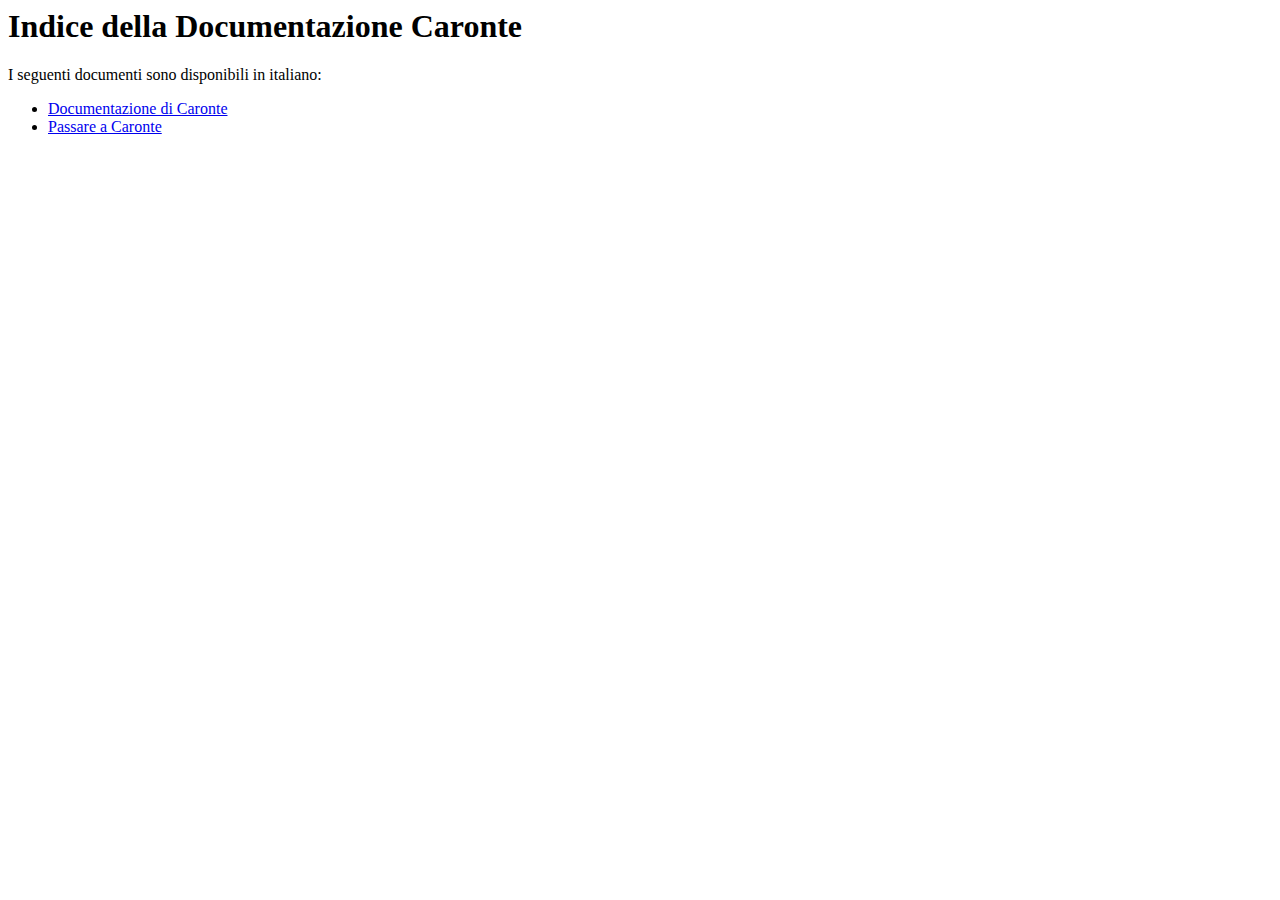
<file: docs/it/index.htm>
<!DOCTYPE HTML PUBLIC "-//W3C//DTD HTML 4.01 Transitional//EN">
<html>
  <head>
    <meta content="text/html; charset=ISO-8859-1"
      http-equiv="Content-Type">
    <title>Indice Documentazione Caronte</title>
  </head>
  <body>
    <h1>Indice della Documentazione Caronte</h1>
    I seguenti documenti sono disponibili in italiano:<br>
    <ul>
      <li><a href="docs.htm">Documentazione di Caronte</a></li>
      <li><a href="upgrade.htm">Passare a Caronte</a> </li>
    </ul>
  </body>
</html>
</file>
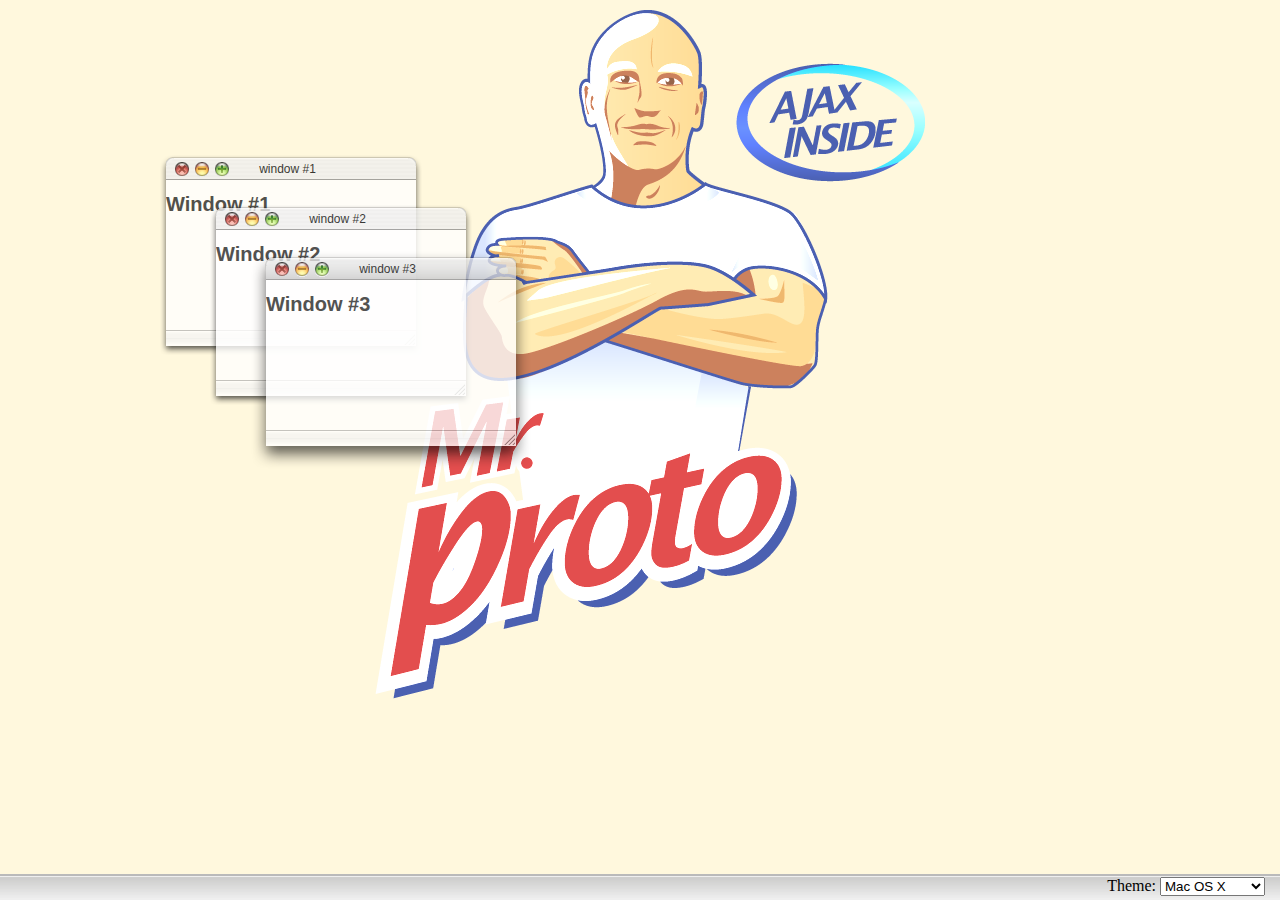
<file: data/win/PWC-OS/index.html>
<!DOCTYPE html PUBLIC "-//W3C//DTD XHTML 1.1//EN"
	"http://www.w3.org/TR/xhtml11/DTD/xhtml11.dtd">

<html xmlns="http://www.w3.org/1999/xhtml" version="-//W3C//DTD XHTML 1.1//EN" xml:lang="en">
<head>
	<meta http-equiv="Content-Type" content="application/xhtml+xml; charset=utf-8" />

  <link href="../themes/default.css" rel="stylesheet" type="text/css"/>	
  <link href="../themes/lighting.css" rel="stylesheet" type="text/css"/>
  <link href="../themes/mac_os_x.css" rel="stylesheet" type="text/css"/>
  <link href="./pwc-os.css" rel="stylesheet" type="text/css"/>

  <script type="text/javascript" src="../javascripts/prototype.js"> </script>
  <script type="text/javascript" src="../javascripts/effects.js"> </script>
  <script type="text/javascript" src="../javascripts/window.js"> </script>
  <script type="text/javascript" src="../javascripts/window_effects.js"> </script>
  <script type="text/javascript" src="../javascripts/debug.js"> </script>
  <script type="text/javascript" src="./pwc-os.js"> </script>
	<title>PWC OS</title>
	
</head>

<body>
<div id="dock"> 
  <div id="theme"> 
    Theme:
    <select>
      <option>Mac OS X</option>
      <option>Blue lighting</option>
      <option>Green lighting</option>
    </select>
  </div>          
</div>          


</body>
</html>
</file>
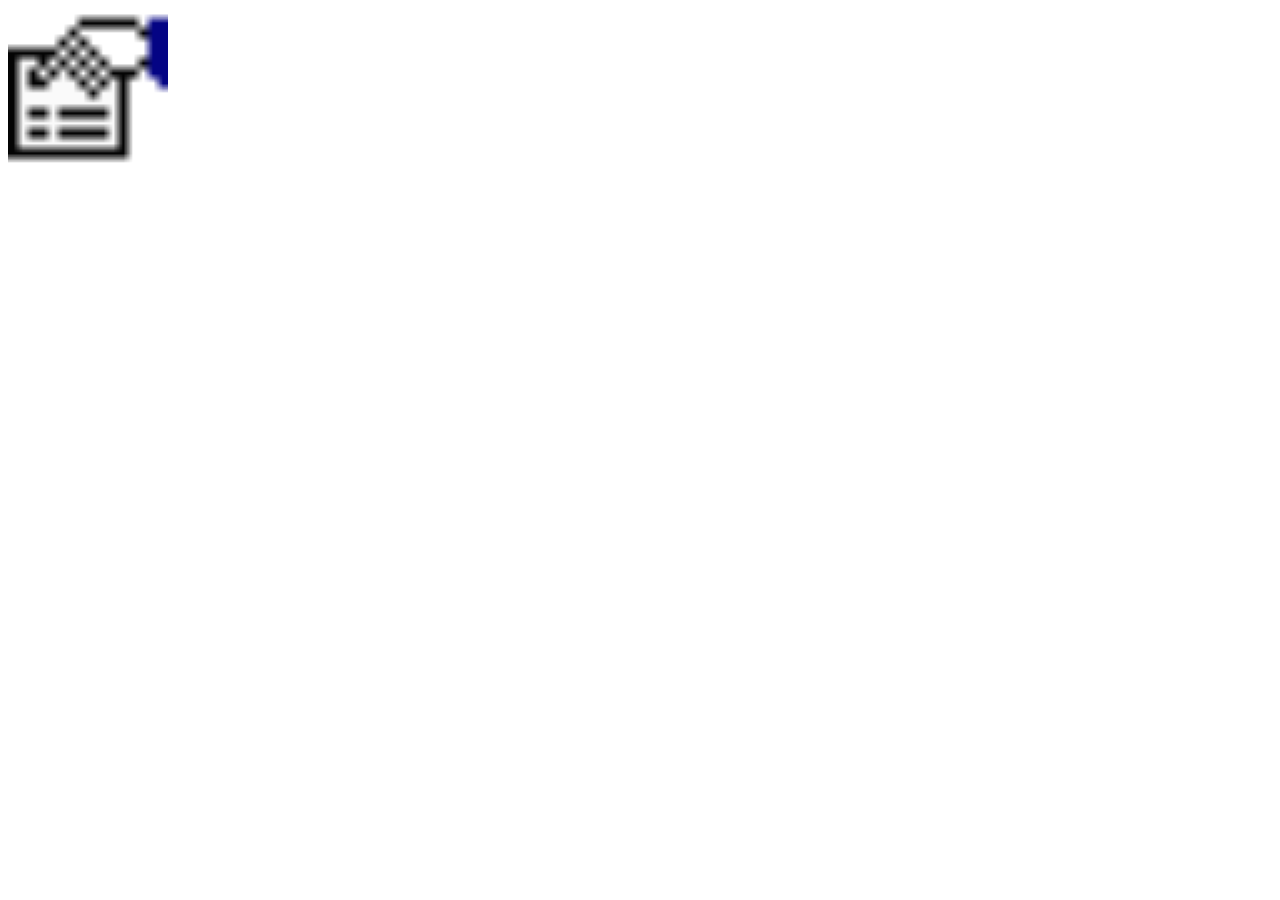
<file: data/win/samples/rico/index.html>
<!DOCTYPE html PUBLIC "-//W3C//DTD XHTML 1.0 Transitional//EN" "http://www.w3.org/TR/xhtml1/DTD/xhtml1-transitional.dtd">
<html xmlns="http://www.w3.org/1999/xhtml">
<head>
<meta http-equiv="Content-Type" content="text/html; charset=iso-8859-1" />
<title>Untitled Document</title>
<SCRIPT type="text/javascript" LANGUAGE="JavaScript"  src="../../javascripts/prototype.js"> </SCRIPT>
<SCRIPT type="text/javascript" LANGUAGE="JavaScript"  src="../../javascripts/window.js"> </SCRIPT>
<SCRIPT type="text/javascript" LANGUAGE="JavaScript"  src="rico_change.js"> </SCRIPT>
<LINK href="../../themes/default.css" rel="stylesheet" type="text/css" />
<LINK rel="stylesheet" type="text/css" href="rico.css" />

<script language="JavaScript" type="text/javascript">
//dump multi dimensional array to page
function dumpArray(trialArray) {
	
	var win = new Window('window_id', {className: "dialog", title: "dumpArray",top:100, left:100,  width:400, height:575, zIndex:150, opacity:1, resizable: false, minimizable: true, maximizable: false});

	win.getContent().innerHTML = accordian();
	win.setDestroyOnClose();
	win.showCenter(); 
	win.toFront();

	var myAccordion2 = new Rico.Accordion( $('accordionDiv'), {panelHeight:300} );

}
function accordian(){
	var htmlString = '';
	htmlString += '<div id="accordionDiv">';
	htmlString += '<div id="help2Panel">';
	htmlString += '<div id="help2Header" class="accordionTabTitleBar">';
	htmlString += 'Help +';
	htmlString += '</div>';
	htmlString += '<div id="helpContent2" class="accordionTabContentBox">';
	htmlString += 'Click on the blue title bars below to view ';
	htmlString += 'additional content';
	htmlString += '</div>';
	htmlString += '</div>';
	htmlString += '<div id="addcomment2Panel">';
	htmlString += '<div id="addcomment2Header" class="accordionTabTitleBar">';
	htmlString += 'Add Comment Form';
	htmlString += '</div>';
	htmlString += '<div id="addcomment2Content" class="accordionTabContentBox">';
	htmlString += 'Use the Add a comment tool to add ';
	htmlString += 'a comment';
	htmlString += '</div>';
	htmlString += '</div> ';
	htmlString += '<div id="disclaimer2Panel">';
	htmlString += '<div id="disclaimer2Header" class="accordionTabTitleBar">';
	htmlString += 'Disclaimer-NOTICE-';
	htmlString += '</div>';
	htmlString += '<div id="disclaimer2Content" class="accordionTabContentBox">';
	htmlString += '-NOTICE-<BR/>';
	htmlString += 'DRAFT preliminary floodplain data is being provided solely for community review and';
	htmlString += ' comment and is not to be used for flood insurance determination purposes of any kind. ';
	htmlString += ' This data is currently being modified as a result of comments received by community ';
	htmlString += ' officials and other mapping partners in Wayne County and may change substantially without ';
	htmlString += ' notice before the Preliminary maps are published.';
	htmlString += '</div>';
	htmlString += '</div>';
	htmlString += '</div>';	

return htmlString;

}
</script>


</head>

<body>
<img src="properties_1.gif" width="160" height="160" onclick="javascript:dumpArray();"/>
</body>
</html>
</file>
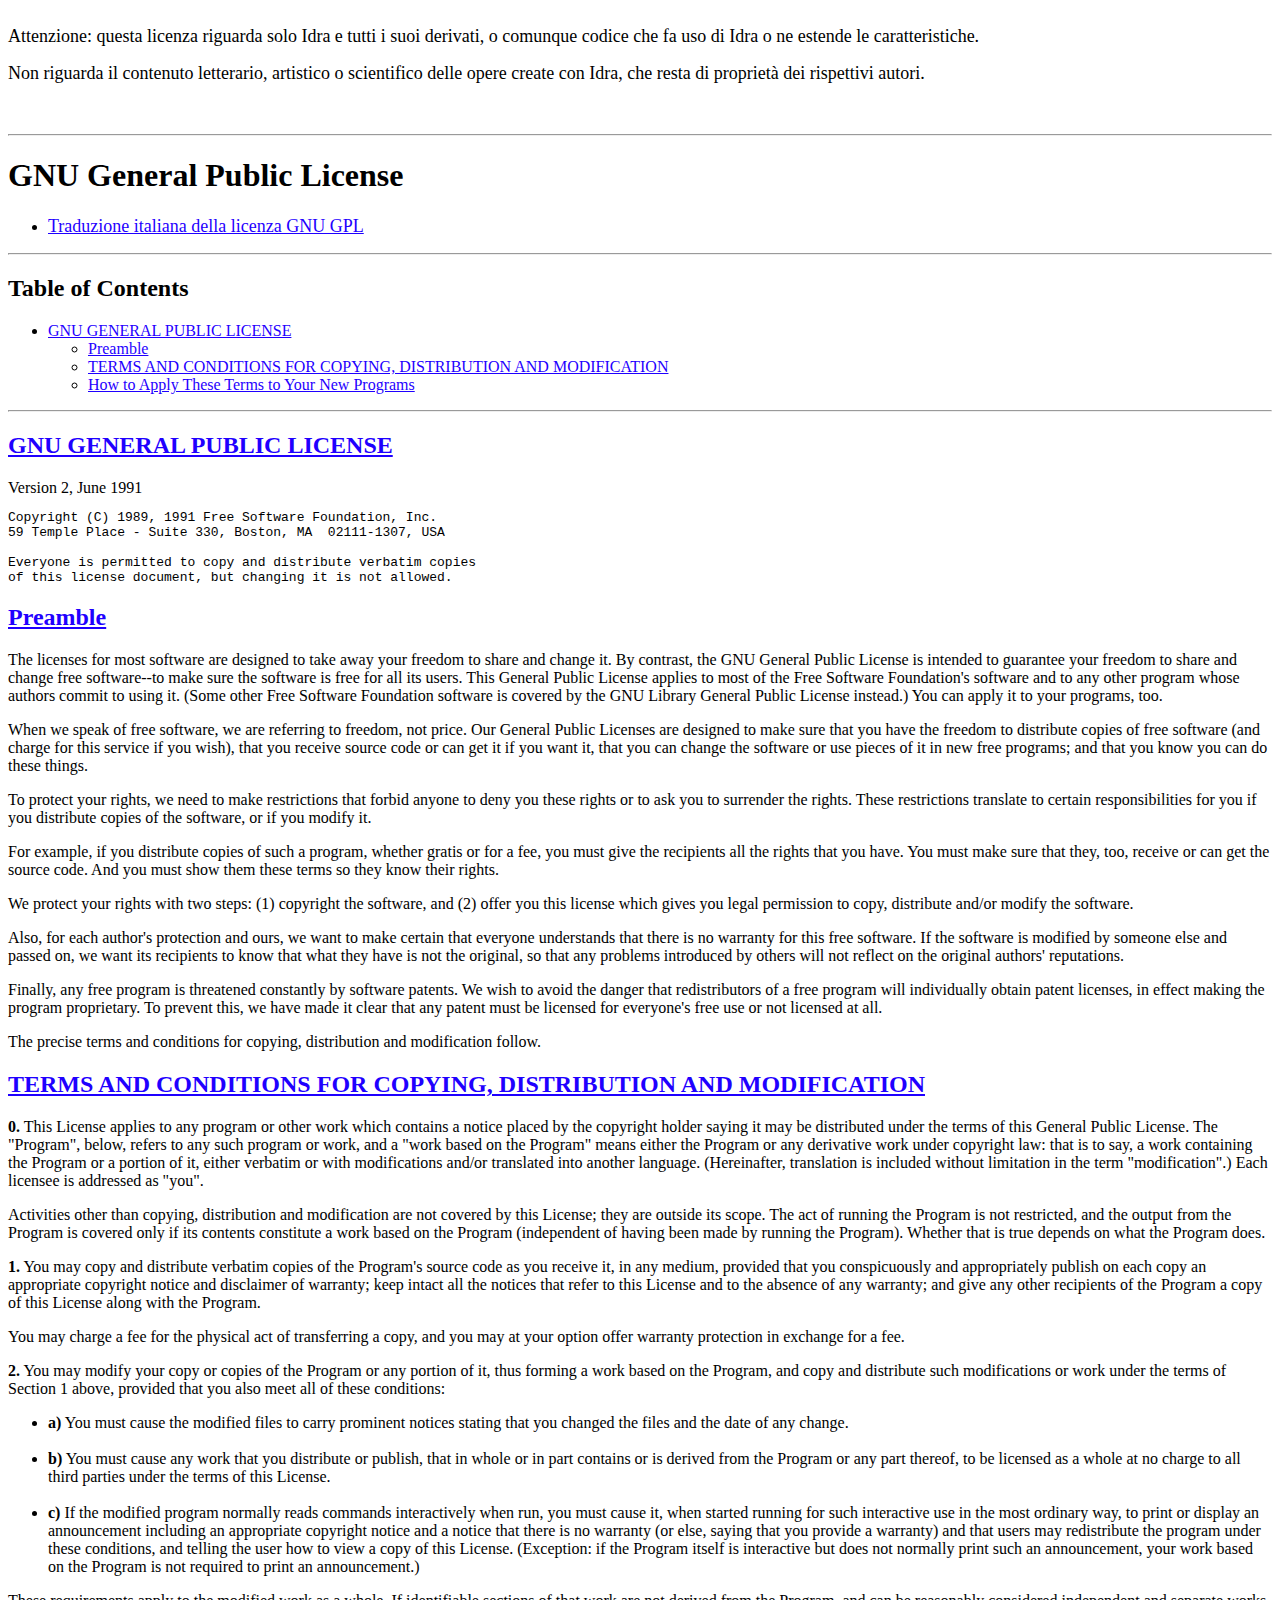
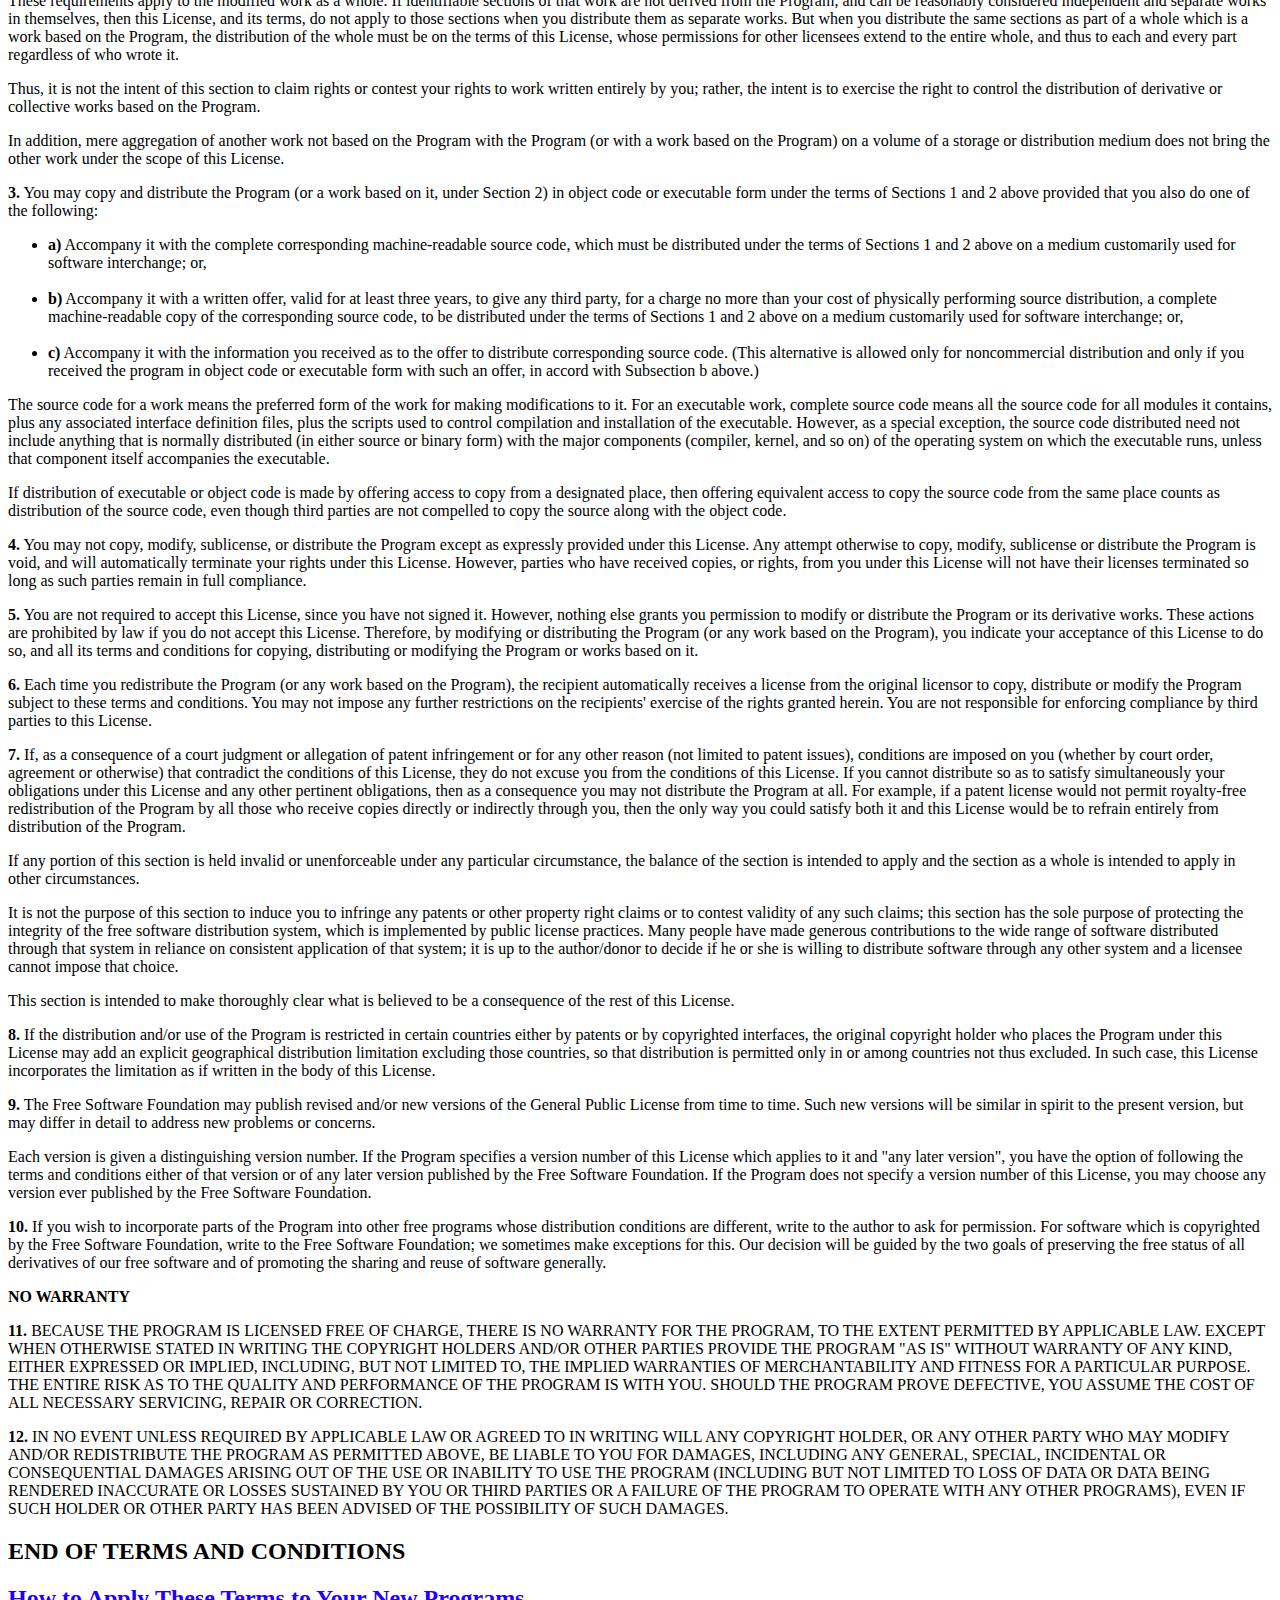
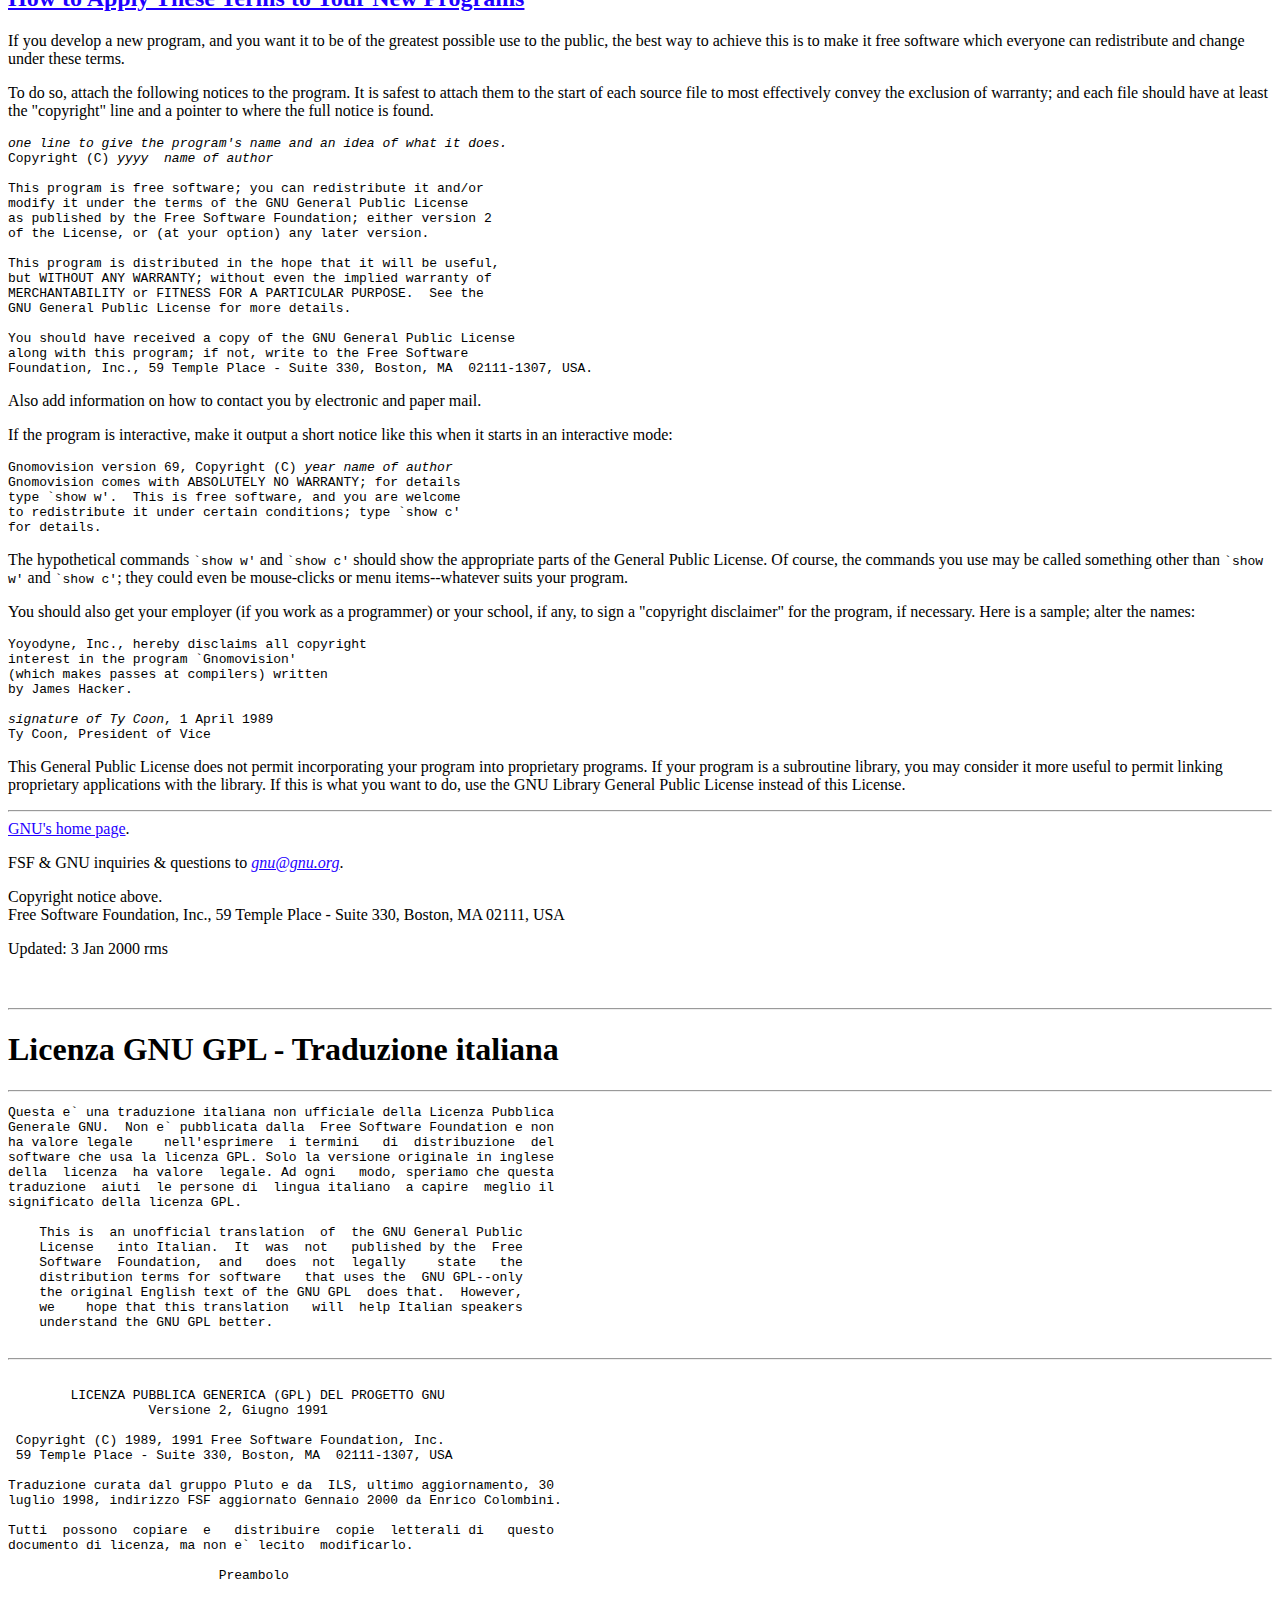
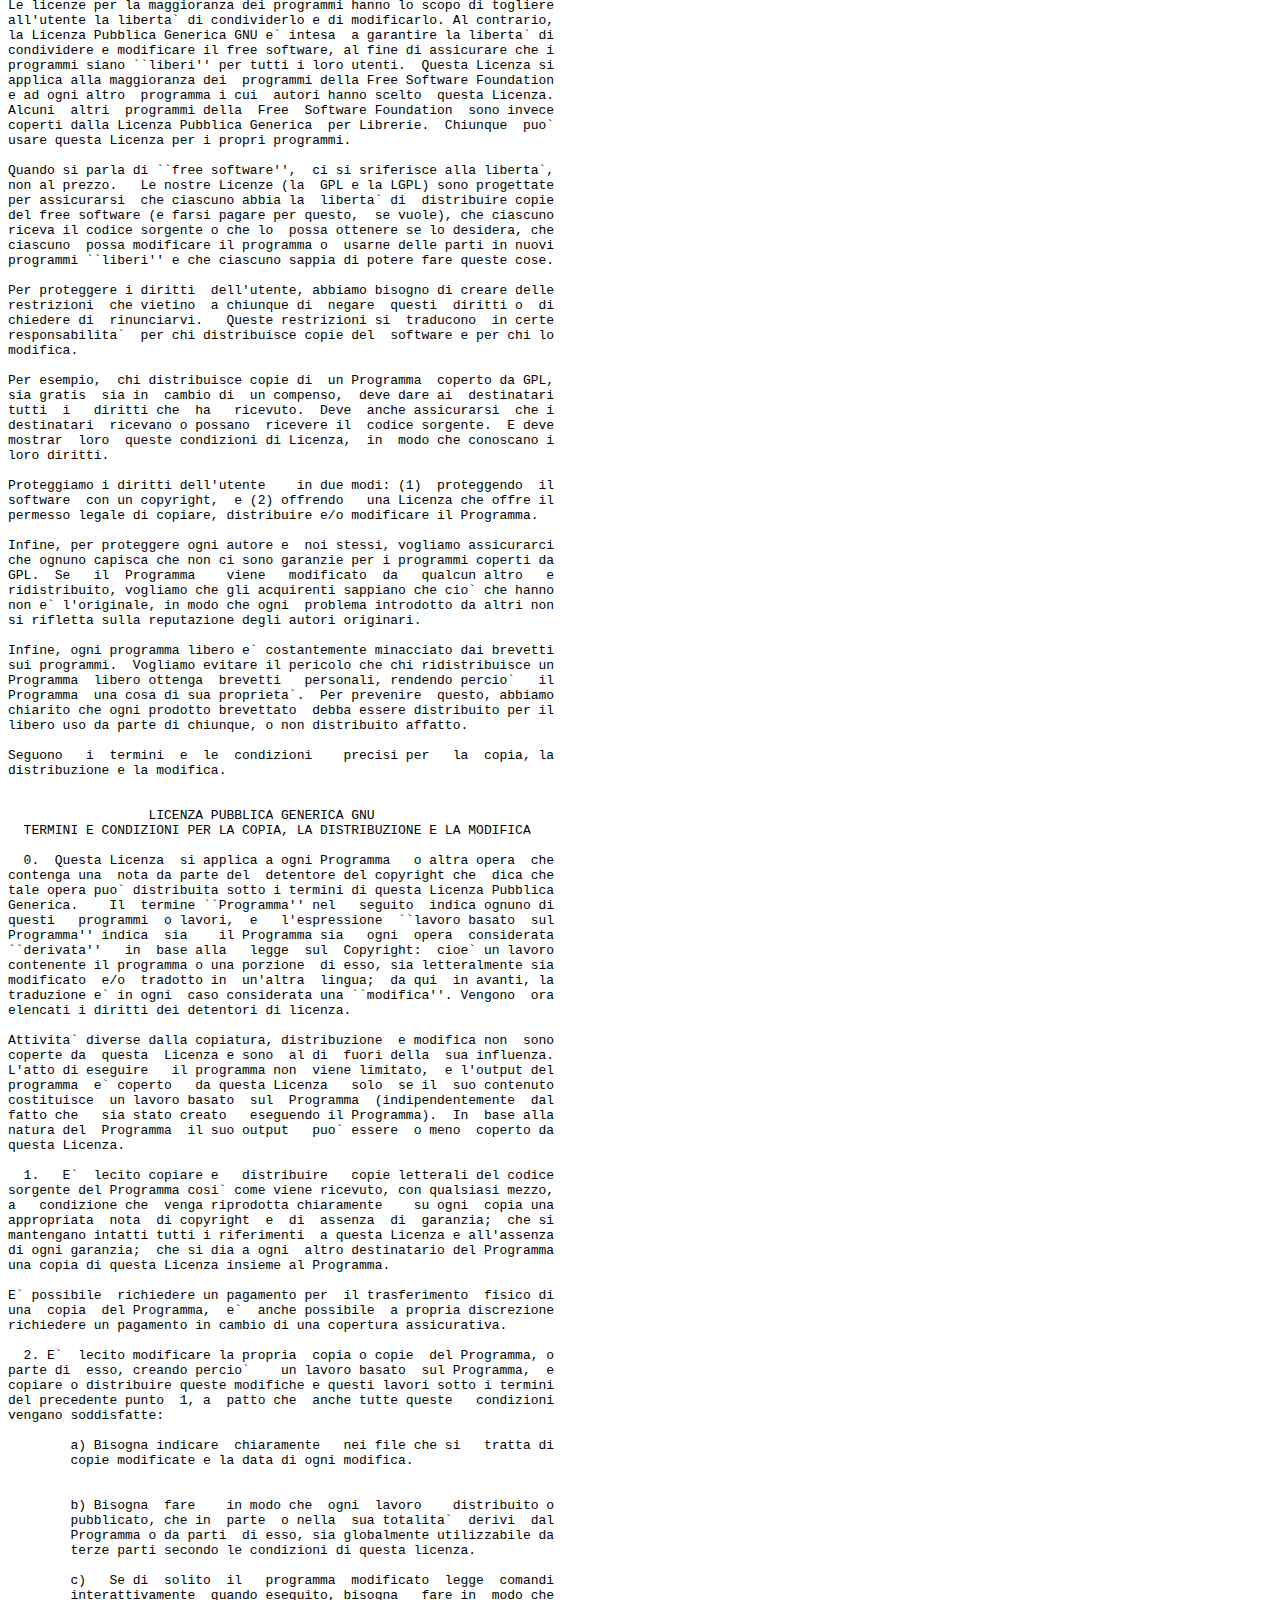
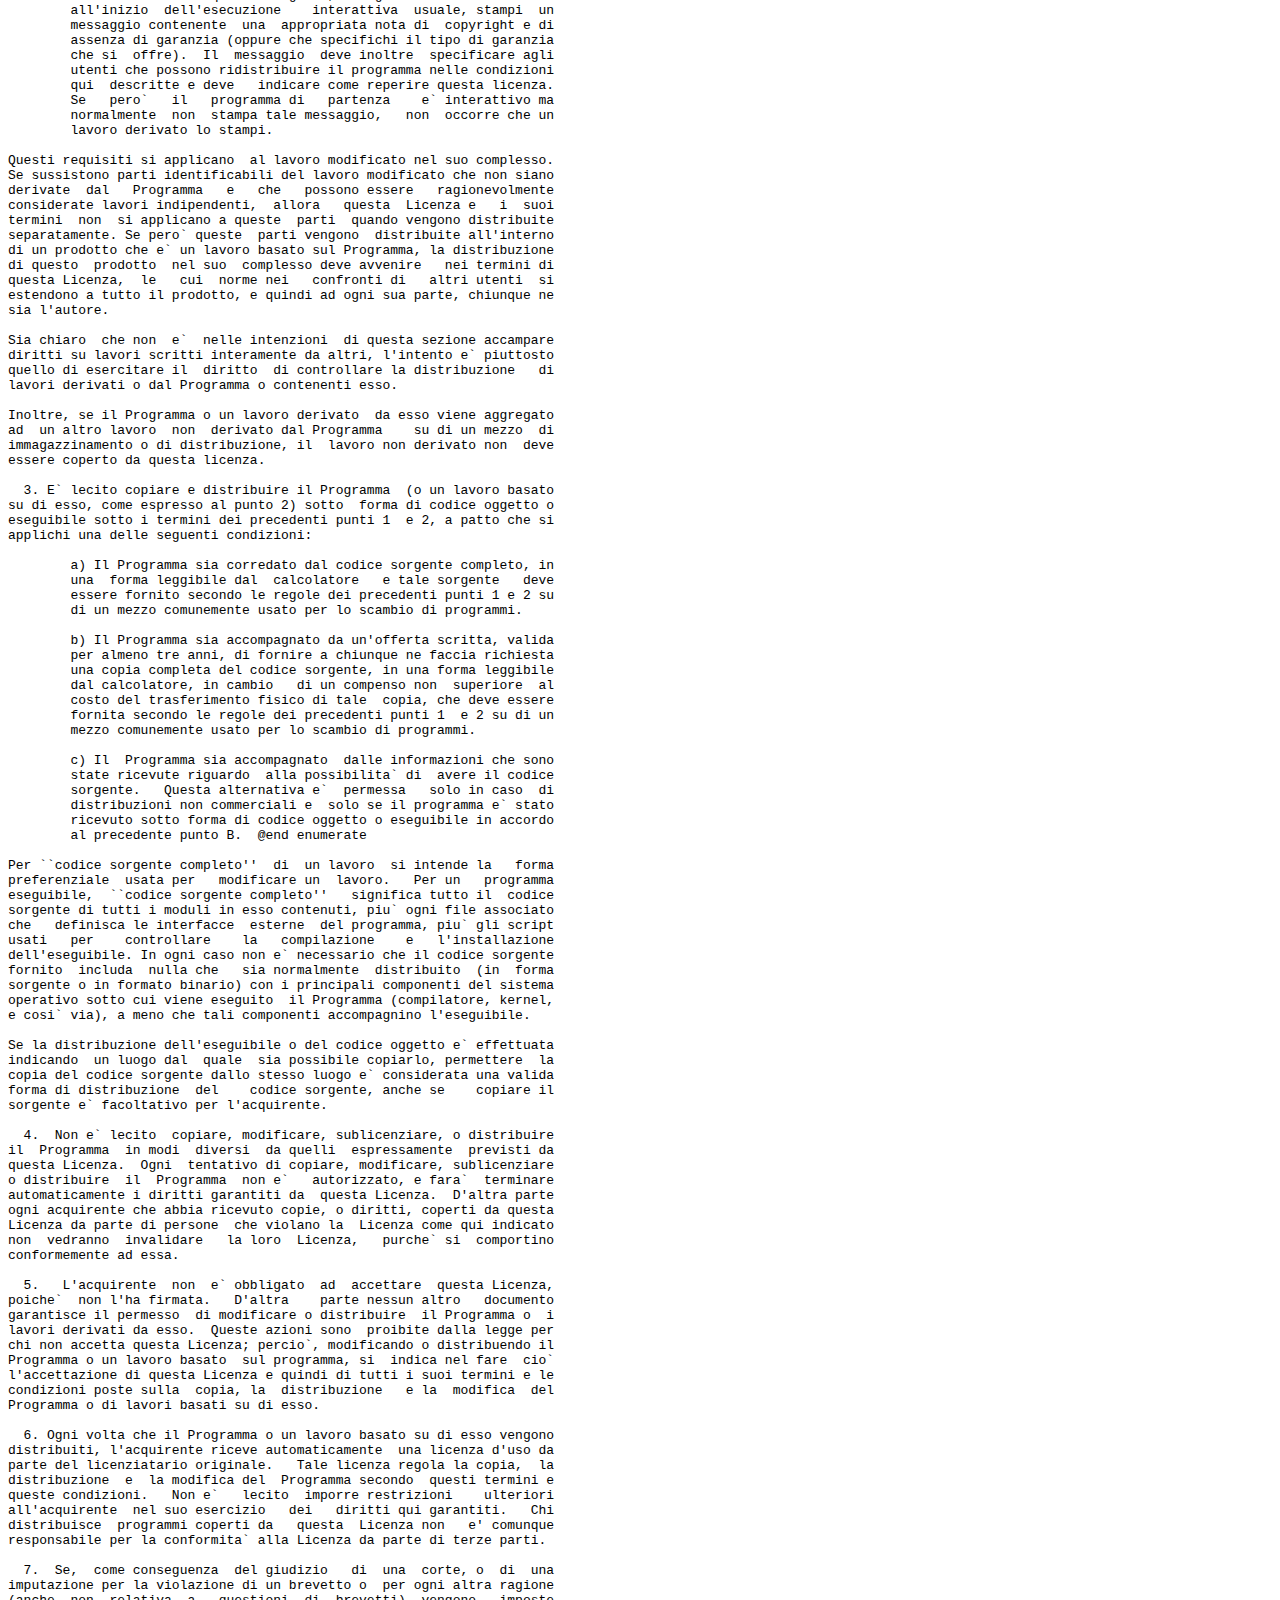
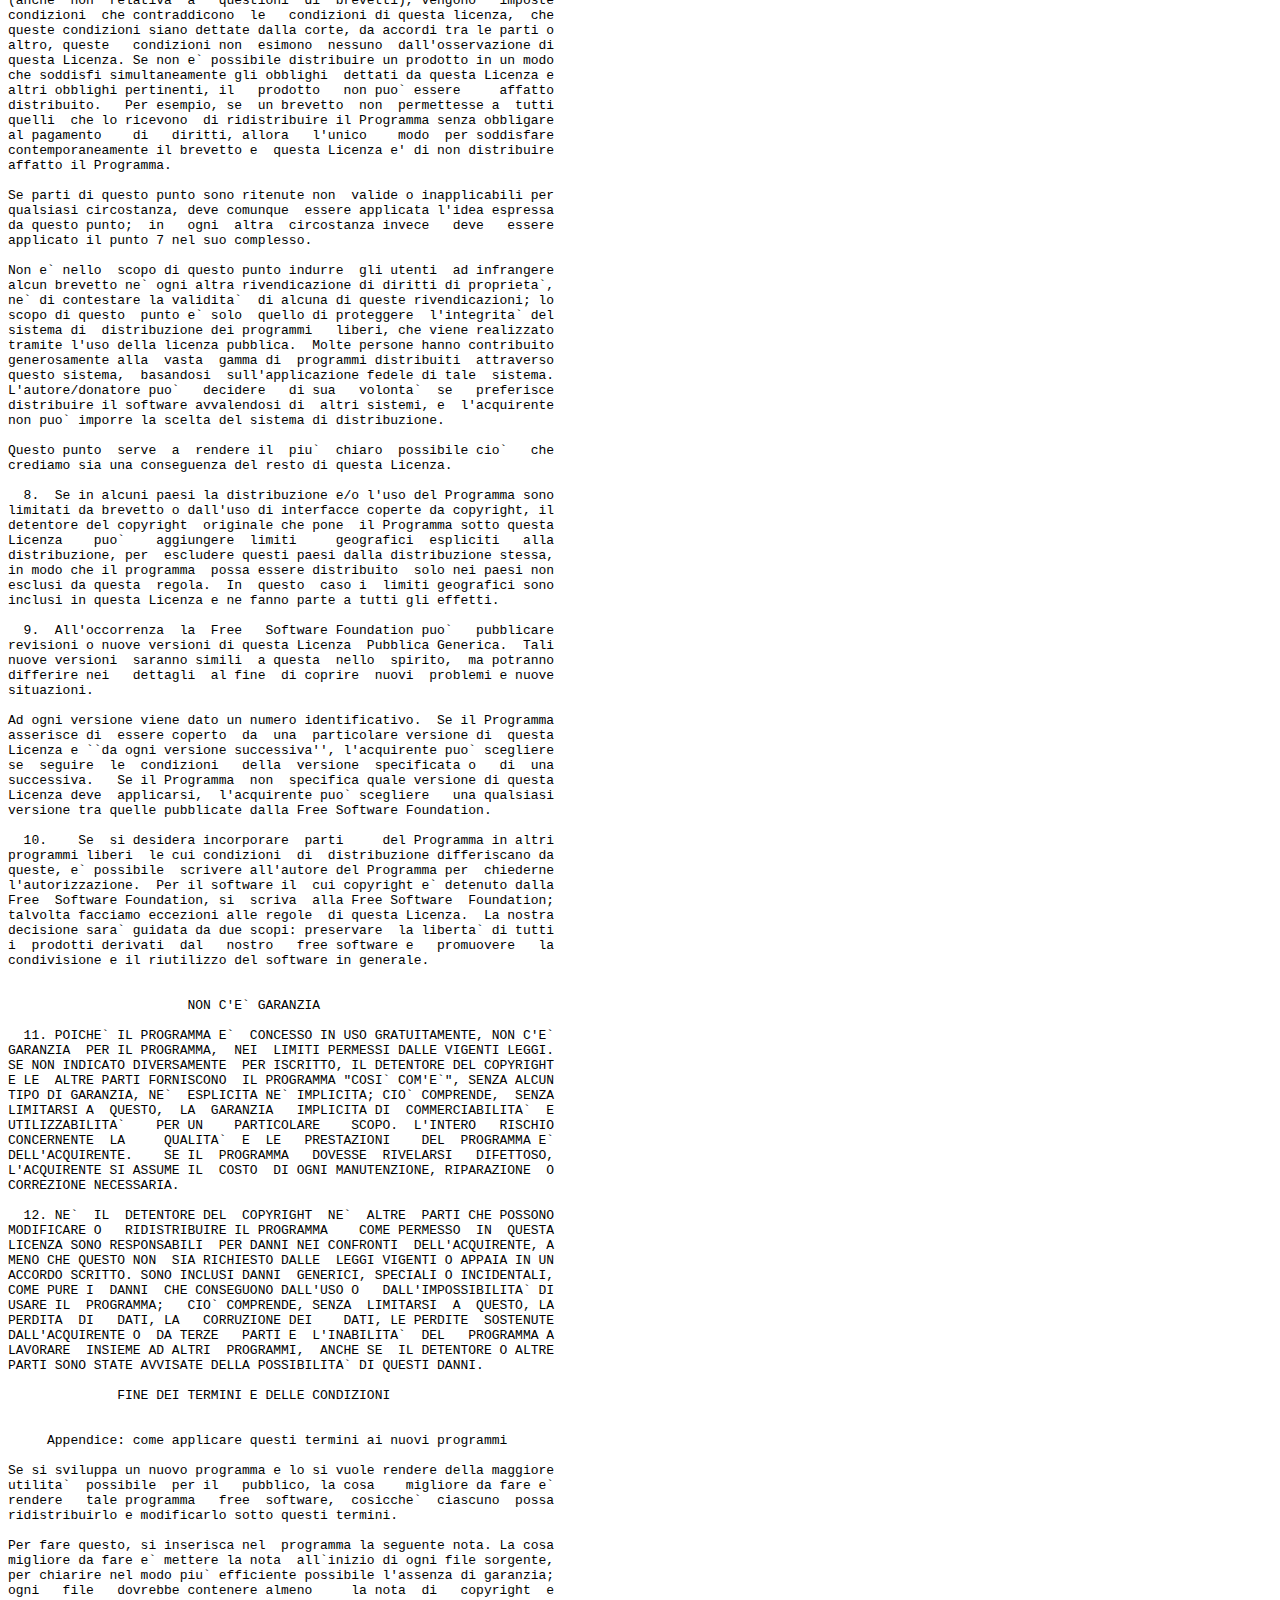
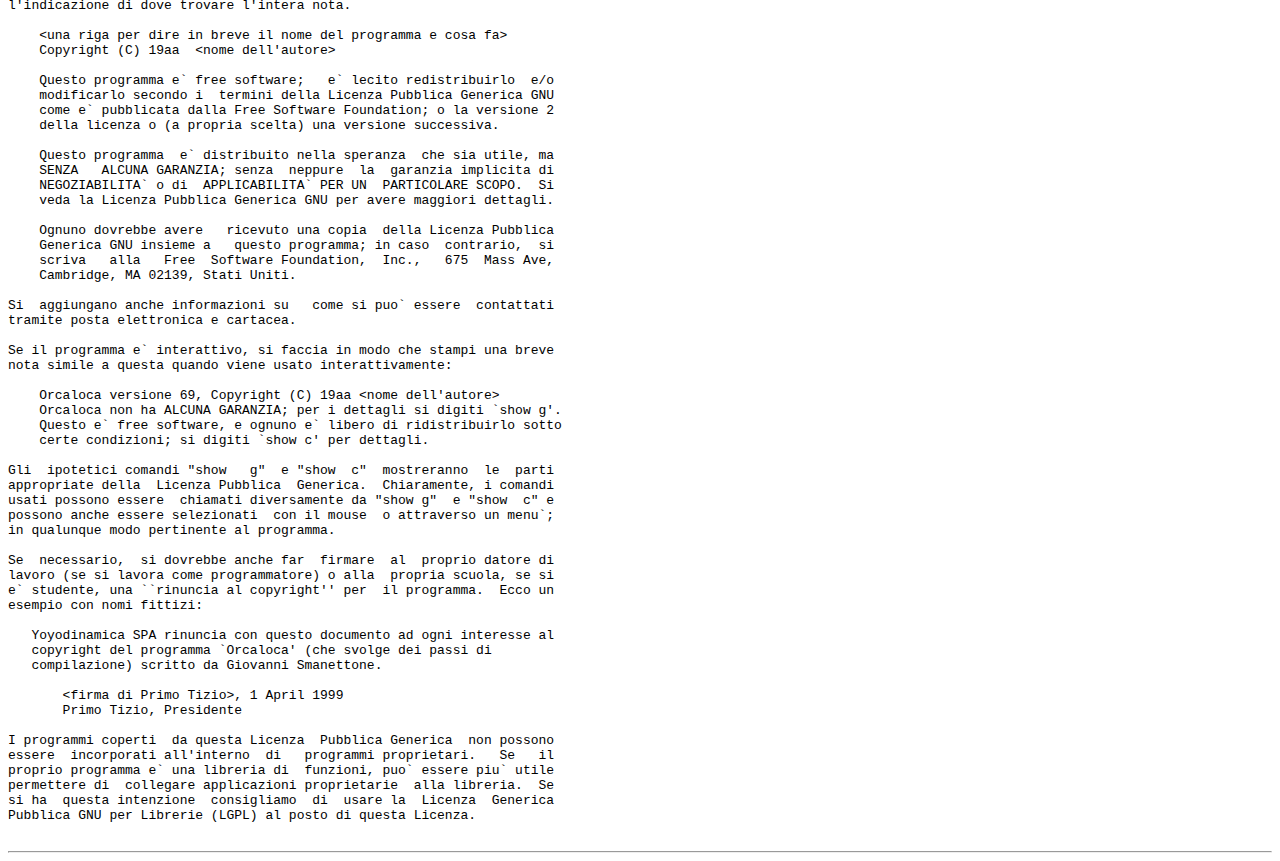
<file: COPYING.html>
<!DOCTYPE HTML PUBLIC "-//W3C//DTD HTML 3.2 Final//EN">
  
<HTML>
<HEAD>
<TITLE>Licenza GNU GPL - Free Software Foundation (FSF)</TITLE>
<LINK REV="made" HREF="mailto:webmasters@www.gnu.org">
</HEAD>
<BODY BGCOLOR="#FFFFFF" TEXT="#000000" LINK="#1F00FF" ALINK="#FF0000" VLINK="#9900DD">
<br>
<font size="+1">Attenzione: questa licenza riguarda solo Idra e tutti i suoi derivati, o comunque codice che fa uso di Idra o ne estende le caratteristiche.</font>
<P>
<font size="+1">Non riguarda il contenuto letterario, artistico o scientifico delle opere create con Idra, che resta di propriet&agrave; dei rispettivi autori.</font>
<p>&nbsp;<br>
<hr>

<H1>GNU General Public License</H1>
<!-- It is best to not enumerate the translations here in a menu bar, -->
<!-- It is best to have the users follow this link, so they have the FSF' -->
<!-- explanation about translations being unofficial, etc. -->

<UL>
  <LI><font size="+1"><A HREF="#ita">Traduzione italiana della licenza GNU GPL</A></font>
</UL>
<HR>

<H2>Table of Contents</H2>
<UL>
  <LI><A NAME="TOC1" HREF="#SEC1">GNU GENERAL PUBLIC LICENSE</A>
  <UL>
  <LI><A NAME="TOC2" HREF="#SEC2">Preamble</A>
  <LI><A NAME="TOC3" HREF="#SEC3">TERMS AND CONDITIONS FOR COPYING, DISTRIBUTION AND MODIFICATION</A>
  <LI><A NAME="TOC4" HREF="#SEC4">How to Apply These Terms to Your New Programs</A>
  </UL>
</UL>

<HR>
<H2><A NAME="SEC1" HREF="#TOC1">GNU GENERAL PUBLIC LICENSE</A></H2>
Version 2, June 1991

<PRE>
Copyright (C) 1989, 1991 Free Software Foundation, Inc.  
59 Temple Place - Suite 330, Boston, MA  02111-1307, USA

Everyone is permitted to copy and distribute verbatim copies
of this license document, but changing it is not allowed.
</PRE>



<H2><A NAME="SEC2" HREF="#TOC2">Preamble</A></H2>

<P>
  The licenses for most software are designed to take away your
freedom to share and change it.  By contrast, the GNU General Public
License is intended to guarantee your freedom to share and change free
software--to make sure the software is free for all its users.  This
General Public License applies to most of the Free Software
Foundation's software and to any other program whose authors commit to
using it.  (Some other Free Software Foundation software is covered by
the GNU Library General Public License instead.)  You can apply it to
your programs, too.

</P>
<P>
  When we speak of free software, we are referring to freedom, not
price.  Our General Public Licenses are designed to make sure that you
have the freedom to distribute copies of free software (and charge for
this service if you wish), that you receive source code or can get it
if you want it, that you can change the software or use pieces of it
in new free programs; and that you know you can do these things.

</P>
<P>
  To protect your rights, we need to make restrictions that forbid
anyone to deny you these rights or to ask you to surrender the rights.
These restrictions translate to certain responsibilities for you if you
distribute copies of the software, or if you modify it.

</P>
<P>
  For example, if you distribute copies of such a program, whether
gratis or for a fee, you must give the recipients all the rights that
you have.  You must make sure that they, too, receive or can get the
source code.  And you must show them these terms so they know their
rights.

</P>
<P>
  We protect your rights with two steps: (1) copyright the software, and
(2) offer you this license which gives you legal permission to copy,
distribute and/or modify the software.

</P>
<P>
  Also, for each author's protection and ours, we want to make certain
that everyone understands that there is no warranty for this free
software.  If the software is modified by someone else and passed on, we
want its recipients to know that what they have is not the original, so
that any problems introduced by others will not reflect on the original
authors' reputations.

</P>
<P>
  Finally, any free program is threatened constantly by software
patents.  We wish to avoid the danger that redistributors of a free
program will individually obtain patent licenses, in effect making the
program proprietary.  To prevent this, we have made it clear that any
patent must be licensed for everyone's free use or not licensed at all.

</P>
<P>
  The precise terms and conditions for copying, distribution and
modification follow.

</P>


<H2><A NAME="SEC3" HREF="#TOC3">TERMS AND CONDITIONS FOR COPYING, DISTRIBUTION AND MODIFICATION</A></H2>


<P>

<STRONG>0.</STRONG>
 This License applies to any program or other work which contains
a notice placed by the copyright holder saying it may be distributed
under the terms of this General Public License.  The "Program", below,
refers to any such program or work, and a "work based on the Program"
means either the Program or any derivative work under copyright law:
that is to say, a work containing the Program or a portion of it,
either verbatim or with modifications and/or translated into another
language.  (Hereinafter, translation is included without limitation in
the term "modification".)  Each licensee is addressed as "you".
<P>

Activities other than copying, distribution and modification are not
covered by this License; they are outside its scope.  The act of
running the Program is not restricted, and the output from the Program
is covered only if its contents constitute a work based on the
Program (independent of having been made by running the Program).
Whether that is true depends on what the Program does.

<P>

<STRONG>1.</STRONG>
 You may copy and distribute verbatim copies of the Program's
source code as you receive it, in any medium, provided that you
conspicuously and appropriately publish on each copy an appropriate
copyright notice and disclaimer of warranty; keep intact all the
notices that refer to this License and to the absence of any warranty;
and give any other recipients of the Program a copy of this License
along with the Program.
<P>

You may charge a fee for the physical act of transferring a copy, and
you may at your option offer warranty protection in exchange for a fee.
<P>

<STRONG>2.</STRONG>
 You may modify your copy or copies of the Program or any portion
of it, thus forming a work based on the Program, and copy and
distribute such modifications or work under the terms of Section 1
above, provided that you also meet all of these conditions:

<UL>
<LI><STRONG>a)</STRONG>
     You must cause the modified files to carry prominent notices
     stating that you changed the files and the date of any change.
<BR>&nbsp;

<LI><STRONG>b)</STRONG>
     You must cause any work that you distribute or publish, that in
     whole or in part contains or is derived from the Program or any
     part thereof, to be licensed as a whole at no charge to all third
     parties under the terms of this License.

<BR>&nbsp;
<LI><STRONG>c)</STRONG>
     If the modified program normally reads commands interactively
     when run, you must cause it, when started running for such
     interactive use in the most ordinary way, to print or display an
     announcement including an appropriate copyright notice and a
     notice that there is no warranty (or else, saying that you provide
     a warranty) and that users may redistribute the program under
     these conditions, and telling the user how to view a copy of this
     License.  (Exception: if the Program itself is interactive but
     does not normally print such an announcement, your work based on
     the Program is not required to print an announcement.)
</UL>

These requirements apply to the modified work as a whole.  If
identifiable sections of that work are not derived from the Program,
and can be reasonably considered independent and separate works in
themselves, then this License, and its terms, do not apply to those
sections when you distribute them as separate works.  But when you
distribute the same sections as part of a whole which is a work based
on the Program, the distribution of the whole must be on the terms of
this License, whose permissions for other licensees extend to the
entire whole, and thus to each and every part regardless of who wrote it.
<P>

Thus, it is not the intent of this section to claim rights or contest
your rights to work written entirely by you; rather, the intent is to
exercise the right to control the distribution of derivative or
collective works based on the Program.
<P>

In addition, mere aggregation of another work not based on the Program
with the Program (or with a work based on the Program) on a volume of
a storage or distribution medium does not bring the other work under
the scope of this License.

<P>

<STRONG>3.</STRONG>
 You may copy and distribute the Program (or a work based on it,
under Section 2) in object code or executable form under the terms of
Sections 1 and 2 above provided that you also do one of the following:


<!-- we use this doubled UL to get the sub-sections indented, -->
<!-- while making the bullets as unobvious as possible. -->
<UL>

<LI><STRONG>a)</STRONG>
     Accompany it with the complete corresponding machine-readable
     source code, which must be distributed under the terms of Sections
     1 and 2 above on a medium customarily used for software interchange; or,

<BR>&nbsp;
<LI><STRONG>b)</STRONG>
     Accompany it with a written offer, valid for at least three
     years, to give any third party, for a charge no more than your
     cost of physically performing source distribution, a complete
     machine-readable copy of the corresponding source code, to be
     distributed under the terms of Sections 1 and 2 above on a medium
     customarily used for software interchange; or,

<BR>&nbsp;
<LI><STRONG>c)</STRONG>
     Accompany it with the information you received as to the offer
     to distribute corresponding source code.  (This alternative is
     allowed only for noncommercial distribution and only if you
     received the program in object code or executable form with such
     an offer, in accord with Subsection b above.)
</UL>

The source code for a work means the preferred form of the work for
making modifications to it.  For an executable work, complete source
code means all the source code for all modules it contains, plus any
associated interface definition files, plus the scripts used to
control compilation and installation of the executable.  However, as a
special exception, the source code distributed need not include
anything that is normally distributed (in either source or binary
form) with the major components (compiler, kernel, and so on) of the
operating system on which the executable runs, unless that component
itself accompanies the executable.
<P>

If distribution of executable or object code is made by offering
access to copy from a designated place, then offering equivalent
access to copy the source code from the same place counts as
distribution of the source code, even though third parties are not
compelled to copy the source along with the object code.
<P>

<STRONG>4.</STRONG>
 You may not copy, modify, sublicense, or distribute the Program
except as expressly provided under this License.  Any attempt
otherwise to copy, modify, sublicense or distribute the Program is
void, and will automatically terminate your rights under this License.
However, parties who have received copies, or rights, from you under
this License will not have their licenses terminated so long as such
parties remain in full compliance.

<P>

<STRONG>5.</STRONG>
 You are not required to accept this License, since you have not
signed it.  However, nothing else grants you permission to modify or
distribute the Program or its derivative works.  These actions are
prohibited by law if you do not accept this License.  Therefore, by
modifying or distributing the Program (or any work based on the
Program), you indicate your acceptance of this License to do so, and
all its terms and conditions for copying, distributing or modifying
the Program or works based on it.

<P>

<STRONG>6.</STRONG>
 Each time you redistribute the Program (or any work based on the
Program), the recipient automatically receives a license from the
original licensor to copy, distribute or modify the Program subject to
these terms and conditions.  You may not impose any further
restrictions on the recipients' exercise of the rights granted herein.
You are not responsible for enforcing compliance by third parties to
this License.

<P>

<STRONG>7.</STRONG>
 If, as a consequence of a court judgment or allegation of patent
infringement or for any other reason (not limited to patent issues),
conditions are imposed on you (whether by court order, agreement or
otherwise) that contradict the conditions of this License, they do not
excuse you from the conditions of this License.  If you cannot
distribute so as to satisfy simultaneously your obligations under this
License and any other pertinent obligations, then as a consequence you
may not distribute the Program at all.  For example, if a patent
license would not permit royalty-free redistribution of the Program by
all those who receive copies directly or indirectly through you, then
the only way you could satisfy both it and this License would be to
refrain entirely from distribution of the Program.
<P>

If any portion of this section is held invalid or unenforceable under
any particular circumstance, the balance of the section is intended to
apply and the section as a whole is intended to apply in other
circumstances.
<P>

It is not the purpose of this section to induce you to infringe any
patents or other property right claims or to contest validity of any
such claims; this section has the sole purpose of protecting the
integrity of the free software distribution system, which is
implemented by public license practices.  Many people have made
generous contributions to the wide range of software distributed
through that system in reliance on consistent application of that
system; it is up to the author/donor to decide if he or she is willing
to distribute software through any other system and a licensee cannot
impose that choice.
<P>

This section is intended to make thoroughly clear what is believed to
be a consequence of the rest of this License.

<P>

<STRONG>8.</STRONG>
 If the distribution and/or use of the Program is restricted in
certain countries either by patents or by copyrighted interfaces, the
original copyright holder who places the Program under this License
may add an explicit geographical distribution limitation excluding
those countries, so that distribution is permitted only in or among
countries not thus excluded.  In such case, this License incorporates
the limitation as if written in the body of this License.

<P>

<STRONG>9.</STRONG>
 The Free Software Foundation may publish revised and/or new versions
of the General Public License from time to time.  Such new versions will
be similar in spirit to the present version, but may differ in detail to
address new problems or concerns.
<P>

Each version is given a distinguishing version number.  If the Program
specifies a version number of this License which applies to it and "any
later version", you have the option of following the terms and conditions
either of that version or of any later version published by the Free
Software Foundation.  If the Program does not specify a version number of
this License, you may choose any version ever published by the Free Software
Foundation.

<P>


<STRONG>10.</STRONG>
 If you wish to incorporate parts of the Program into other free
programs whose distribution conditions are different, write to the author
to ask for permission.  For software which is copyrighted by the Free
Software Foundation, write to the Free Software Foundation; we sometimes
make exceptions for this.  Our decision will be guided by the two goals
of preserving the free status of all derivatives of our free software and
of promoting the sharing and reuse of software generally.



<P><STRONG>NO WARRANTY</STRONG></P>

<P>

<STRONG>11.</STRONG>
 BECAUSE THE PROGRAM IS LICENSED FREE OF CHARGE, THERE IS NO WARRANTY
FOR THE PROGRAM, TO THE EXTENT PERMITTED BY APPLICABLE LAW.  EXCEPT WHEN
OTHERWISE STATED IN WRITING THE COPYRIGHT HOLDERS AND/OR OTHER PARTIES
PROVIDE THE PROGRAM "AS IS" WITHOUT WARRANTY OF ANY KIND, EITHER EXPRESSED
OR IMPLIED, INCLUDING, BUT NOT LIMITED TO, THE IMPLIED WARRANTIES OF
MERCHANTABILITY AND FITNESS FOR A PARTICULAR PURPOSE.  THE ENTIRE RISK AS
TO THE QUALITY AND PERFORMANCE OF THE PROGRAM IS WITH YOU.  SHOULD THE
PROGRAM PROVE DEFECTIVE, YOU ASSUME THE COST OF ALL NECESSARY SERVICING,
REPAIR OR CORRECTION.

<P>

<STRONG>12.</STRONG>
 IN NO EVENT UNLESS REQUIRED BY APPLICABLE LAW OR AGREED TO IN WRITING
WILL ANY COPYRIGHT HOLDER, OR ANY OTHER PARTY WHO MAY MODIFY AND/OR
REDISTRIBUTE THE PROGRAM AS PERMITTED ABOVE, BE LIABLE TO YOU FOR DAMAGES,
INCLUDING ANY GENERAL, SPECIAL, INCIDENTAL OR CONSEQUENTIAL DAMAGES ARISING
OUT OF THE USE OR INABILITY TO USE THE PROGRAM (INCLUDING BUT NOT LIMITED
TO LOSS OF DATA OR DATA BEING RENDERED INACCURATE OR LOSSES SUSTAINED BY
YOU OR THIRD PARTIES OR A FAILURE OF THE PROGRAM TO OPERATE WITH ANY OTHER
PROGRAMS), EVEN IF SUCH HOLDER OR OTHER PARTY HAS BEEN ADVISED OF THE
POSSIBILITY OF SUCH DAMAGES.


<H2>END OF TERMS AND CONDITIONS</H2>


<H2><A NAME="SEC4" HREF="#TOC4">How to Apply These Terms to Your New Programs</A></H2>

<P>
  If you develop a new program, and you want it to be of the greatest
possible use to the public, the best way to achieve this is to make it
free software which everyone can redistribute and change under these terms.

</P>
<P>
  To do so, attach the following notices to the program.  It is safest
to attach them to the start of each source file to most effectively
convey the exclusion of warranty; and each file should have at least
the "copyright" line and a pointer to where the full notice is found.

</P>

<PRE>
<VAR>one line to give the program's name and an idea of what it does.</VAR>
Copyright (C) <VAR>yyyy</VAR>  <VAR>name of author</VAR>

This program is free software; you can redistribute it and/or
modify it under the terms of the GNU General Public License
as published by the Free Software Foundation; either version 2
of the License, or (at your option) any later version.

This program is distributed in the hope that it will be useful,
but WITHOUT ANY WARRANTY; without even the implied warranty of
MERCHANTABILITY or FITNESS FOR A PARTICULAR PURPOSE.  See the
GNU General Public License for more details.

You should have received a copy of the GNU General Public License
along with this program; if not, write to the Free Software
Foundation, Inc., 59 Temple Place - Suite 330, Boston, MA  02111-1307, USA.
</PRE>

<P>
Also add information on how to contact you by electronic and paper mail.

</P>
<P>
If the program is interactive, make it output a short notice like this
when it starts in an interactive mode:

</P>

<PRE>
Gnomovision version 69, Copyright (C) <VAR>year</VAR> <VAR>name of author</VAR>
Gnomovision comes with ABSOLUTELY NO WARRANTY; for details
type `show w'.  This is free software, and you are welcome
to redistribute it under certain conditions; type `show c' 
for details.
</PRE>

<P>
The hypothetical commands <SAMP>`show w'</SAMP> and <SAMP>`show c'</SAMP> should show
the appropriate parts of the General Public License.  Of course, the
commands you use may be called something other than <SAMP>`show w'</SAMP> and
<SAMP>`show c'</SAMP>; they could even be mouse-clicks or menu items--whatever
suits your program.

</P>
<P>
You should also get your employer (if you work as a programmer) or your
school, if any, to sign a "copyright disclaimer" for the program, if
necessary.  Here is a sample; alter the names:

</P>

<PRE>
Yoyodyne, Inc., hereby disclaims all copyright
interest in the program `Gnomovision'
(which makes passes at compilers) written 
by James Hacker.

<VAR>signature of Ty Coon</VAR>, 1 April 1989
Ty Coon, President of Vice
</PRE>

<P>
This General Public License does not permit incorporating your program into
proprietary programs.  If your program is a subroutine library, you may
consider it more useful to permit linking proprietary applications with the
library.  If this is what you want to do, use the GNU Library General
Public License instead of this License.

<HR>

<A HREF="http://www.gnu.org">GNU's home page</A>.
<P>
FSF &amp; GNU inquiries &amp; questions to
<A HREF="mailto:gnu@gnu.org"><EM>gnu@gnu.org</EM></A>.
<P>
Copyright notice above.<BR>
Free Software Foundation, Inc.,
59 Temple Place - Suite 330, Boston, MA  02111,  USA
<P>
Updated:
<!-- hhmts start -->
3 Jan 2000 rms
<!-- hhmts end -->
<p>&nbsp;<p>

<a name="#ita"></a>
<hr>
<H1>Licenza GNU GPL - Traduzione italiana</H1>
<hr>
<pre>
Questa e` una traduzione italiana non ufficiale della Licenza Pubblica
Generale GNU.  Non e` pubblicata dalla  Free Software Foundation e non
ha valore legale    nell'esprimere  i termini   di  distribuzione  del
software che usa la licenza GPL. Solo la versione originale in inglese
della  licenza  ha valore  legale. Ad ogni   modo, speriamo che questa
traduzione  aiuti  le persone di  lingua italiano  a capire  meglio il
significato della licenza GPL.

    This is  an unofficial translation  of  the GNU General Public
    License   into Italian.  It  was  not   published by the  Free
    Software  Foundation,  and   does  not  legally    state   the
    distribution terms for software   that uses the  GNU GPL--only
    the original English text of the GNU GPL  does that.  However,
    we    hope that this translation   will  help Italian speakers
    understand the GNU GPL better.

</pre>
<hr>
<pre>

        LICENZA PUBBLICA GENERICA (GPL) DEL PROGETTO GNU
                  Versione 2, Giugno 1991

 Copyright (C) 1989, 1991 Free Software Foundation, Inc.  
 59 Temple Place - Suite 330, Boston, MA  02111-1307, USA

Traduzione curata dal gruppo Pluto e da  ILS, ultimo aggiornamento, 30
luglio 1998, indirizzo FSF aggiornato Gennaio 2000 da Enrico Colombini.

Tutti  possono  copiare  e   distribuire  copie  letterali di   questo
documento di licenza, ma non e` lecito  modificarlo.

                           Preambolo

Le licenze per la maggioranza dei programmi hanno lo scopo di togliere
all'utente la liberta` di condividerlo e di modificarlo. Al contrario,
la Licenza Pubblica Generica GNU e` intesa  a garantire la liberta` di
condividere e modificare il free software, al fine di assicurare che i
programmi siano ``liberi'' per tutti i loro utenti.  Questa Licenza si
applica alla maggioranza dei  programmi della Free Software Foundation
e ad ogni altro  programma i cui  autori hanno scelto  questa Licenza.
Alcuni  altri  programmi della  Free  Software Foundation  sono invece
coperti dalla Licenza Pubblica Generica  per Librerie.  Chiunque  puo`
usare questa Licenza per i propri programmi.

Quando si parla di ``free software'',  ci si sriferisce alla liberta`,
non al prezzo.   Le nostre Licenze (la  GPL e la LGPL) sono progettate
per assicurarsi  che ciascuno abbia la  liberta` di  distribuire copie
del free software (e farsi pagare per questo,  se vuole), che ciascuno
riceva il codice sorgente o che lo  possa ottenere se lo desidera, che
ciascuno  possa modificare il programma o  usarne delle parti in nuovi
programmi ``liberi'' e che ciascuno sappia di potere fare queste cose.

Per proteggere i diritti  dell'utente, abbiamo bisogno di creare delle
restrizioni  che vietino  a chiunque di  negare  questi  diritti o  di
chiedere di  rinunciarvi.   Queste restrizioni si  traducono  in certe
responsabilita`  per chi distribuisce copie del  software e per chi lo
modifica.

Per esempio,  chi distribuisce copie di  un Programma  coperto da GPL,
sia gratis  sia in  cambio di  un compenso,  deve dare ai  destinatari
tutti  i   diritti che  ha   ricevuto.  Deve  anche assicurarsi  che i
destinatari  ricevano o possano  ricevere il  codice sorgente.  E deve
mostrar  loro  queste condizioni di Licenza,  in  modo che conoscano i
loro diritti.

Proteggiamo i diritti dell'utente    in due modi: (1)  proteggendo  il
software  con un copyright,  e (2) offrendo   una Licenza che offre il
permesso legale di copiare, distribuire e/o modificare il Programma.

Infine, per proteggere ogni autore e  noi stessi, vogliamo assicurarci
che ognuno capisca che non ci sono garanzie per i programmi coperti da
GPL.  Se   il  Programma    viene   modificato  da   qualcun altro   e
ridistribuito, vogliamo che gli acquirenti sappiano che cio` che hanno
non e` l'originale, in modo che ogni  problema introdotto da altri non
si rifletta sulla reputazione degli autori originari.

Infine, ogni programma libero e` costantemente minacciato dai brevetti
sui programmi.  Vogliamo evitare il pericolo che chi ridistribuisce un
Programma  libero ottenga  brevetti   personali, rendendo percio`   il
Programma  una cosa di sua proprieta`.  Per prevenire  questo, abbiamo
chiarito che ogni prodotto brevettato  debba essere distribuito per il
libero uso da parte di chiunque, o non distribuito affatto.

Seguono   i  termini  e  le  condizioni    precisi per   la  copia, la
distribuzione e la modifica.


                  LICENZA PUBBLICA GENERICA GNU
  TERMINI E CONDIZIONI PER LA COPIA, LA DISTRIBUZIONE E LA MODIFICA

  0.  Questa Licenza  si applica a ogni Programma   o altra opera  che
contenga una  nota da parte del  detentore del copyright che  dica che
tale opera puo` distribuita sotto i termini di questa Licenza Pubblica
Generica.    Il  termine ``Programma'' nel   seguito  indica ognuno di
questi   programmi  o lavori,  e   l'espressione  ``lavoro basato  sul
Programma'' indica  sia    il Programma sia   ogni  opera  considerata
``derivata''   in  base alla   legge  sul  Copyright:  cioe` un lavoro
contenente il programma o una porzione  di esso, sia letteralmente sia
modificato  e/o  tradotto in  un'altra  lingua;  da qui  in avanti, la
traduzione e` in ogni  caso considerata una ``modifica''. Vengono  ora
elencati i diritti dei detentori di licenza.

Attivita` diverse dalla copiatura, distribuzione  e modifica non  sono
coperte da  questa  Licenza e sono  al di  fuori della  sua influenza.
L'atto di eseguire   il programma non  viene limitato,  e l'output del
programma  e` coperto   da questa Licenza   solo  se il  suo contenuto
costituisce  un lavoro basato  sul  Programma  (indipendentemente  dal
fatto che   sia stato creato   eseguendo il Programma).  In  base alla
natura del  Programma  il suo output   puo` essere  o meno  coperto da
questa Licenza.

  1.   E`  lecito copiare e   distribuire   copie letterali del codice
sorgente del Programma cosi` come viene ricevuto, con qualsiasi mezzo,
a   condizione che  venga riprodotta chiaramente    su ogni  copia una
appropriata  nota  di copyright  e  di  assenza  di  garanzia;  che si
mantengano intatti tutti i riferimenti  a questa Licenza e all'assenza
di ogni garanzia;  che si dia a ogni  altro destinatario del Programma
una copia di questa Licenza insieme al Programma.

E` possibile  richiedere un pagamento per  il trasferimento  fisico di
una  copia  del Programma,  e`  anche possibile  a propria discrezione
richiedere un pagamento in cambio di una copertura assicurativa.

  2. E`  lecito modificare la propria  copia o copie  del Programma, o
parte di  esso, creando percio`    un lavoro basato  sul Programma,  e
copiare o distribuire queste modifiche e questi lavori sotto i termini
del precedente punto  1, a  patto che  anche tutte queste   condizioni
vengano soddisfatte:

        a) Bisogna indicare  chiaramente   nei file che si   tratta di
        copie modificate e la data di ogni modifica.


        b) Bisogna  fare    in modo che  ogni  lavoro    distribuito o
        pubblicato, che in  parte  o nella  sua totalita`  derivi  dal
        Programma o da parti  di esso, sia globalmente utilizzabile da
        terze parti secondo le condizioni di questa licenza.

        c)   Se di  solito  il   programma  modificato  legge  comandi
        interattivamente  quando eseguito, bisogna   fare in  modo che
        all'inizio  dell'esecuzione    interattiva  usuale, stampi  un
        messaggio contenente  una  appropriata nota di  copyright e di
        assenza di garanzia (oppure che specifichi il tipo di garanzia
        che si  offre).  Il  messaggio  deve inoltre  specificare agli
        utenti che possono ridistribuire il programma nelle condizioni
        qui  descritte e deve   indicare come reperire questa licenza.
        Se   pero`   il   programma di   partenza    e` interattivo ma
        normalmente  non  stampa tale messaggio,   non  occorre che un
        lavoro derivato lo stampi.

Questi requisiti si applicano  al lavoro modificato nel suo complesso.
Se sussistono parti identificabili del lavoro modificato che non siano
derivate  dal   Programma   e   che   possono essere   ragionevolmente
considerate lavori indipendenti,  allora   questa  Licenza e   i  suoi
termini  non  si applicano a queste  parti  quando vengono distribuite
separatamente. Se pero` queste  parti vengono  distribuite all'interno
di un prodotto che e` un lavoro basato sul Programma, la distribuzione
di questo  prodotto  nel suo  complesso deve avvenire   nei termini di
questa Licenza,  le   cui  norme nei   confronti di   altri utenti  si
estendono a tutto il prodotto, e quindi ad ogni sua parte, chiunque ne
sia l'autore.

Sia chiaro  che non  e`  nelle intenzioni  di questa sezione accampare
diritti su lavori scritti interamente da altri, l'intento e` piuttosto
quello di esercitare il  diritto  di controllare la distribuzione   di
lavori derivati o dal Programma o contenenti esso.

Inoltre, se il Programma o un lavoro derivato  da esso viene aggregato
ad  un altro lavoro  non  derivato dal Programma    su di un mezzo  di
immagazzinamento o di distribuzione, il  lavoro non derivato non  deve
essere coperto da questa licenza.

  3. E` lecito copiare e distribuire il Programma  (o un lavoro basato
su di esso, come espresso al punto 2) sotto  forma di codice oggetto o
eseguibile sotto i termini dei precedenti punti 1  e 2, a patto che si
applichi una delle seguenti condizioni:

        a) Il Programma sia corredato dal codice sorgente completo, in
        una  forma leggibile dal  calcolatore   e tale sorgente   deve
        essere fornito secondo le regole dei precedenti punti 1 e 2 su
        di un mezzo comunemente usato per lo scambio di programmi.

        b) Il Programma sia accompagnato da un'offerta scritta, valida
        per almeno tre anni, di fornire a chiunque ne faccia richiesta
        una copia completa del codice sorgente, in una forma leggibile
        dal calcolatore, in cambio   di un compenso non  superiore  al
        costo del trasferimento fisico di tale  copia, che deve essere
        fornita secondo le regole dei precedenti punti 1  e 2 su di un
        mezzo comunemente usato per lo scambio di programmi.

        c) Il  Programma sia accompagnato  dalle informazioni che sono
        state ricevute riguardo  alla possibilita` di  avere il codice
        sorgente.   Questa alternativa e`  permessa   solo in caso  di
        distribuzioni non commerciali e  solo se il programma e` stato
        ricevuto sotto forma di codice oggetto o eseguibile in accordo
        al precedente punto B.  @end enumerate

Per ``codice sorgente completo''  di  un lavoro  si intende la   forma
preferenziale  usata per   modificare un  lavoro.   Per un   programma
eseguibile,  ``codice sorgente completo''   significa tutto il  codice
sorgente di tutti i moduli in esso contenuti, piu` ogni file associato
che   definisca le interfacce  esterne  del programma, piu` gli script
usati   per    controllare    la   compilazione    e   l'installazione
dell'eseguibile. In ogni caso non e` necessario che il codice sorgente
fornito  includa  nulla che   sia normalmente  distribuito  (in  forma
sorgente o in formato binario) con i principali componenti del sistema
operativo sotto cui viene eseguito  il Programma (compilatore, kernel,
e cosi` via), a meno che tali componenti accompagnino l'eseguibile.

Se la distribuzione dell'eseguibile o del codice oggetto e` effettuata
indicando  un luogo dal  quale  sia possibile copiarlo, permettere  la
copia del codice sorgente dallo stesso luogo e` considerata una valida
forma di distribuzione  del    codice sorgente, anche se    copiare il
sorgente e` facoltativo per l'acquirente.

  4.  Non e` lecito  copiare, modificare, sublicenziare, o distribuire
il  Programma  in modi  diversi  da quelli  espressamente  previsti da
questa Licenza.  Ogni  tentativo di copiare, modificare, sublicenziare
o distribuire  il  Programma  non e`   autorizzato, e fara`  terminare
automaticamente i diritti garantiti da  questa Licenza.  D'altra parte
ogni acquirente che abbia ricevuto copie, o diritti, coperti da questa
Licenza da parte di persone  che violano la  Licenza come qui indicato
non  vedranno  invalidare   la loro  Licenza,   purche` si  comportino
conformemente ad essa.

  5.   L'acquirente  non  e` obbligato  ad  accettare  questa Licenza,
poiche`  non l'ha firmata.   D'altra    parte nessun altro   documento
garantisce il permesso  di modificare o distribuire  il Programma o  i
lavori derivati da esso.  Queste azioni sono  proibite dalla legge per
chi non accetta questa Licenza; percio`, modificando o distribuendo il
Programma o un lavoro basato  sul programma, si  indica nel fare  cio`
l'accettazione di questa Licenza e quindi di tutti i suoi termini e le
condizioni poste sulla  copia, la  distribuzione   e la  modifica  del
Programma o di lavori basati su di esso.

  6. Ogni volta che il Programma o un lavoro basato su di esso vengono
distribuiti, l'acquirente riceve automaticamente  una licenza d'uso da
parte del licenziatario originale.   Tale licenza regola la copia,  la
distribuzione  e  la modifica del  Programma secondo  questi termini e
queste condizioni.   Non e`   lecito  imporre restrizioni    ulteriori
all'acquirente  nel suo esercizio   dei   diritti qui garantiti.   Chi
distribuisce  programmi coperti da   questa  Licenza non   e' comunque
responsabile per la conformita` alla Licenza da parte di terze parti.

  7.  Se,  come conseguenza  del giudizio   di  una  corte, o  di  una
imputazione per la violazione di un brevetto o  per ogni altra ragione
(anche  non  relativa  a   questioni  di  brevetti), vengono   imposte
condizioni  che contraddicono  le   condizioni di questa licenza,  che
queste condizioni siano dettate dalla corte, da accordi tra le parti o
altro, queste   condizioni non  esimono  nessuno  dall'osservazione di
questa Licenza. Se non e` possibile distribuire un prodotto in un modo
che soddisfi simultaneamente gli obblighi  dettati da questa Licenza e
altri obblighi pertinenti, il   prodotto   non puo` essere     affatto
distribuito.   Per esempio, se  un brevetto  non  permettesse a  tutti
quelli  che lo ricevono  di ridistribuire il Programma senza obbligare
al pagamento    di   diritti, allora   l'unico    modo  per soddisfare
contemporaneamente il brevetto e  questa Licenza e' di non distribuire
affatto il Programma.

Se parti di questo punto sono ritenute non  valide o inapplicabili per
qualsiasi circostanza, deve comunque  essere applicata l'idea espressa
da questo punto;  in   ogni  altra  circostanza invece   deve   essere
applicato il punto 7 nel suo complesso.

Non e` nello  scopo di questo punto indurre  gli utenti  ad infrangere
alcun brevetto ne` ogni altra rivendicazione di diritti di proprieta`,
ne` di contestare la validita`  di alcuna di queste rivendicazioni; lo
scopo di questo  punto e` solo  quello di proteggere  l'integrita` del
sistema di  distribuzione dei programmi   liberi, che viene realizzato
tramite l'uso della licenza pubblica.  Molte persone hanno contribuito
generosamente alla  vasta  gamma di  programmi distribuiti  attraverso
questo sistema,  basandosi  sull'applicazione fedele di tale  sistema.
L'autore/donatore puo`   decidere   di sua   volonta`  se   preferisce
distribuire il software avvalendosi di  altri sistemi, e  l'acquirente
non puo` imporre la scelta del sistema di distribuzione.

Questo punto  serve  a  rendere il  piu`  chiaro  possibile cio`   che
crediamo sia una conseguenza del resto di questa Licenza.

  8.  Se in alcuni paesi la distribuzione e/o l'uso del Programma sono
limitati da brevetto o dall'uso di interfacce coperte da copyright, il
detentore del copyright  originale che pone  il Programma sotto questa
Licenza    puo`    aggiungere  limiti     geografici  espliciti   alla
distribuzione, per  escludere questi paesi dalla distribuzione stessa,
in modo che il programma  possa essere distribuito  solo nei paesi non
esclusi da questa  regola.  In  questo  caso i  limiti geografici sono
inclusi in questa Licenza e ne fanno parte a tutti gli effetti.

  9.  All'occorrenza  la  Free   Software Foundation puo`   pubblicare
revisioni o nuove versioni di questa Licenza  Pubblica Generica.  Tali
nuove versioni  saranno simili  a questa  nello  spirito,  ma potranno
differire nei   dettagli  al fine  di coprire  nuovi  problemi e nuove
situazioni.

Ad ogni versione viene dato un numero identificativo.  Se il Programma
asserisce di  essere coperto  da  una  particolare versione di  questa
Licenza e ``da ogni versione successiva'', l'acquirente puo` scegliere
se  seguire  le  condizioni   della  versione  specificata o   di  una
successiva.   Se il Programma  non  specifica quale versione di questa
Licenza deve  applicarsi,  l'acquirente puo` scegliere   una qualsiasi
versione tra quelle pubblicate dalla Free Software Foundation.

  10.    Se  si desidera incorporare  parti     del Programma in altri
programmi liberi  le cui condizioni  di  distribuzione differiscano da
queste, e` possibile  scrivere all'autore del Programma per  chiederne
l'autorizzazione.  Per il software il  cui copyright e` detenuto dalla
Free  Software Foundation, si  scriva  alla Free Software  Foundation;
talvolta facciamo eccezioni alle regole  di questa Licenza.  La nostra
decisione sara` guidata da due scopi: preservare  la liberta` di tutti
i  prodotti derivati  dal   nostro   free software e   promuovere   la
condivisione e il riutilizzo del software in generale.


                       NON C'E` GARANZIA

  11. POICHE` IL PROGRAMMA E`  CONCESSO IN USO GRATUITAMENTE, NON C'E`
GARANZIA  PER IL PROGRAMMA,  NEI  LIMITI PERMESSI DALLE VIGENTI LEGGI.
SE NON INDICATO DIVERSAMENTE  PER ISCRITTO, IL DETENTORE DEL COPYRIGHT
E LE  ALTRE PARTI FORNISCONO  IL PROGRAMMA "COSI` COM'E`", SENZA ALCUN
TIPO DI GARANZIA, NE`  ESPLICITA NE` IMPLICITA; CIO` COMPRENDE,  SENZA
LIMITARSI A  QUESTO,  LA  GARANZIA   IMPLICITA DI  COMMERCIABILITA`  E
UTILIZZABILITA`    PER UN    PARTICOLARE    SCOPO.  L'INTERO   RISCHIO
CONCERNENTE  LA     QUALITA`  E  LE   PRESTAZIONI    DEL  PROGRAMMA E`
DELL'ACQUIRENTE.    SE IL  PROGRAMMA   DOVESSE  RIVELARSI   DIFETTOSO,
L'ACQUIRENTE SI ASSUME IL  COSTO  DI OGNI MANUTENZIONE, RIPARAZIONE  O
CORREZIONE NECESSARIA.

  12. NE`  IL  DETENTORE DEL  COPYRIGHT  NE`  ALTRE  PARTI CHE POSSONO
MODIFICARE O   RIDISTRIBUIRE IL PROGRAMMA    COME PERMESSO  IN  QUESTA
LICENZA SONO RESPONSABILI  PER DANNI NEI CONFRONTI  DELL'ACQUIRENTE, A
MENO CHE QUESTO NON  SIA RICHIESTO DALLE  LEGGI VIGENTI O APPAIA IN UN
ACCORDO SCRITTO. SONO INCLUSI DANNI  GENERICI, SPECIALI O INCIDENTALI,
COME PURE I  DANNI  CHE CONSEGUONO DALL'USO O   DALL'IMPOSSIBILITA` DI
USARE IL  PROGRAMMA;   CIO` COMPRENDE, SENZA  LIMITARSI  A  QUESTO, LA
PERDITA  DI   DATI, LA   CORRUZIONE DEI    DATI, LE PERDITE  SOSTENUTE
DALL'ACQUIRENTE O  DA TERZE   PARTI E  L'INABILITA`  DEL   PROGRAMMA A
LAVORARE  INSIEME AD ALTRI  PROGRAMMI,  ANCHE SE  IL DETENTORE O ALTRE
PARTI SONO STATE AVVISATE DELLA POSSIBILITA` DI QUESTI DANNI.

              FINE DEI TERMINI E DELLE CONDIZIONI


     Appendice: come applicare questi termini ai nuovi programmi

Se si sviluppa un nuovo programma e lo si vuole rendere della maggiore
utilita`  possibile  per il   pubblico, la cosa    migliore da fare e`
rendere   tale programma   free  software,  cosicche`  ciascuno  possa
ridistribuirlo e modificarlo sotto questi termini.

Per fare questo, si inserisca nel  programma la seguente nota. La cosa
migliore da fare e` mettere la nota  all`inizio di ogni file sorgente,
per chiarire nel modo piu` efficiente possibile l'assenza di garanzia;
ogni   file   dovrebbe contenere almeno     la nota  di   copyright  e
l'indicazione di dove trovare l'intera nota.

    &lt;una riga per dire in breve il nome del programma e cosa fa&gt;
    Copyright (C) 19aa  &lt;nome dell'autore&gt;

    Questo programma e` free software;   e` lecito redistribuirlo  e/o
    modificarlo secondo i  termini della Licenza Pubblica Generica GNU
    come e` pubblicata dalla Free Software Foundation; o la versione 2
    della licenza o (a propria scelta) una versione successiva.

    Questo programma  e` distribuito nella speranza  che sia utile, ma
    SENZA   ALCUNA GARANZIA; senza  neppure  la  garanzia implicita di
    NEGOZIABILITA` o di  APPLICABILITA` PER UN  PARTICOLARE SCOPO.  Si
    veda la Licenza Pubblica Generica GNU per avere maggiori dettagli.

    Ognuno dovrebbe avere   ricevuto una copia  della Licenza Pubblica
    Generica GNU insieme a   questo programma; in caso  contrario,  si
    scriva   alla   Free  Software Foundation,  Inc.,   675  Mass Ave,
    Cambridge, MA 02139, Stati Uniti.

Si  aggiungano anche informazioni su   come si puo` essere  contattati
tramite posta elettronica e cartacea.

Se il programma e` interattivo, si faccia in modo che stampi una breve
nota simile a questa quando viene usato interattivamente:

    Orcaloca versione 69, Copyright (C) 19aa &lt;nome dell'autore&gt;
    Orcaloca non ha ALCUNA GARANZIA; per i dettagli si digiti `show g'.
    Questo e` free software, e ognuno e` libero di ridistribuirlo sotto
    certe condizioni; si digiti `show c' per dettagli.

Gli  ipotetici comandi "show   g"  e "show  c"  mostreranno  le  parti
appropriate della  Licenza Pubblica  Generica.  Chiaramente, i comandi
usati possono essere  chiamati diversamente da "show g"  e "show  c" e
possono anche essere selezionati  con il mouse  o attraverso un menu`;
in qualunque modo pertinente al programma.

Se  necessario,  si dovrebbe anche far  firmare  al  proprio datore di
lavoro (se si lavora come programmatore) o alla  propria scuola, se si
e` studente, una ``rinuncia al copyright'' per  il programma.  Ecco un
esempio con nomi fittizi:

   Yoyodinamica SPA rinuncia con questo documento ad ogni interesse al
   copyright del programma `Orcaloca' (che svolge dei passi di
   compilazione) scritto da Giovanni Smanettone.

       &lt;firma di Primo Tizio&gt;, 1 April 1999
       Primo Tizio, Presidente

I programmi coperti  da questa Licenza  Pubblica Generica  non possono
essere  incorporati all'interno  di   programmi proprietari.   Se   il
proprio programma e` una libreria di  funzioni, puo` essere piu` utile
permettere di  collegare applicazioni proprietarie  alla libreria.  Se
si ha  questa intenzione  consigliamo  di  usare la  Licenza  Generica
Pubblica GNU per Librerie (LGPL) al posto di questa Licenza.

</pre>
<hr>

</BODY>
</HTML>
</file>
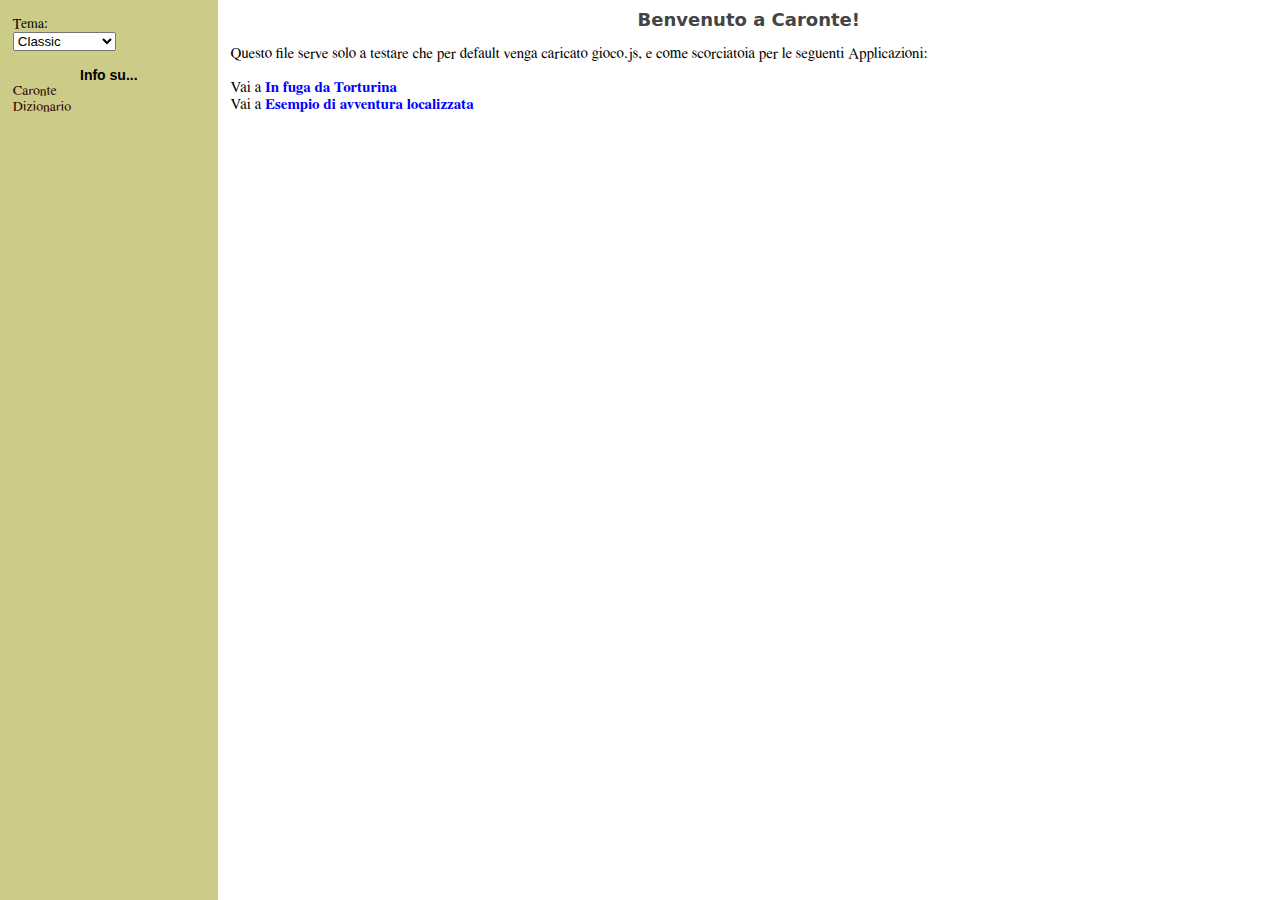
<file: racconto.html>
﻿<!DOCTYPE html>
<html id="doc">
<!-- 
    This file is part of Caronte.

    Caronte is free software; you can redistribute it and/or modify
    it under the terms of the GNU General Public License as published by
    the Free Software Foundation, version 2 of the License.

    Caronte is distributed in the hope that it will be useful,
    but WITHOUT ANY WARRANTY; without even the implied warranty of
    MERCHANTABILITY or FITNESS FOR A PARTICULAR PURPOSE.  See the
    GNU General Public License for more details.

    You should have received a copy of the GNU General Public License
    along with Nome-Programma; if not, write to the Free Software
    Foundation, Inc., 51 Franklin St, Fifth Floor, Boston, MA  02110-1301  USA
 -->
<head id="headTag">
	<meta http-equiv="Content-Type" content="text/html; charset=utf-8">
	<title>Caronte - Ipertesto Dinamico per Racconti d'Avventura</title>
	
	<!-- baseLib, used (also) to include other libs -->
	<script type="text/javascript" src="data/libs/baselib.js"></script>
</head>
<body onload="init()">
	<noscript>
		<h1>...ooops!</h1>
		Caronte can not run, because JavaScript is not enabled or your browser
		does not support it.
		<hr>
		Caronte non può funzionare perché JavaScript non è abilitato o non è 
		supportato dal browser.
	</noscript>
</body>
</html>
</file>
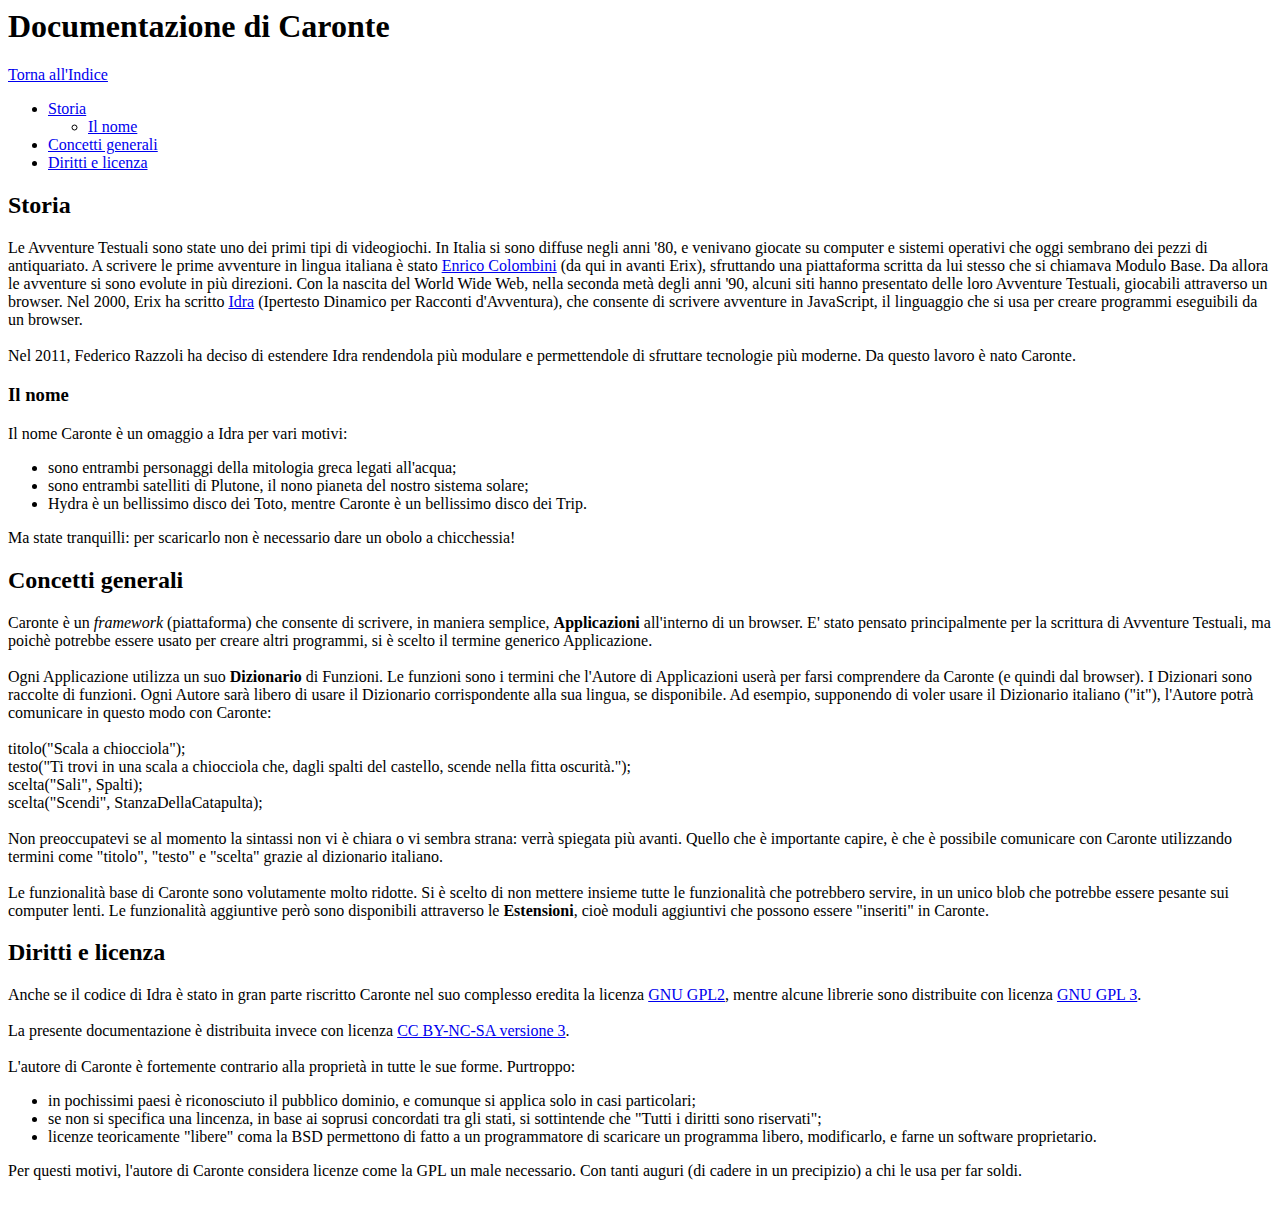
<file: docs/it/docs.htm>
<!DOCTYPE html PUBLIC "-//W3C//DTD HTML 4.01 Transitional//EN">
<html>
  <head>
    <meta content="text/html; charset=ISO-8859-1"
      http-equiv="Content-Type">
    <title>Documentazione Caronte</title>
  </head>
  <body>
    <h1>Documentazione di Caronte</h1>
    <ul>
    </ul>
    <a href="index.htm">Torna all'Indice</a><br>
    <ul>
      <li><a href="#history">Storia</a></li>
      <ul>
        <li><a href="#name">Il nome</a></li>
      </ul>
      <li><a href="#overview">Concetti generali</a></li>
      <li><a href="copy">Diritti e licenza</a><br>
      </li>
    </ul>
    <h2><a name="history">Storia</a></h2>
    Le Avventure Testuali sono state uno dei primi tipi di videogiochi.
    In Italia si sono diffuse negli anni '80, e venivano giocate su
    computer e sistemi operativi che oggi sembrano dei pezzi di
    antiquariato. A scrivere le prime avventure in lingua italiana
    &egrave; stato <a href="http://www.erix.it/">Enrico Colombini</a>
    (da qui in avanti Erix), sfruttando una piattaforma scritta da lui
    stesso che si chiamava Modulo Base. Da allora le avventure si sono
    evolute in pi&ugrave; direzioni. Con la nascita del World Wide Web,
    nella seconda met&agrave; degli anni '90, alcuni siti hanno
    presentato delle loro Avventure Testuali, giocabili attraverso un
    browser. Nel 2000, Erix ha scritto <a
      href="http://www.erix.it/idra.html">Idra</a> (Ipertesto Dinamico
    per Racconti d'Avventura), che consente di scrivere avventure in
    JavaScript, il linguaggio che si usa per creare programmi eseguibili
    da un browser.<br>
    <br>
    Nel 2011, Federico Razzoli ha deciso di estendere Idra rendendola
    pi&ugrave; modulare e permettendole di sfruttare tecnologie
    pi&ugrave; moderne. Da questo lavoro &egrave; nato Caronte.<br>
    <h3><a name="name">Il nome</a></h3>
    Il nome Caronte &egrave; un omaggio a Idra per vari motivi:<br>
    <ul>
      <li>sono entrambi personaggi della mitologia greca legati
        all'acqua;</li>
      <li>sono entrambi satelliti di Plutone, il nono pianeta del nostro
        sistema solare;</li>
      <li>Hydra &egrave; un bellissimo disco dei Toto, mentre Caronte
        &egrave; un bellissimo disco dei Trip.<br>
      </li>
    </ul>
    Ma state tranquilli: per scaricarlo non &egrave; necessario dare un
    obolo a chicchessia!<br>
    <h2><a name="overview">Concetti generali</a></h2>
    Caronte &egrave; un <span style="font-style: italic;">framework </span>(piattaforma)

    che consente di scrivere, in maniera semplice, <span
      style="font-weight: bold;">Applicazioni</span> all'interno di un
    browser. E' stato pensato principalmente per la scrittura di
    Avventure Testuali, ma poich&egrave; potrebbe essere usato per
    creare altri programmi, si &egrave; scelto il termine generico
    Applicazione.<br>
    <br>
    Ogni Applicazione utilizza un suo <span style="font-weight: bold;">Dizionario</span>
    di Funzioni. Le funzioni sono i termini che l'Autore di Applicazioni
    user&agrave; per farsi comprendere da Caronte (e quindi dal
    browser). I Dizionari sono raccolte di funzioni. Ogni Autore
    sar&agrave; libero di usare il Dizionario corrispondente alla sua
    lingua, se disponibile. Ad esempio, supponendo di voler usare il
    Dizionario italiano ("it"), l'Autore potr&agrave; comunicare in
    questo modo con Caronte:<br>
    <br>
    titolo("Scala a chiocciola");<br>
    testo("Ti trovi in una scala a chiocciola che, dagli spalti del
    castello, scende nella fitta oscurit&agrave;.");<br>
    scelta("Sali", Spalti);<br>
    scelta("Scendi", StanzaDellaCatapulta);<br>
    <br>
    Non preoccupatevi se al momento la sintassi non vi &egrave; chiara o
    vi sembra strana: verr&agrave; spiegata pi&ugrave; avanti. Quello
    che &egrave; importante capire, &egrave; che &egrave; possibile
    comunicare con Caronte utilizzando termini come "titolo", "testo" e
    "scelta" grazie al dizionario italiano.<br>
    <br>
    Le funzionalit&agrave; base di Caronte sono volutamente molto
    ridotte. Si &egrave; scelto di non mettere insieme tutte le
    funzionalit&agrave; che potrebbero servire, in un unico blob che
    potrebbe essere pesante sui computer lenti. Le funzionalit&agrave;
    aggiuntive per&ograve; sono disponibili attraverso le <span
      style="font-weight: bold;">Estensioni</span>, cio&egrave; moduli
    aggiuntivi che possono essere "inseriti" in Caronte.<br>
    <h2><a name="copy">Diritti e licenza</a></h2>
    Anche se il codice di Idra &egrave; stato in gran parte riscritto
    Caronte nel suo complesso eredita la licenza <a
      href="http://www.gnu.org/licenses/gpl-2.0.html">GNU GPL2</a>,
    mentre alcune librerie sono distribuite con licenza <a
      href="http://www.gnu.org/copyleft/gpl.html">GNU GPL 3</a>.<br>
    <br>
    La presente documentazione &egrave; distribuita invece con licenza <a
      href="http://creativecommons.org/licenses/by-nc-nd/3.0/">CC
      BY-NC-SA versione 3</a>.<br>
    <br>
    L'autore di Caronte &egrave; fortemente contrario alla
    propriet&agrave; in tutte le sue forme. Purtroppo:<br>
    <ul>
      <li>in pochissimi paesi &egrave; riconosciuto il pubblico dominio,
        e comunque si applica solo in casi particolari;</li>
      <li>se non si specifica una lincenza, in base ai soprusi
        concordati tra gli stati, si sottintende che "Tutti i diritti
        sono riservati";</li>
      <li>licenze teoricamente "libere" coma la BSD permettono di fatto
        a un programmatore di scaricare un programma libero,
        modificarlo, e farne un software proprietario.</li>
    </ul>
    Per questi motivi, l'autore di Caronte considera licenze come la GPL
    un male necessario. Con tanti auguri (di cadere in un precipizio) a
    chi le usa per far soldi.<br>
    <br>
    <br>
  </body>
</html>
</file>
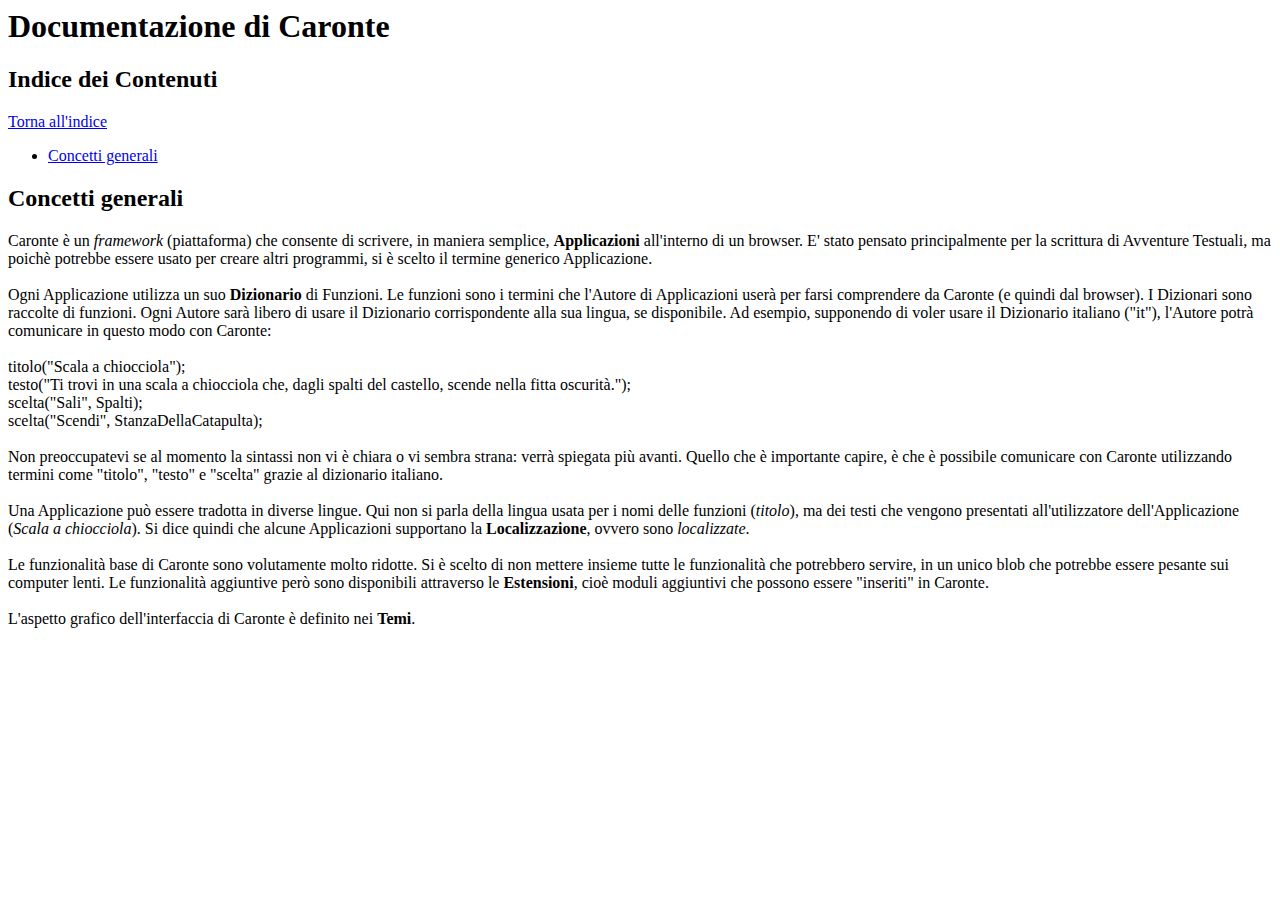
<file: docs/it/general.htm>
<!DOCTYPE HTML PUBLIC "-//W3C//DTD HTML 4.01 Transitional//EN">
<html>
  <head>
    <meta content="text/html; charset=ISO-8859-1"
      http-equiv="Content-Type">
    <title>Concetti Generali - Caronte</title>
  </head>
  <body>
    <h1>Documentazione di Caronte</h1>
    <h2>Indice dei Contenuti</h2>
    <a href="index.htm">Torna all'indice</a><br>
    <ul>
      <li><a href="#overview">Concetti generali</a><br>
      </li>
    </ul>
    <h2><a name="overview">Concetti generali</a></h2>
    Caronte &egrave; un <span style="font-style: italic;">framework </span>(piattaforma)




    che consente di scrivere, in maniera semplice, <span
      style="font-weight: bold;">Applicazioni</span> all'interno di un
    browser. E' stato pensato principalmente per la scrittura di
    Avventure Testuali, ma poich&egrave; potrebbe essere usato per
    creare altri programmi, si &egrave; scelto il termine generico
    Applicazione.<br>
    <br>
    Ogni Applicazione utilizza un suo <span style="font-weight: bold;">Dizionario</span>
    di Funzioni. Le funzioni sono i termini che l'Autore di Applicazioni
    user&agrave; per farsi comprendere da Caronte (e quindi dal
    browser). I Dizionari sono raccolte di funzioni. Ogni Autore
    sar&agrave; libero di usare il Dizionario corrispondente alla sua
    lingua, se disponibile. Ad esempio, supponendo di voler usare il
    Dizionario italiano ("it"), l'Autore potr&agrave; comunicare in
    questo modo con Caronte:<br>
    <br>
    titolo("Scala a chiocciola");<br>
    testo("Ti trovi in una scala a chiocciola che, dagli spalti del
    castello, scende nella fitta oscurit&agrave;.");<br>
    scelta("Sali", Spalti);<br>
    scelta("Scendi", StanzaDellaCatapulta);<br>
    <br>
    Non preoccupatevi se al momento la sintassi non vi &egrave; chiara o
    vi sembra strana: verr&agrave; spiegata pi&ugrave; avanti. Quello
    che &egrave; importante capire, &egrave; che &egrave; possibile
    comunicare con Caronte utilizzando termini come "titolo", "testo" e
    "scelta" grazie al dizionario italiano.<br>
    <br>
    Una Applicazione pu&ograve; essere tradotta in diverse lingue. Qui
    non si parla della lingua usata per i nomi delle funzioni (<span
      style="font-style: italic;">titolo</span>), ma dei testi che
    vengono presentati all'utilizzatore dell'Applicazione (<span
      style="font-style: italic;">Scala a chiocciola</span>). Si dice
    quindi che alcune Applicazioni supportano la <span
      style="font-weight: bold;">Localizzazione</span>, ovvero sono <span
      style="font-style: italic;">localizzate</span>.<br>
    <br>
    Le funzionalit&agrave; base di Caronte sono volutamente molto
    ridotte. Si &egrave; scelto di non mettere insieme tutte le
    funzionalit&agrave; che potrebbero servire, in un unico blob che
    potrebbe essere pesante sui computer lenti. Le funzionalit&agrave;
    aggiuntive per&ograve; sono disponibili attraverso le <span
      style="font-weight: bold;">Estensioni</span>, cio&egrave; moduli
    aggiuntivi che possono essere "inseriti" in Caronte.<br>
    <br>
    L'aspetto grafico dell'interfaccia di Caronte &egrave; definito nei
    <span style="font-weight: bold;">Temi</span>.<br>
    <br>
  </body>
</html>
</file>
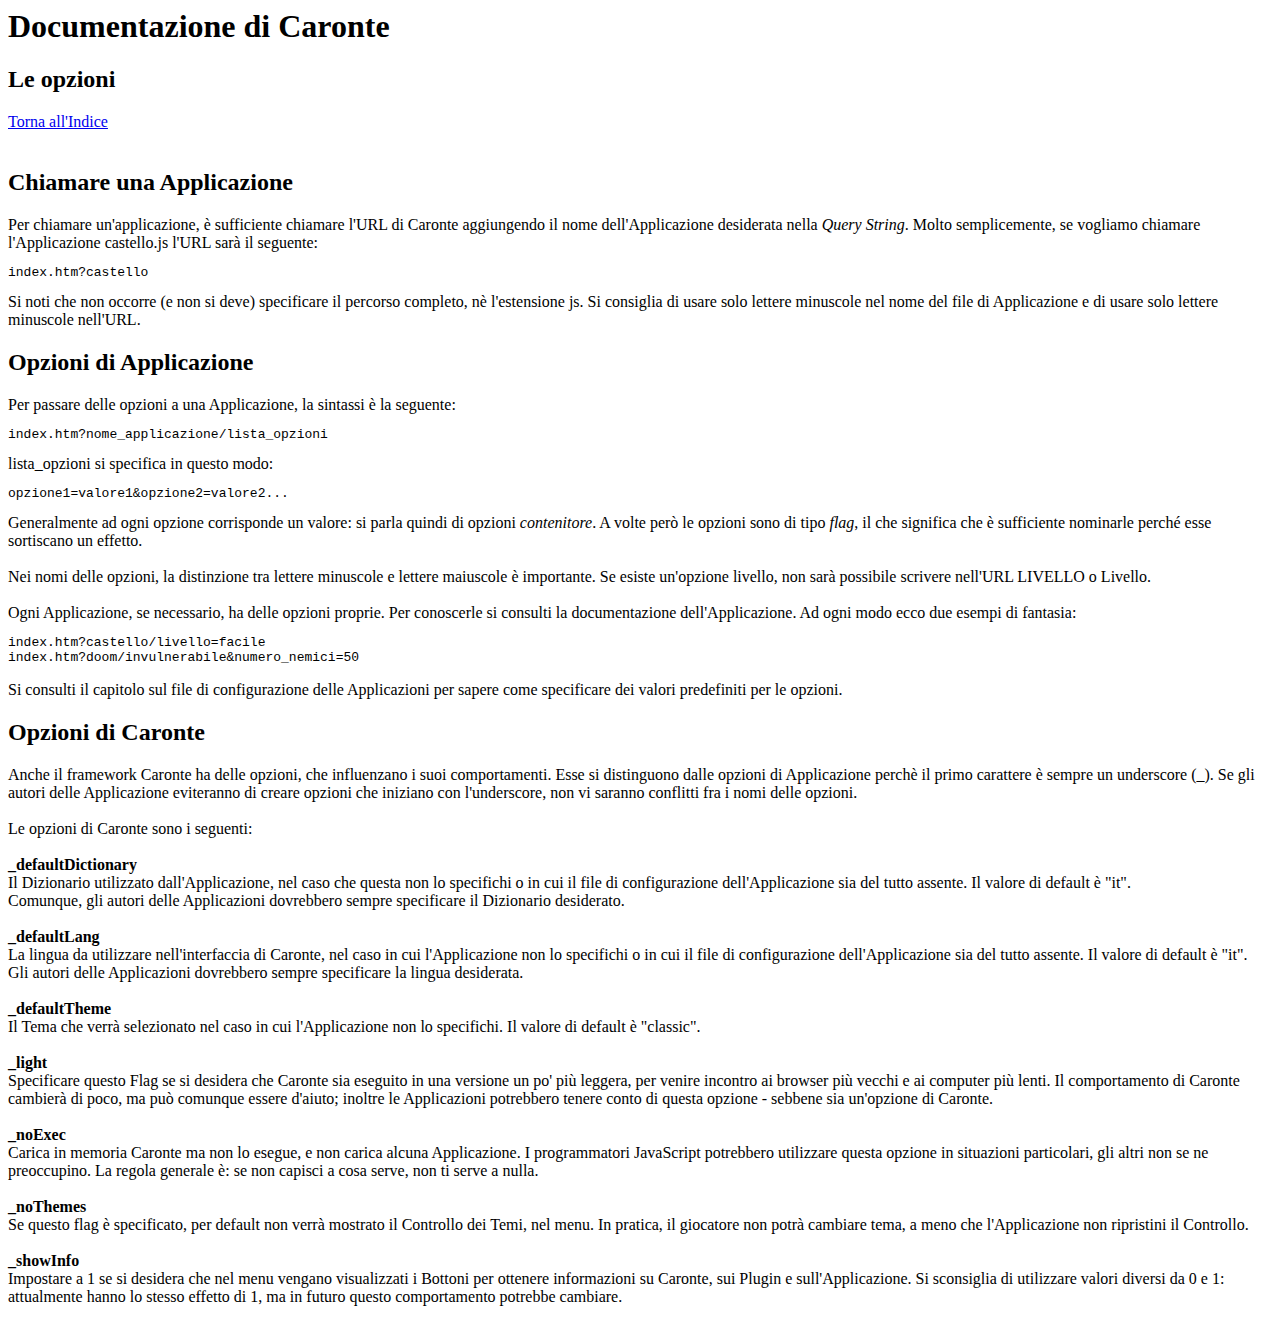
<file: docs/it/opzioni.htm>
<!DOCTYPE html PUBLIC "-//W3C//DTD HTML 4.01 Transitional//EN">
<html>
  <head>
    <meta content="text/html; charset=ISO-8859-1"
      http-equiv="Content-Type">
    <title>Panoramica - Caronte</title>
  </head>
  <body>
    <h1>Documentazione di Caronte</h1>
    <h2>Le opzioni<br>
    </h2>
    <h2> </h2>
    <ul>
    </ul>
    <a href="index.htm">Torna all'Indice</a><br>
    <br>
    <h2>Chiamare una Applicazione</h2>
    Per chiamare un'applicazione, &egrave; sufficiente chiamare l'URL di
    Caronte aggiungendo il nome dell'Applicazione desiderata nella <span
      style="font-style: italic;">Query String</span>. Molto
    semplicemente, se vogliamo chiamare l'Applicazione castello.js l'URL
    sar&agrave; il seguente:<br>
    <pre>index.htm?castello</pre>
    Si noti che non occorre (e non si deve) specificare il percorso
    completo, n&egrave; l'estensione js. Si consiglia di usare solo
    lettere minuscole nel nome del file di Applicazione e di usare solo
    lettere minuscole nell'URL.<br>
    <h2>Opzioni di Applicazione<br>
    </h2>
    Per passare delle opzioni a una Applicazione, la sintassi &egrave;
    la seguente:<br>
    <pre>index.htm?nome_applicazione/lista_opzioni</pre>
    lista_opzioni si specifica in questo modo:<br>
    <pre>opzione1=valore1&amp;opzione2=valore2...</pre>
    Generalmente ad ogni opzione corrisponde un valore: si parla quindi
    di opzioni <span style="font-style: italic;">contenitore</span>. A
    volte per&ograve; le opzioni sono di tipo <span style="font-style:
      italic;">flag</span>, il che significa che &egrave; sufficiente
    nominarle perch&eacute; esse sortiscano un effetto.<br>
    <br>
    Nei nomi delle opzioni, la distinzione tra lettere minuscole e
    lettere maiuscole &egrave; importante. Se esiste un'opzione livello,
    non sar&agrave; possibile scrivere nell'URL LIVELLO o Livello.<br>
    <br>
    Ogni Applicazione, se necessario, ha delle opzioni proprie. Per
    conoscerle si consulti la documentazione dell'Applicazione. Ad ogni
    modo ecco due esempi di fantasia:<br>
    <pre>index.htm?castello/livello=facile<br>index.htm?doom/invulnerabile&amp;numero_nemici=50</pre>
    <p>Si consulti il capitolo sul file di configurazione delle
      Applicazioni per sapere come specificare dei valori predefiniti
      per le opzioni.<br>
    </p>
    <h2>Opzioni di Caronte</h2>
    Anche il framework Caronte ha delle opzioni, che influenzano i suoi
    comportamenti. Esse si distinguono dalle opzioni di Applicazione
    perch&egrave; il primo carattere &egrave; sempre un underscore (_).
    Se gli autori delle Applicazione eviteranno di creare opzioni che
    iniziano con l'underscore, non vi saranno conflitti fra i nomi delle
    opzioni.<br>
    <br>
    Le opzioni di Caronte sono i seguenti:<br>
    <br>
    <span style="font-weight: bold;">_defaultDictionary</span><br>
    Il Dizionario utilizzato dall'Applicazione, nel caso che questa non
    lo specifichi o in cui il file di configurazione dell'Applicazione
    sia del tutto assente. Il valore di default &egrave; "it".<br>
    Comunque, gli autori delle Applicazioni dovrebbero sempre
    specificare il Dizionario desiderato.<br>
    <br>
    <span style="font-weight: bold;">_defaultLang</span><br>
    La lingua da utilizzare nell'interfaccia di Caronte, nel caso in cui
    l'Applicazione non lo specifichi o in cui il file di configurazione
    dell'Applicazione sia del tutto assente. Il valore di default
    &egrave; "it".<br>
    Gli autori delle Applicazioni dovrebbero sempre specificare la
    lingua desiderata.<br>
    <br>
    <span style="font-weight: bold;">_defaultTheme</span><br>
    Il Tema che verr&agrave; selezionato nel caso in cui l'Applicazione
    non lo specifichi. Il valore di default &egrave; "classic".<br>
    <br>
    <span style="font-weight: bold;">_light</span><br>
    Specificare questo Flag se si desidera che Caronte sia eseguito in
    una versione un po' pi&ugrave; leggera, per venire incontro ai
    browser pi&ugrave; vecchi e ai computer pi&ugrave; lenti. Il
    comportamento di Caronte cambier&agrave; di poco, ma pu&ograve;
    comunque essere d'aiuto; inoltre le Applicazioni potrebbero tenere
    conto di questa opzione - sebbene sia un'opzione di Caronte.<br>
    <br>
    <span style="font-weight: bold;">_noExec</span><br>
    Carica in memoria Caronte ma non lo esegue, e non carica alcuna
    Applicazione. I programmatori JavaScript potrebbero utilizzare
    questa opzione in situazioni particolari, gli altri non se ne
    preoccupino. La regola generale &egrave;: se non capisci a cosa
    serve, non ti serve a nulla.<br>
    <br>
    <span style="font-weight: bold;">_noThemes</span><br>
    Se questo flag &egrave; specificato, per default non verr&agrave;
    mostrato il Controllo dei Temi, nel menu. In pratica, il giocatore
    non potr&agrave; cambiare tema, a meno che l'Applicazione non
    ripristini il Controllo.<br>
    <br>
    <span style="font-weight: bold;">_showInfo</span><br>
    Impostare a 1 se si desidera che nel menu vengano visualizzati i
    Bottoni per ottenere informazioni su Caronte, sui Plugin e
    sull'Applicazione. Si sconsiglia di utilizzare valori diversi da 0 e
    1: attualmente hanno lo stesso effetto di 1, ma in futuro questo
    comportamento potrebbe cambiare.<br>
    <br>
  </body>
</html>
</file>
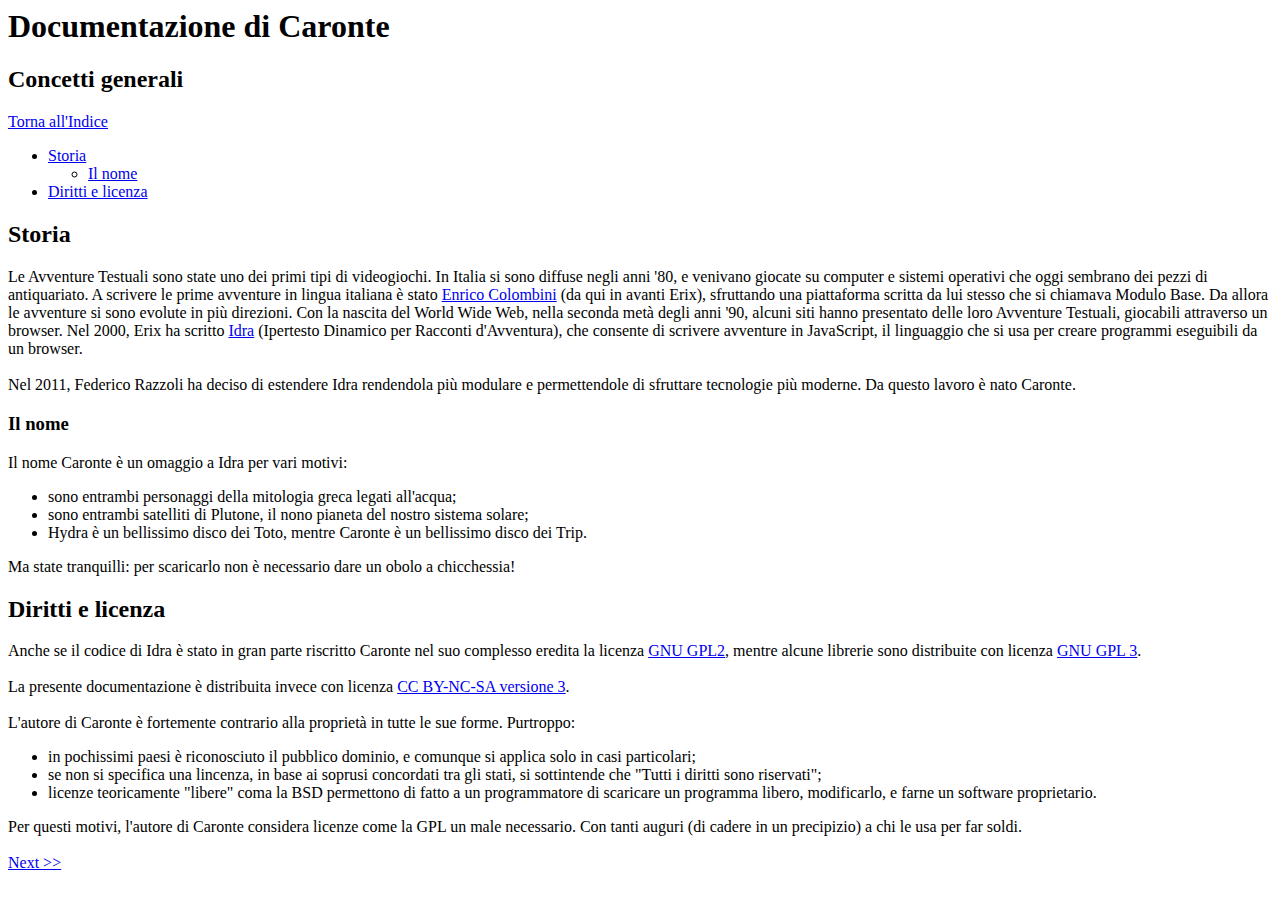
<file: docs/it/overview.htm>
<!DOCTYPE html PUBLIC "-//W3C//DTD HTML 4.01 Transitional//EN">
<html>
  <head>
    <meta content="text/html; charset=ISO-8859-1"
      http-equiv="Content-Type">
    <title>Panoramica - Caronte</title>
  </head>
  <body>
    <h1>Documentazione di Caronte</h1>
    <h2>Concetti generali</h2>
    <h2> </h2>
    <ul>
    </ul>
    <a href="index.htm">Torna all'Indice</a><br>
    <ul>
      <li><a href="#history">Storia</a></li>
      <ul>
        <li><a href="#name">Il nome</a></li>
      </ul>
      <li><a href="copy">Diritti e licenza</a><br>
      </li>
    </ul>
    <h2><a name="history">Storia</a></h2>
    Le Avventure Testuali sono state uno dei primi tipi di videogiochi.
    In Italia si sono diffuse negli anni '80, e venivano giocate su
    computer e sistemi operativi che oggi sembrano dei pezzi di
    antiquariato. A scrivere le prime avventure in lingua italiana
    &egrave; stato <a href="http://www.erix.it/">Enrico Colombini</a>
    (da qui in avanti Erix), sfruttando una piattaforma scritta da lui
    stesso che si chiamava Modulo Base. Da allora le avventure si sono
    evolute in pi&ugrave; direzioni. Con la nascita del World Wide Web,
    nella seconda met&agrave; degli anni '90, alcuni siti hanno
    presentato delle loro Avventure Testuali, giocabili attraverso un
    browser. Nel 2000, Erix ha scritto <a
      href="http://www.erix.it/idra.html">Idra</a> (Ipertesto Dinamico
    per Racconti d'Avventura), che consente di scrivere avventure in
    JavaScript, il linguaggio che si usa per creare programmi eseguibili
    da un browser.<br>
    <br>
    Nel 2011, Federico Razzoli ha deciso di estendere Idra rendendola
    pi&ugrave; modulare e permettendole di sfruttare tecnologie
    pi&ugrave; moderne. Da questo lavoro &egrave; nato Caronte.<br>
    <h3><a name="name">Il nome</a></h3>
    Il nome Caronte &egrave; un omaggio a Idra per vari motivi:<br>
    <ul>
      <li>sono entrambi personaggi della mitologia greca legati
        all'acqua;</li>
      <li>sono entrambi satelliti di Plutone, il nono pianeta del nostro
        sistema solare;</li>
      <li>Hydra &egrave; un bellissimo disco dei Toto, mentre Caronte
        &egrave; un bellissimo disco dei Trip.<br>
      </li>
    </ul>
    Ma state tranquilli: per scaricarlo non &egrave; necessario dare un
    obolo a chicchessia!<br>
    <h2><a name="copy">Diritti e licenza</a></h2>
    Anche se il codice di Idra &egrave; stato in gran parte riscritto
    Caronte nel suo complesso eredita la licenza <a
      href="http://www.gnu.org/licenses/gpl-2.0.html">GNU GPL2</a>,
    mentre alcune librerie sono distribuite con licenza <a
      href="http://www.gnu.org/copyleft/gpl.html">GNU GPL 3</a>.<br>
    <br>
    La presente documentazione &egrave; distribuita invece con licenza <a
      href="http://creativecommons.org/licenses/by-nc-nd/3.0/">CC
      BY-NC-SA versione 3</a>.<br>
    <br>
    L'autore di Caronte &egrave; fortemente contrario alla
    propriet&agrave; in tutte le sue forme. Purtroppo:<br>
    <ul>
      <li>in pochissimi paesi &egrave; riconosciuto il pubblico dominio,
        e comunque si applica solo in casi particolari;</li>
      <li>se non si specifica una lincenza, in base ai soprusi
        concordati tra gli stati, si sottintende che "Tutti i diritti
        sono riservati";</li>
      <li>licenze teoricamente "libere" coma la BSD permettono di fatto
        a un programmatore di scaricare un programma libero,
        modificarlo, e farne un software proprietario.</li>
    </ul>
    Per questi motivi, l'autore di Caronte considera licenze come la GPL
    un male necessario. Con tanti auguri (di cadere in un precipizio) a
    chi le usa per far soldi.<br>
    <br>
    <a href="general.htm">Next &gt;&gt;</a><br>
    <br>
  </body>
</html>
</file>
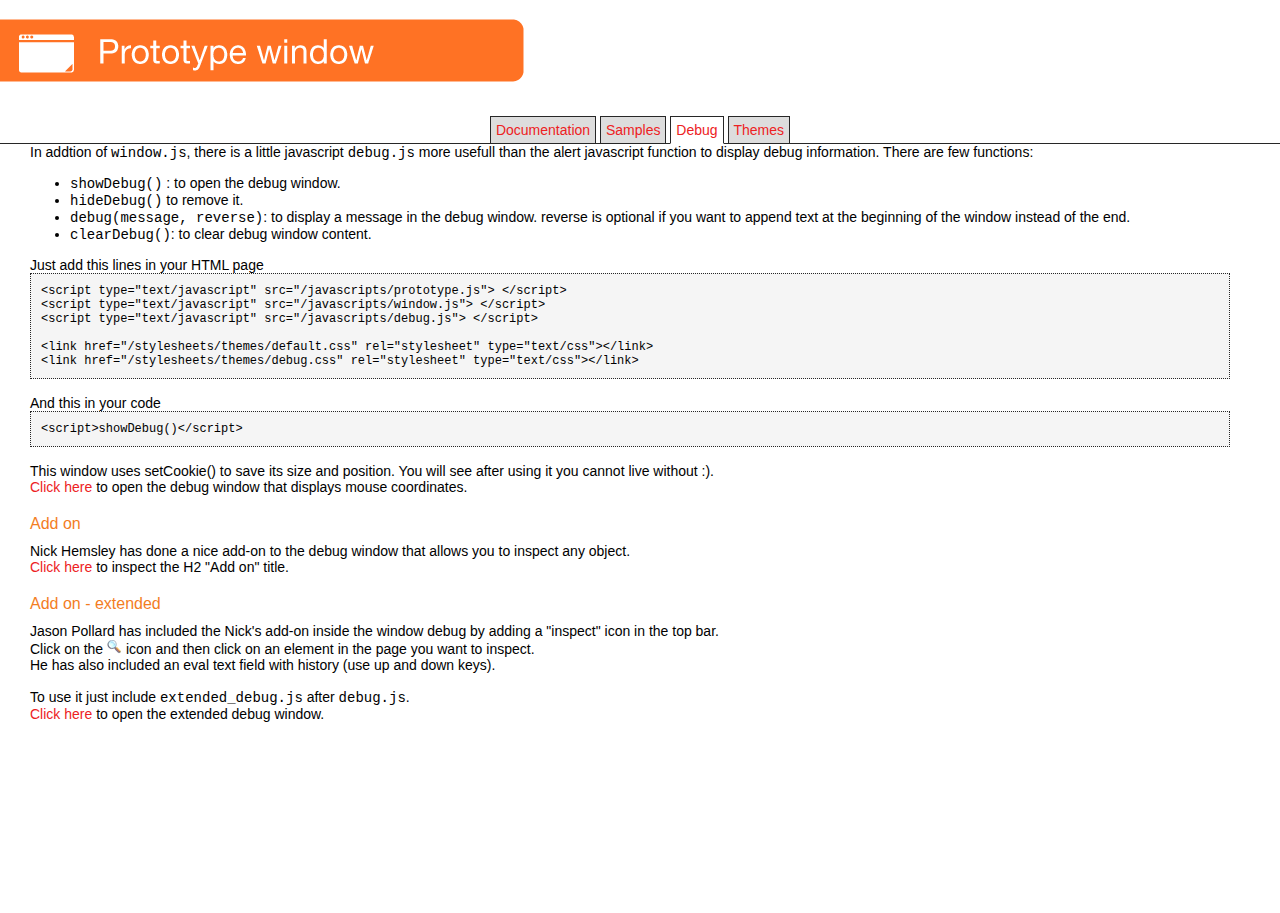
<file: data/win/documentation/debug.html>
<!DOCTYPE html PUBLIC "-//W3C//DTD XHTML 1.1//EN"
	"http://www.w3.org/TR/xhtml11/DTD/xhtml11.dtd">

<html xmlns="http://www.w3.org/1999/xhtml" version="-//W3C//DTD XHTML 1.1//EN" xml:lang="en">
<head>
	<meta http-equiv="Content-Type" content="text/html; charset=utf-8"/>

	<title>Prototype Window Class : Debug</title>
	<!--  Prototype Window Class Part -->
  <script type="text/javascript" src="../javascripts/prototype.js"> </script> 
	<script type="text/javascript" src="../javascripts/effects.js"> </script>
	<script type="text/javascript" src="../javascripts/window.js"> </script>
	<script type="text/javascript" src="../javascripts/debug.js"> </script>
  <script type="text/javascript" src="../javascripts/extended_debug.js"> </script>
	
	<link href="../themes/default.css" rel="stylesheet" type="text/css" >	 </link>
	<link href="../themes/debug.css" rel="stylesheet" type="text/css" >	 </link>
	
  <!--  Doc Part-->
  <link href="stylesheets/style.css" rel="stylesheet" type="text/css" >	 </link>
	<script type="text/javascript" src="js/application.js"> </script>  		
</head>

<body>
  <script>Application.insertNavigation('debug')</script>
  <div id="wrapper">
  <div id= "content" class="content">
  
In addtion of <tt>window.js</tt>, there is a little javascript <tt>debug.js</tt> more usefull than the alert javascript function to display debug information.

There are few functions:
<ul>
  <li> <tt>showDebug()</tt> : to open the debug window.</li>
  <li> <tt>hideDebug()</tt> to remove it.</li>
  <li> <tt>debug(message, reverse)</tt>: to display a message in the debug window. reverse is optional if you want to append text at the beginning of the window instead of the end.</li>
  <li> <tt>clearDebug()</tt>: to clear debug window content.</li>
</ul>
Just add this lines in your HTML page
<xmp><script type="text/javascript" src="/javascripts/prototype.js"> </script>
<script type="text/javascript" src="/javascripts/window.js"> </script>
<script type="text/javascript" src="/javascripts/debug.js"> </script>

<link href="/stylesheets/themes/default.css" rel="stylesheet" type="text/css"></link>
<link href="/stylesheets/themes/debug.css" rel="stylesheet" type="text/css"></link>
</xmp>

<br/>And this in your code
<xmp><script>showDebug()</script>
</xmp>
<br/>This window uses setCookie() to save its size and position. You will see after using it you cannot live without :).<br/>
<a href="javascript:showDebugWindow()">Click here</a> to open the debug window that displays mouse coordinates.

<script>
var mouseTracker = null;
var MouseTracker = Class.create();
MouseTracker.prototype = {
    initialize: function() {    
        this.eventMouseMove = this.mouseMoved.bindAsEventListener(this);
        Event.observe(document, "mousemove", this.eventMouseMove);
    },
    destroy: function() {
      Event.stopObserving(document, "mousemove", this.eventMouseMove);
    },
    mouseMoved: function(event) {
        var pointer = [Event.pointerX(event), Event.pointerY(event)];
        clearDebug();
        debug("Mouse  : " + pointer[0] + "," + + pointer[1]);
    }
}

function showDebugWindow() {
    if (mouseTracker == null)
        mouseTracker = new MouseTracker();
    hideDebug();
    showDebug();
}

</script>

<h2 id="addon">Add on</h2>
Nick Hemsley has done a nice add-on to the debug window that allows you to inspect any object.<br/>
<a href="javascript:editAddOn()">Click here</a> to inspect the H2 "Add on" title.

<script>
function editAddOn(){
  if (mouseTracker != null) {
    mouseTracker.destroy();
    mouseTracker = null;
  }
  showDebug();
  clearDebug();
  inspect($('addon'));
}
</script>

<h2 id="addon">Add on - extended</h2>
Jason Pollard has included the Nick's add-on inside the window debug by adding a "inspect" icon in the top bar. <br/>
Click on the <img src="../themes/default/inspect.gif"> icon and then click on an element in the page you want to inspect.<br/>
He has also included an eval text field with history (use up and down keys).<br/><br/>
To use it just include <tt>extended_debug.js</tt> after <tt>debug.js</tt>.<br/>

<a href="javascript:showExtendedDebug()">Click here</a> to open the extended debug window.

  </div>
</div>
<script type="text/javascript">Application.addRightColumn()</script>

</body>
</html>
</file>
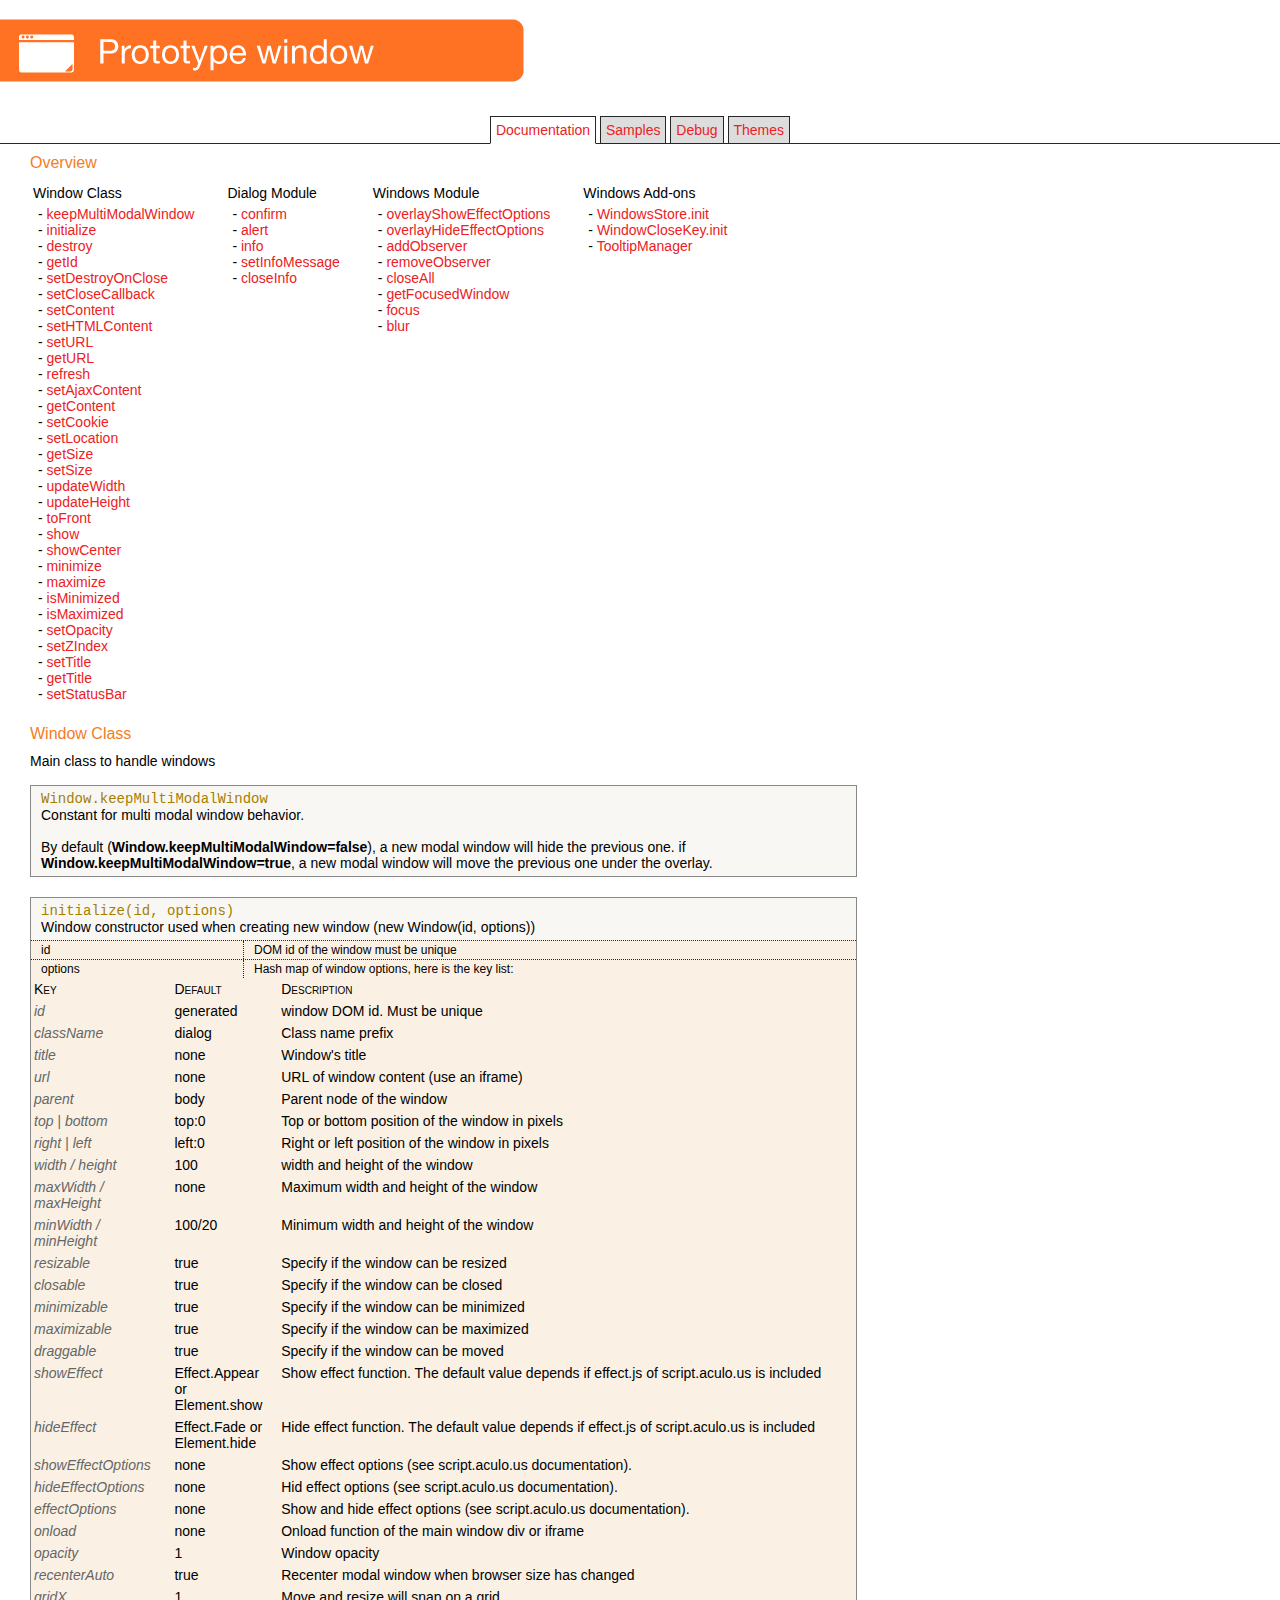
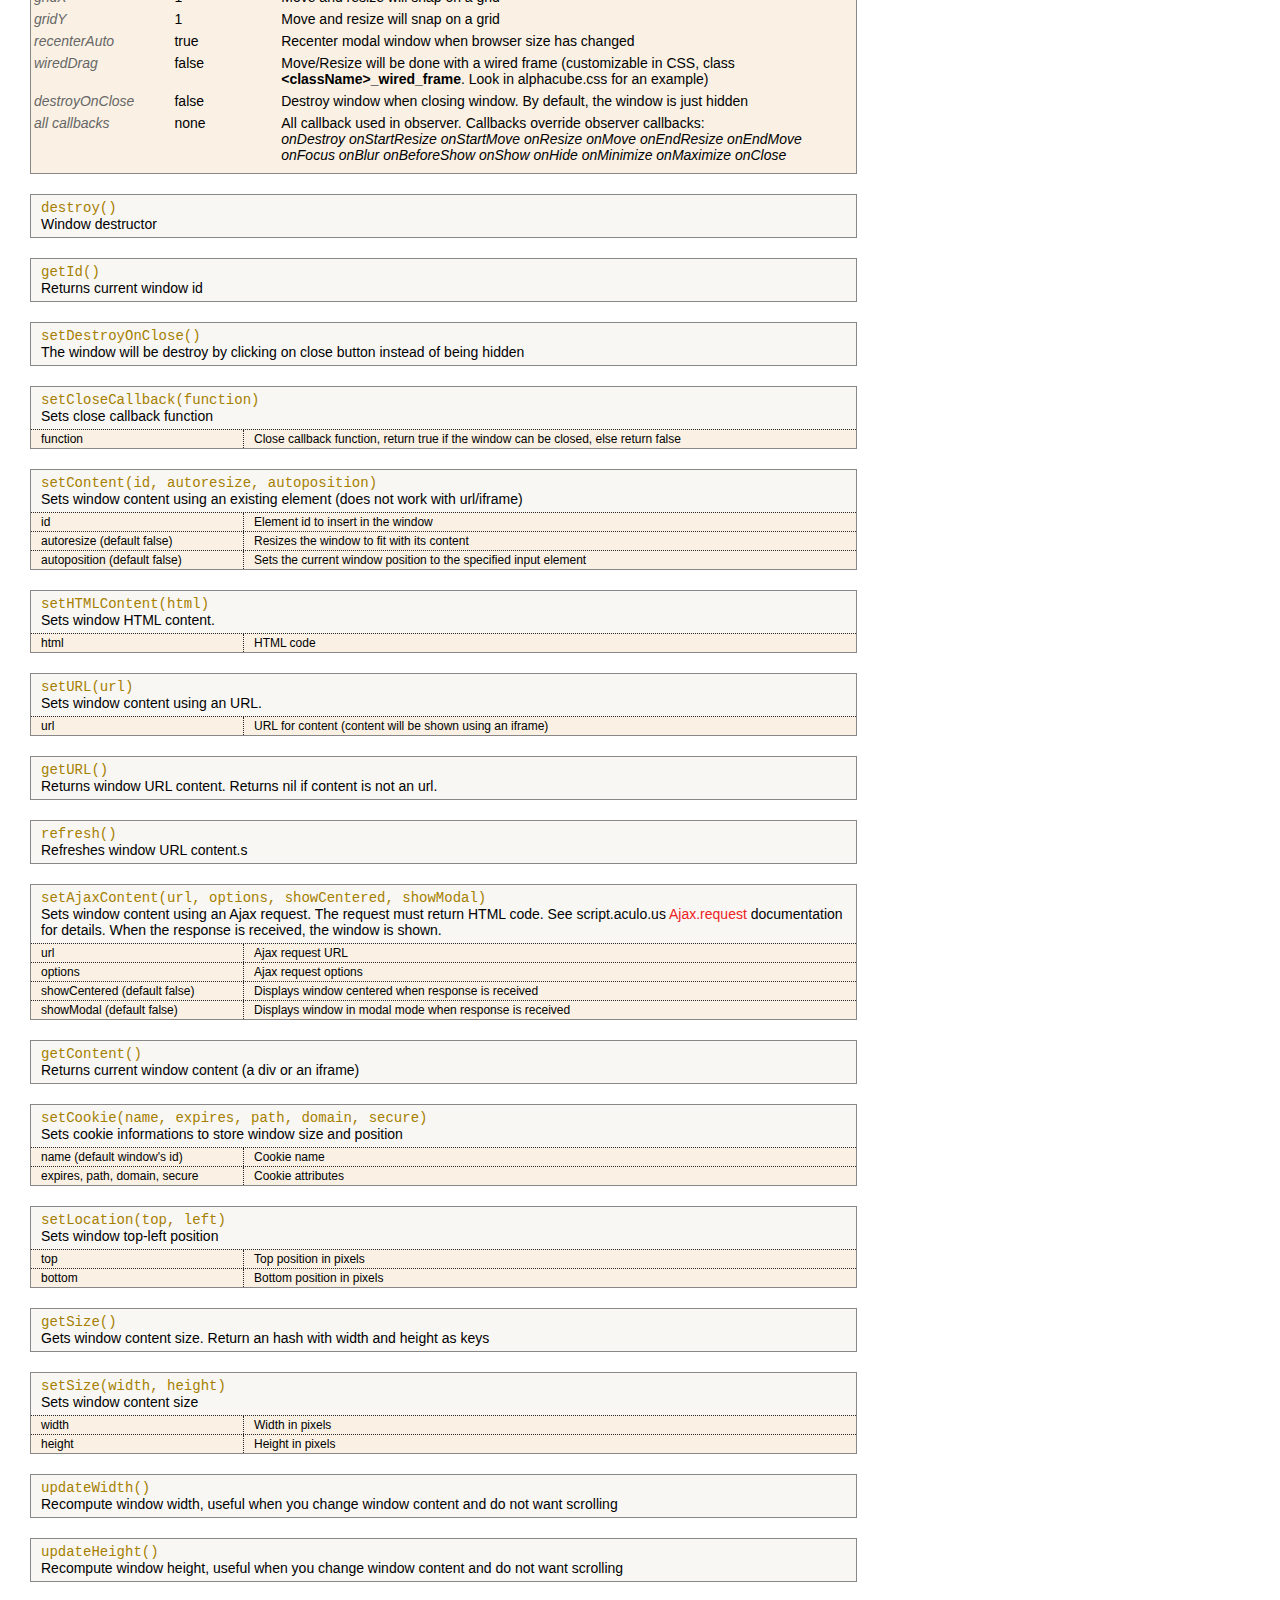
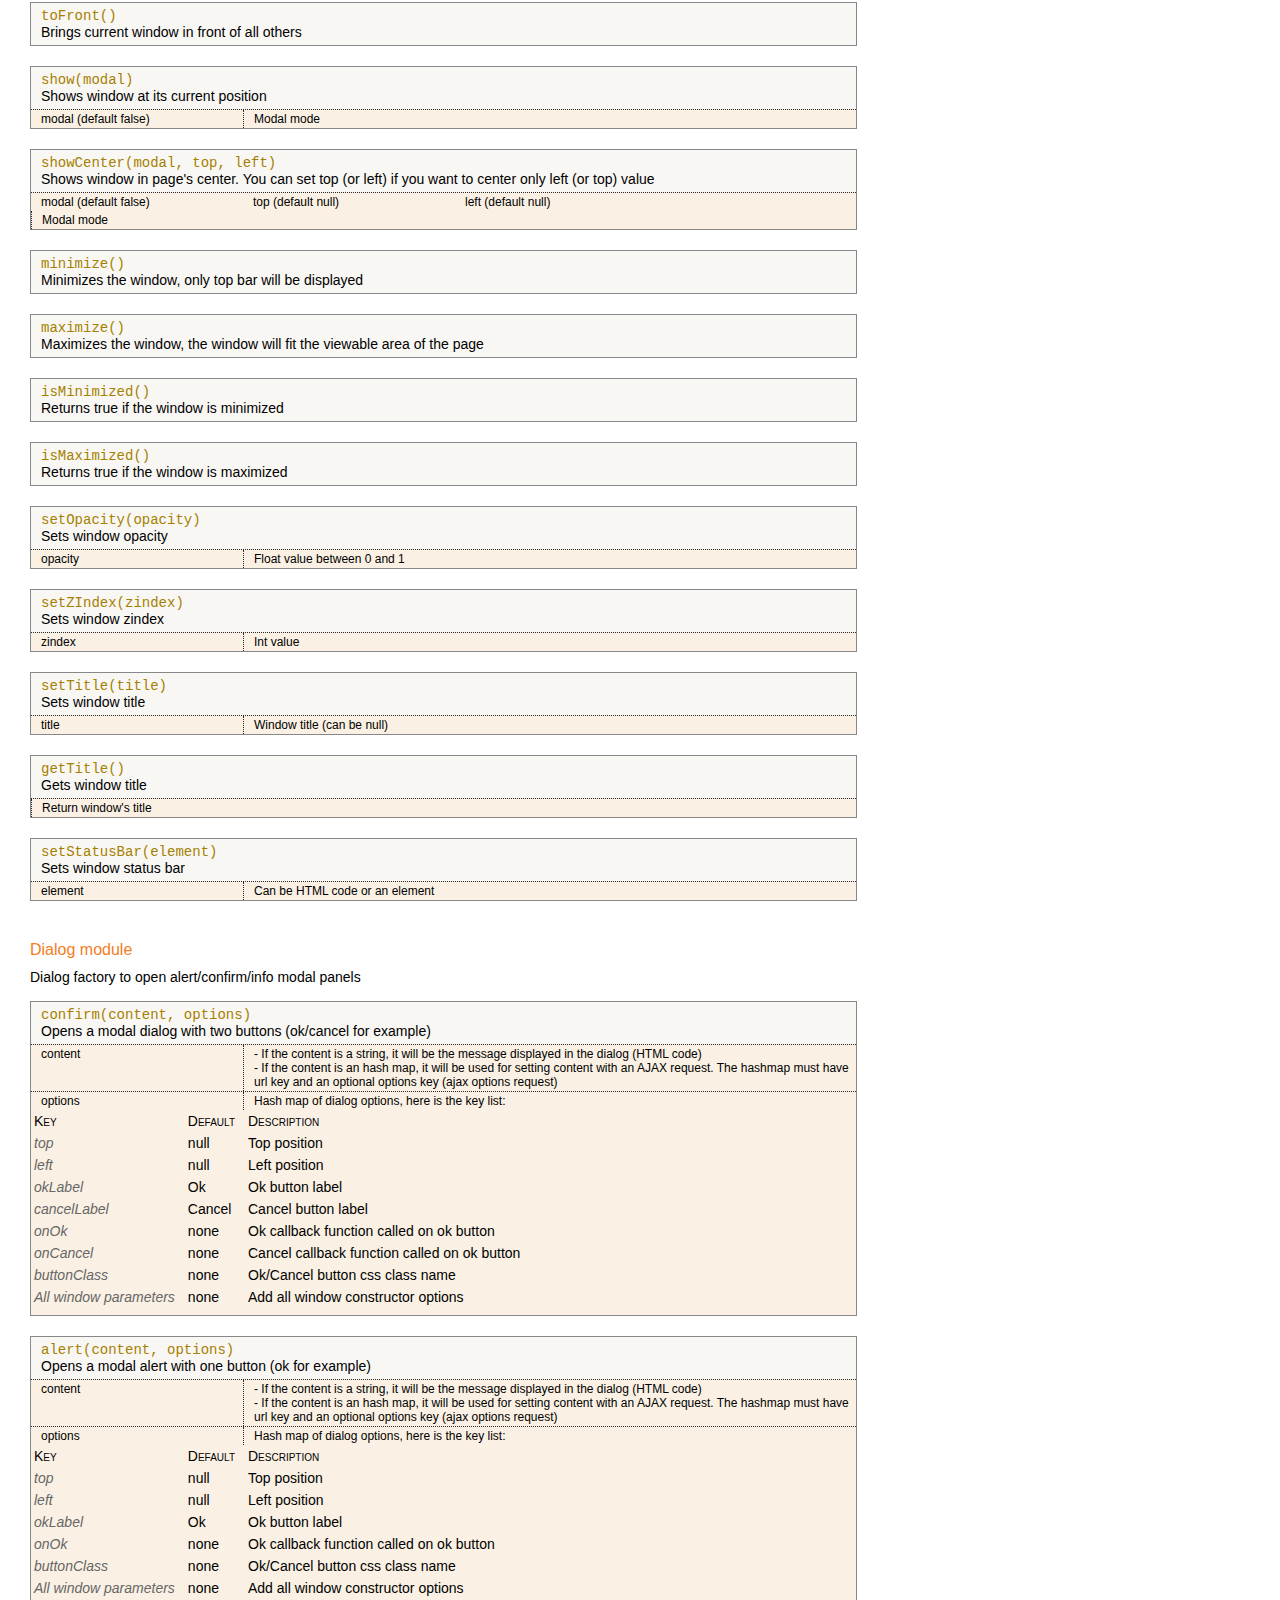
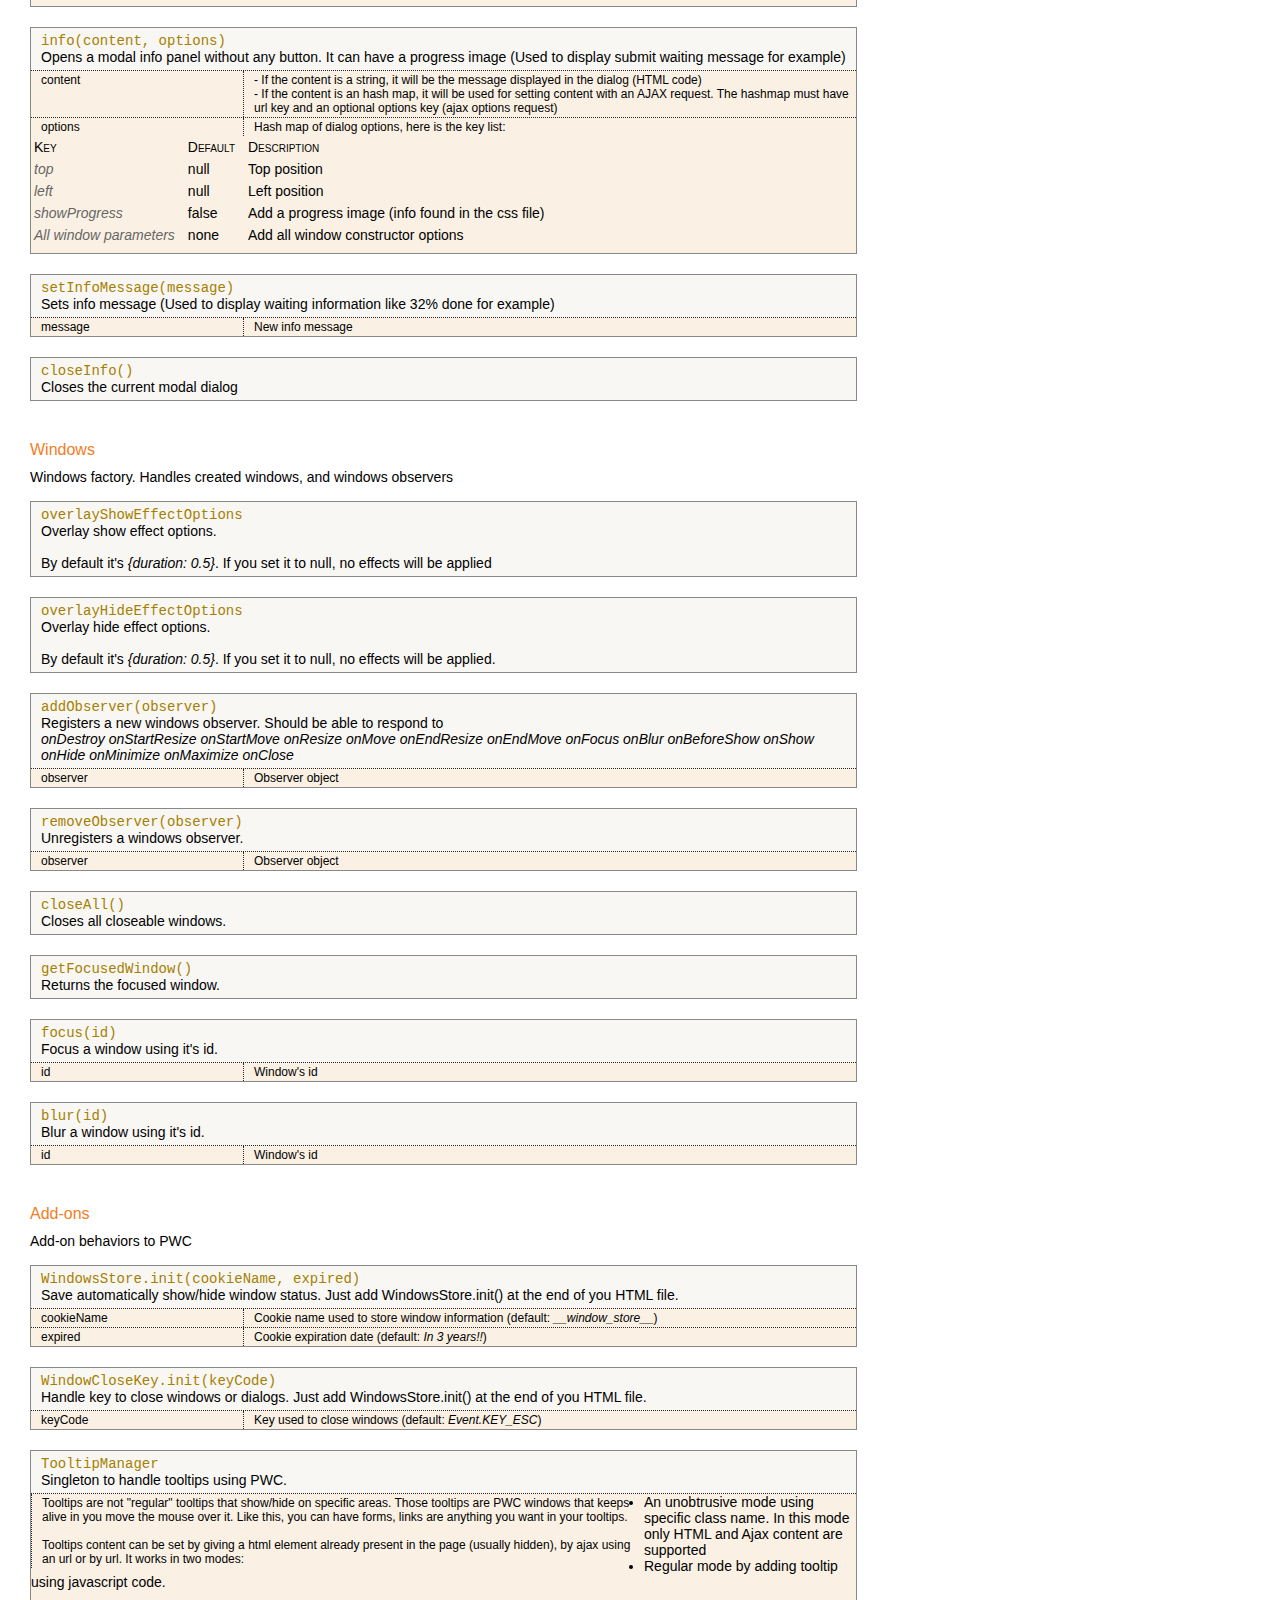
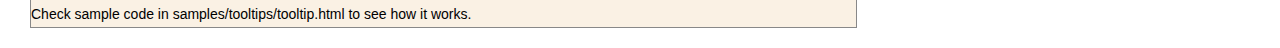
<file: data/win/documentation/documentation.html>
<!DOCTYPE html PUBLIC "-//W3C//DTD XHTML 1.1//EN"
	"http://www.w3.org/TR/xhtml11/DTD/xhtml11.dtd">

<html xmlns="http://www.w3.org/1999/xhtml" version="-//W3C//DTD XHTML 1.1//EN" xml:lang="en">
<head>
	<meta http-equiv="Content-Type" content="text/html; charset=utf-8"/>

	<title>Prototype Window Class : Documentation</title>
  <!--  Prototype Window Class Part -->
  <script type="text/javascript" src="javascripts/prototype.js"> </script> 
	<script type="text/javascript" src="javascripts/effects.js"> </script>
	<script type="text/javascript" src="javascripts/window.js"> </script>
	<script type="text/javascript" src="javascripts/debug.js"> </script>
	
	<link href="themes/default.css" rel="stylesheet" type="text/css" >	 </link>
	
  <!--  Doc Part-->
	<link href="stylesheets/style.css" rel="stylesheet" type="text/css" >	 </link>
	<script type="text/javascript" src="js/application.js"> </script>  	
	
</head>

<body onload="Application.insertDocOverview()">
  <script>Application.insertNavigation('documentation')</script>
  
  <div id="wrapper">
  <div id= "content" class="content">
    <h2 class="first"> Overview</h2>
    <div id="Overview"></div>
    <h2>Window Class</h2>
    Main class to handle windows<br/><br/>
    <div class="function window" title="keepMultiModalWindow"><a name="keepMultiModalWindow"></a>
      <p class="title"><span class="function">Window.keepMultiModalWindow</span> Constant for multi modal window behavior.<br><br>
      By default (<strong>Window.keepMultiModalWindow=false</strong>), a new modal window will hide the previous one. if <strong>Window.keepMultiModalWindow=true</strong>, a new modal window will move the previous one under the overlay. </p>
    </div>
    <br style='clear:both'/>
    <div class="function window" title="initialize"><a name="initialize"></a>
      <p class="title"><span class="function">initialize(id, options)</span> Window constructor used when creating new window (new Window(id, options))</p>
      <!--       
        <p class="parameter_header">
          <span class="field">Argument</span>
          <span class="explanation">Description</span>
        </p>
      --> 
       <p class="parameter">
        <span class="field">id</span>
        <span class="explanation">DOM id of the window must be unique</span>
      </p>
      <p class="parameter">
        <span class="field">options</span>
        <span class="explanation">
          Hash map of window options, here is the key list:
          <table>
            <tr><th>Key</th>   <th>Default</th> <th>Description </th></tr>
            <tr><td class="key">id</td>                   <td class="default">generated</td> <td class="detail">window DOM id. Must be unique </td></tr>
            <tr><td class="key">className</td>            <td class="default">dialog</td> <td class="detail">Class name prefix </td></tr>
            <tr><td class="key">title</td>                <td class="default">none</td>   <td class="detail">Window's title </td></tr>
            <tr><td class="key">url</td>                  <td class="default">none</td>   <td class="detail">URL of window content (use an iframe)</td></tr>
            <tr><td class="key">parent</td>               <td class="default">body</td>   <td class="detail">Parent node of the window </td></tr>
            <tr><td class="key">top | bottom</td>         <td class="default">top:0</td>  <td class="detail">Top or bottom position of the window in pixels </td></tr>
            <tr><td class="key">right | left</td>         <td class="default">left:0</td> <td class="detail">Right or left position of the window in pixels</td></tr>  
            <tr><td class="key">width / height</td>       <td class="default">100</td>    <td class="detail">width and height of the window  </td></tr>  
            <tr><td class="key">maxWidth / maxHeight</td> <td class="default">none</td>   <td class="detail">Maximum width and height of the window</td></tr>
            <tr><td class="key">minWidth / minHeight</td> <td class="default">100/20</td> <td class="detail">Minimum width and height of the window </td></tr>
            <tr><td class="key">resizable</td>            <td class="default">true</td>   <td class="detail">Specify if the window can be resized </td></tr>
            <tr><td class="key">closable</td>             <td class="default">true</td>   <td class="detail">Specify if the window can be closed </td></tr>
            <tr><td class="key">minimizable</td>          <td class="default">true</td>   <td class="detail">Specify if the window can be minimized </td></tr>
            <tr><td class="key">maximizable</td>          <td class="default">true</td>   <td class="detail">Specify if the window can be maximized</td></tr>
            <tr><td class="key">draggable</td>            <td class="default">true</td>   <td class="detail">Specify if the window can be moved </td></tr>
            <tr><td class="key">showEffect</td>           <td class="default">Effect.Appear or<br> Element.show</td>   <td class="detail">Show effect function. The default value depends if effect.js of script.aculo.us is included </td></tr>
            <tr><td  class="key">hideEffect</td>          <td class="default">Effect.Fade or<br> Element.hide</td>   <td class="detail">Hide effect function. The default value depends if effect.js of script.aculo.us is included </td></tr>
            <tr><td  class="key">showEffectOptions</td>   <td class="default">none</td>   <td class="detail">Show effect options (see script.aculo.us documentation).</td></tr>
            <tr><td  class="key">hideEffectOptions</td>   <td class="default">none</td>   <td class="detail">Hid effect options (see script.aculo.us documentation).</td></tr>
            <tr><td  class="key">effectOptions</td>       <td class="default">none</td>       <td class="detail">Show and hide effect options (see script.aculo.us documentation).</td></tr>
            <tr><td  class="key">onload</td>              <td class="default">none</td>       <td class="detail">Onload function of the main window div or iframe</td></tr>
            <tr><td  class="key">opacity</td>             <td class="default">1</td>       <td class="detail">Window opacity </td></tr>
            <tr><td  class="key">recenterAuto</td>       <td class="default">true</td>       <td class="detail">Recenter modal window when browser size has changed</td></tr>
            <tr><td  class="key">gridX</td>              <td class="default">1</td>         <td class="detail">Move and resize will snap on a grid</td></tr>
            <tr><td  class="key">gridY</td>              <td class="default">1</td>         <td class="detail">Move and resize will snap on a grid</td></tr>
            <tr><td  class="key">recenterAuto</td>       <td class="default">true</td>       <td class="detail">Recenter modal window when browser size has changed</td></tr>
            <tr><td  class="key">wiredDrag</td>           <td class="default">false</td>       <td class="detail">Move/Resize will be done with a wired frame (customizable in CSS, class <strong>&lt;className&gt;_wired_frame</strong>. Look in alphacube.css for an example) </td></tr>
            <tr><td  class="key">destroyOnClose</td>             <td class="default">false</td>       <td class="detail">Destroy window when closing window. By default, the window is just hidden</td></tr>
            
            <tr><td  class="key">all callbacks</td>       <td class="default">none</td>       <td class="detail">All callback used in observer. Callbacks override observer callbacks:<br/>
              <em>onDestroy onStartResize onStartMove onResize onMove onEndResize onEndMove onFocus onBlur onBeforeShow onShow onHide onMinimize onMaximize onClose</em>
              </td></tr>
          </table>
        </span>
      </p>
    </div>
    <br style='clear:both'/>

    <div class="function window" title="destroy"><a name="destroy"></a>
      <p class="title"><span class="function">destroy()</span> Window destructor</p>
    </div>
    <br style='clear:both'/>
    
    <div class="function window" title="getId"><a name="getId"></a>
      <p class="title"><span class="function">getId()</span> Returns current window id</p>
    </div>
    <br style='clear:both'/>
    
    <div class="function window" title="setDestroyOnClose"><a name="setDestroyOnClose"></a>
      <p class="title"><span class="function">setDestroyOnClose()</span> The window will be destroy by clicking on close button instead of being hidden</p>
    </div>
    <br style='clear:both'/>
    
    <div class="function window" title="setCloseCallback"><a name="setCloseCallback"></a>
      <p class="title"><span class="function">setCloseCallback(function)</span> Sets close callback function</p>
      <p class="parameter">
        <span class="field">function</span>
        <span class="explanation">Close callback function, return true if the window can be closed, else return false</span>
      </p>
    </div>
    <br style='clear:both'/>
    
    <div class="function window" title="setContent"><a name="setContent"></a>
      <p class="title"><span class="function">setContent(id, autoresize, autoposition)</span> Sets window content using an existing element (does not work with url/iframe)</p>
      <p class="parameter">
        <span class="field">id</span>
        <span class="explanation">Element id to insert in the window</span>
      </p>
      <p class="parameter">
        <span class="field">autoresize (default false)</span>
        <span class="explanation">Resizes the window to fit with its content</span>
      </p>
      <p class="parameter">
        <span class="field">autoposition (default false)</span>
        <span class="explanation">Sets the current window position to the specified input element</span>
      </p>
    </div>
    <br style='clear:both'/>
    
    <div class="function window" title="setHTMLContent"><a name="setHTMLContent"></a>
      <p class="title"><span class="function">setHTMLContent(html)</span> Sets window HTML content.</p>
      <p class="parameter">
        <span class="field">html</span>
        <span class="explanation">HTML code</span>
      </p>
    </div>
    <br style='clear:both'/>
    
    <div class="function window" title="setURL"><a name="setURL"></a>
      <p class="title"><span class="function">setURL(url)</span> Sets window content using an URL.</p>
      <p class="parameter">
        <span class="field">url</span>
        <span class="explanation">URL for content (content will be shown using an iframe)</span>
      </p>
    </div>
    <br style='clear:both'/>
    
    <div class="function window" title="getURL"><a name="getURL"></a>
      <p class="title"><span class="function">getURL()</span> Returns window URL content. Returns nil if content is not an url.</p>
    </div>
    <br style='clear:both'/>
    
    <div class="function window" title="refresh"><a name="refresh"></a>
      <p class="title"><span class="function">refresh()</span> Refreshes window URL content.s</p>
    </div>
    <br style='clear:both'/>
    
    
    <div class="function window" title="setAjaxContent"><a name="setAjaxContent"></a>
      <p class="title"><span class="function">setAjaxContent(url, options, showCentered, showModal)</span> Sets window content using an Ajax request. The request must return HTML code. See script.aculo.us <a href="http://wiki.script.aculo.us/scriptaculous/show/Ajax.Request">Ajax.request </a>documentation for details. When the response is received, the window is shown.</p>
      <p class="parameter">
        <span class="field">url</span>
        <span class="explanation">Ajax request URL</span>
      </p>
      <p class="parameter">
        <span class="field">options</span>
        <span class="explanation">Ajax request options</span>
      </p>
      <p class="parameter">
        <span class="field">showCentered (default false)</span>
        <span class="explanation">Displays window centered when response is received</span>
      </p>
      <p class="parameter">
        <span class="field">showModal (default false)</span>
        <span class="explanation">Displays window in modal mode when response is received</span>
      </p>
    </div>
    <br style='clear:both'/>
    
    
    
  	
    <div class="function window" title="getContent"><a name="getContent"></a>
      <p class="title"><span class="function">getContent()</span> Returns current window content (a div or an iframe)</p>
    </div>
    <br style='clear:both'/>
    
    <div class="function window" title="setCookie"><a name="setCookie"></a>
      <p class="title"><span class="function">setCookie(name, expires, path, domain, secure)</span> Sets cookie informations to store window size and position</p>
      <p class="parameter">
        <span class="field">name (default window's id)</span>
        <span class="explanation">Cookie name</span>
      </p>
      <p class="parameter">
        <span class="field">expires, path, domain, secure</span>
        <span class="explanation">Cookie attributes</span>
      </p>
    </div>
    <br style='clear:both'/>
    
    <div class="function window" title="setLocation"><a name="setLocation"></a>
      <p class="title"><span class="function">setLocation(top, left)</span> Sets window top-left position</p>
      <p class="parameter">
        <span class="field">top</span>
        <span class="explanation">Top position in pixels</span>
      </p>
      <p class="parameter">
        <span class="field">bottom</span>
        <span class="explanation">Bottom position in pixels</span>
      </p>
    </div>
    <br style='clear:both'/>
 
    <div class="function window" title="getSize"><a name="getSize"></a>
      <p class="title"><span class="function">getSize()</span> Gets window content size. Return an hash with width and height as keys</p>
    </div>
    <div class="function window" title="setSize"><a name="setSize"></a>
      <p class="title"><span class="function">setSize(width, height)</span> Sets window content size</p>
      <p class="parameter">
        <span class="field">width</span>
        <span class="explanation">Width in pixels</span>
      </p>
      <p class="parameter">
        <span class="field">height</span>
        <span class="explanation">Height in pixels</span>
      </p>
    </div>
    <br style='clear:both'/>
    
    <div class="function window" title="updateWidth"><a name="updateWidth"></a>
      <p class="title"><span class="function">updateWidth()</span> Recompute window width, useful when you change window content and do not want scrolling</p>
    </div>
    <br style='clear:both'/>
    
    <div class="function window" title="updateHeight"><a name="updateHeight"></a>
      <p class="title"><span class="function">updateHeight()</span> Recompute window height, useful when you change window content and do not want scrolling</p>
    </div>
    <br style='clear:both'/>
    
    <div class="function window" title="toFront"><a name="toFront"></a>
      <p class="title"><span class="function">toFront()</span> Brings current window in front of all others</p>
    </div>
    <br style='clear:both'/>
    
    <div class="function window" title="show"><a name="show"></a>
      <p class="title"><span class="function">show(modal)</span> Shows window at its current position</p>
      <p class="parameter">
        <span class="field">modal (default false)</span>
        <span class="explanation">Modal mode</span>
      </p>
    </div>
    <br style='clear:both'/>
    
    <div class="function window" title="showCenter"><a name="showCenter"></a>
      <p class="title"><span class="function">showCenter(modal, top, left)</span> Shows window in page's center. You can set top (or left) if you want to center only left (or top) value</p>
      <p class="parameter">
        <span class="field">modal (default false)</span>
        <span class="field">top (default null)</span>
        <span class="field">left (default null)</span>
        <span class="explanation">Modal mode</span>
      </p>
    </div>
    <br style='clear:both'/>
    
    <div class="function window" title="minimize"><a name="minimize"></a>
      <p class="title"><span class="function">minimize()</span> Minimizes the window, only top bar will be displayed</p>
    </div>
    <br style='clear:both'/>

    <div class="function window" title="maximize"><a name="maximize"></a>
      <p class="title"><span class="function">maximize()</span> Maximizes the window, the window will fit the viewable area of the page</p>
    </div>
    <br style='clear:both'/>
    
    <div class="function window" title="isMinimized"><a name="isMinimized"></a>
      <p class="title"><span class="function">isMinimized()</span> Returns true if the window is minimized</p>
    </div>
    <br style='clear:both'/>
    
    <div class="function window" title="isMaximized"><a name="isMaximized"></a>
      <p class="title"><span class="function">isMaximized()</span> Returns true if the window is maximized</p>
    </div>
    <br style='clear:both'/>
    
    <div class="function window" title="setOpacity"><a name="setOpacity"></a>
      <p class="title"><span class="function">setOpacity(opacity)</span> Sets window opacity</p>
      <p class="parameter">
        <span class="field">opacity</span>
        <span class="explanation">Float value between 0 and 1</span>
      </p>
    </div>
    <br style='clear:both'/>
    
    <div class="function window" title="setZIndex"><a name="setZIndex"></a>
      <p class="title"><span class="function">setZIndex(zindex)</span> Sets window zindex</p>
      <p class="parameter">
        <span class="field">zindex</span>
        <span class="explanation">Int value</span>
      </p>
    </div>
    <br style='clear:both'/>
    
    <div class="function window" title="setTitle"><a name="setTitle"></a>
      <p class="title"><span class="function">setTitle(title)</span> Sets window title</p>
      <p class="parameter">
        <span class="field">title</span>
        <span class="explanation">Window title (can be null)</span>
      </p>
    </div>
    <br style='clear:both'/>
    
    <div class="function window" title="getTitle"><a name="setTitle"></a>
      <p class="title"><span class="function">getTitle()</span> Gets window title</p>
      <p class="parameter">
        <span class="explanation">Return window's title</span>
      </p>
    </div>
    <br style='clear:both'/>
    
    <div class="function window" title="setStatusBar"><a name="setStatusBar"></a>
      <p class="title"><span class="function">setStatusBar(element)</span> Sets window status bar</p>
      <p class="parameter">
        <span class="field">element</span>
        <span class="explanation">Can be HTML code or an element</span>
      </p>
    </div>
    <br style='clear:both'/>
    
  	
    <h2> Dialog module</h2>
    Dialog factory to open alert/confirm/info modal panels<br/><br/>

    <div class="function dialogmodule" title="confirm"><a name="confirm"></a>
      <p class="title"><span class="function">confirm(content, options)</span> Opens a modal dialog with two buttons (ok/cancel for example)</p>
       <p class="parameter">
        <span class="field">content</span>
        <span class="explanation">
          - If the content is a string, it will be the message displayed in the dialog (HTML code)<br>
          - If the content is an hash map, it will be used for setting content with an AJAX request. The hashmap must have url key and an optional options key (ajax options request)
          </span>
      </p>
      <p class="parameter">
        <span class="field">options</span>
        <span class="explanation">
          Hash map of dialog options, here is the key list:
          <table>
            <tr><th>Key</th>   <th>Default</th> <th>Description </th></tr>
            <tr><td class="key">top</td>            <td class="default">null</td> <td class="detail">Top position </td></tr>
            <tr><td class="key">left</td>            <td class="default">null</td> <td class="detail">Left position </td></tr>
            <tr><td class="key">okLabel</td>            <td class="default">Ok</td> <td class="detail">Ok button label </td></tr>
            <tr><td class="key">cancelLabel</td>        <td class="default">Cancel</td> <td class="detail">Cancel button label </td></tr>
            <tr><td class="key">onOk</td>            <td class="default">none</td> <td class="detail">Ok callback function called on ok button</td></tr>
            <tr><td class="key">onCancel</td>        <td class="default">none</td> <td class="detail">Cancel callback function called on ok button </td></tr>
            <tr><td class="key">buttonClass</td>        <td class="default">none</td> <td class="detail">Ok/Cancel button css class name </td></tr>
            <tr><td class="key">All window parameters</td>        <td class="default">none</td> <td class="detail">Add all window constructor options  </td></tr>
          </table>
        </span>
      </p>
    </div>
    <br style='clear:both'/>
    
    <div class="function dialogmodule" title="alert"><a name="alert"></a>
      <p class="title"><span class="function">alert(content, options)</span> Opens a modal alert with one button (ok for example)</p>
       <p class="parameter">
         <span class="field">content</span>
         <span class="explanation">
           - If the content is a string, it will be the message displayed in the dialog (HTML code)<br>
           - If the content is an hash map, it will be used for setting content with an AJAX request. The hashmap must have url key and an optional options key (ajax options request)
           </span>
      </p>
      <p class="parameter">
        <span class="field">options</span>
        <span class="explanation">
          Hash map of dialog options, here is the key list:
          <table>
            <tr><th>Key</th>   <th>Default</th> <th>Description </th></tr>
            <tr><td class="key">top</td>            <td class="default">null</td> <td class="detail">Top position </td></tr>
            <tr><td class="key">left</td>            <td class="default">null</td> <td class="detail">Left position </td></tr>
            <tr><td class="key">okLabel</td>            <td class="default">Ok</td> <td class="detail">Ok button label </td></tr>
            <tr><td class="key">onOk</td>            <td class="default">none</td> <td class="detail">Ok callback function called on ok button</td></tr>
            <tr><td class="key">buttonClass</td>        <td class="default">none</td> <td class="detail">Ok/Cancel button css class name </td></tr>
            <tr><td class="key">All window parameters</td>        <td class="default">none</td> <td class="detail">Add all window constructor options  </td></tr>
          </table>
        </span>
      </p>
    </div>
    <br style='clear:both'/>

    <div class="function dialogmodule" title="info"><a name="info"></a>
      <p class="title"><span class="function">info(content, options)</span> Opens a modal info panel without any button. It can have a progress image (Used to display submit waiting message for example)</p>
       <p class="parameter">
         <span class="field">content</span>
         <span class="explanation">
           - If the content is a string, it will be the message displayed in the dialog (HTML code)<br>
           - If the content is an hash map, it will be used for setting content with an AJAX request. The hashmap must have url key and an optional options key (ajax options request)
           </span>
      </p>
      <p class="parameter">
        <span class="field">options</span>
        <span class="explanation">
          Hash map of dialog options, here is the key list:
          <table>
            <tr><th>Key</th>   <th>Default</th> <th>Description </th></tr>
            <tr><td class="key">top</td>            <td class="default">null</td> <td class="detail">Top position </td></tr>
            <tr><td class="key">left</td>            <td class="default">null</td> <td class="detail">Left position </td></tr>
            <tr><td class="key">showProgress</td>            <td class="default">false</td> <td class="detail">Add a progress image (info found in the css file) </td></tr>
            <tr><td class="key">All window parameters</td>        <td class="default">none</td> <td class="detail">Add all window constructor options  </td></tr>
          </table>
        </span>
      </p>
    </div>
    <br style='clear:both'/>

    <div class="function dialogmodule" title="setInfoMessage"><a name="setInfoMessage"></a>
      <p class="title"><span class="function">setInfoMessage(message)</span> Sets info message (Used to display waiting information like 32% done for example)</p>
      <p class="parameter">
        <span class="field">message</span>
        <span class="explanation">New info message</span>
      </p>
    </div>
    <br style='clear:both'/>

    <div class="function dialogmodule" title="closeInfo"><a name="closeInfo"></a>
      <p class="title"><span class="function">closeInfo()</span> Closes the current modal dialog</p>
    </div>
    <div style="clear:both"></div>

    <h2> Windows</h2>
    Windows factory. Handles created windows, and windows  observers<br/><br/>

    <div class="function windows" title="overlayShowEffectOptions"><a name="overlayShowEffectOptions"></a>
      <p class="title"><span class="function">overlayShowEffectOptions</span> Overlay show effect options. <br/> <br/>
        By default it's <em>{duration: 0.5}</em>. If you set it to null, no effects will be applied
      </p>
    </div>
    <br style='clear:both'/>
    
    <div class="function windows" title="overlayHideEffectOptions"><a name="overlayHideEffectOptions"></a>
      <p class="title"><span class="function">overlayHideEffectOptions</span> Overlay hide effect options. <br/> <br/>
        By default it's <em>{duration: 0.5}</em>. If you set it to null, no effects will be applied.
      </p>
    </div>
    <br style='clear:both'/>
    
    <div class="function windows" title="addObserver"><a name="addObserver"></a>
      <p class="title"><span class="function">addObserver(observer)</span> Registers a new windows observer. Should be able to respond to <br/>
        <em>onDestroy onStartResize onStartMove onResize onMove onEndResize onEndMove onFocus onBlur onBeforeShow onShow onHide onMinimize onMaximize onClose</em>
      </p>
      <p class="parameter">
        <span class="field">observer</span>
        <span class="explanation">Observer object</span>
      </p>
    </div>
    <br style='clear:both'/>
    
    <div class="function windows" title="removeObserver"><a name="removeObserver"></a>
      <p class="title"><span class="function">removeObserver(observer)</span> Unregisters a windows observer. </p>
      <p class="parameter">
        <span class="field">observer</span>
        <span class="explanation">Observer object</span>
      </p>
    </div>
    <br style='clear:both'/>
    
    <div class="function windows" title="closeAll"><a name="closeAll"></a>
      <p class="title"><span class="function">closeAll()</span> Closes all closeable windows. </p>
    </div>
    <br style='clear:both'/>
    
    <div class="function windows" title="getFocusedWindow"><a name="getFocusedWindow"></a>
      <p class="title"><span class="function">getFocusedWindow()</span> Returns the focused window. </p>
    </div>
    <br style='clear:both'/>
    
    <div class="function windows" title="focus"><a name="focus"></a>
      <p class="title"><span class="function">focus(id)</span> Focus a window using it's id. </p>
      <p class="parameter">
        <span class="field">id</span>
        <span class="explanation">Window's id</span>
      </p>
    </div>
    <br style='clear:both'/>                         
    
    <div class="function windows" title="blur"><a name="focus"></a>
      <p class="title"><span class="function">blur(id)</span> Blur a window using it's id. </p>
      <p class="parameter">
        <span class="field">id</span>
        <span class="explanation">Window's id</span>
      </p>
    </div>
    <br style='clear:both'/>
    
    
    <h2> Add-ons</h2>
    Add-on behaviors to PWC<br/><br/>
    <div class="function addons" title="WindowsStore.init"><a name="WindowsStore.init"></a>
      <p class="title"><span class="function">WindowsStore.init(cookieName, expired)</span> Save automatically show/hide window status. Just add WindowsStore.init() at the end of you HTML file. </p>
      <p class="parameter">
        <span class="field">cookieName</span>
        <span class="explanation">Cookie name used to store window information (default: <em>__window_store__</em>)</span>
      </p>
      <p class="parameter">
        <span class="field">expired</span>
        <span class="explanation">Cookie expiration date (default: <em>In 3 years!!</em>)</span>
      </p>
    </div>
    <br style='clear:both'/>
    
    <div class="function addons" title="WindowCloseKey.init"><a name="WindowCloseKey.init"></a>
      <p class="title"><span class="function">WindowCloseKey.init(keyCode)</span> Handle key to close windows or dialogs. Just add WindowsStore.init() at the end of you HTML file.  </p>
      <p class="parameter">
        <span class="field">keyCode</span>
        <span class="explanation">Key used to close windows  (default: <em>Event.KEY_ESC</em>)</span>
      </p>
    </div>
    <br style='clear:both'/>
    <div class="function addons" title="TooltipManager"><a name="TooltipManager"></a>
      <p class="title"><span class="function">TooltipManager</span> Singleton to handle tooltips using PWC.  </p>
      <p class="parameter">
        <span class="explanation">Tooltips are not "regular" tooltips that show/hide on specific areas. Those tooltips are PWC windows that keeps alive in you move the mouse over it.
          Like this, you can have forms, links are anything you want in your tooltips.<br/><br/>
          Tooltips content can be set by giving a html element already present in the page (usually hidden), by ajax using an url or by url.
          It works in two modes:
          <li>An unobtrusive mode using specific class name. In this mode only HTML and Ajax content are supported</li>
          <li>Regular mode by adding tooltip using javascript code.</li>
          <br/>
          Check sample code in samples/tooltips/tooltip.html to see how it works.
        </span>
      </p>
    </div>
    <br style='clear:both'/>
    
    </div>
  </div>
  <script type="text/javascript">Application.addRightColumn()</script>
  <br/>
  <br/>
</body>
</html>
</file>
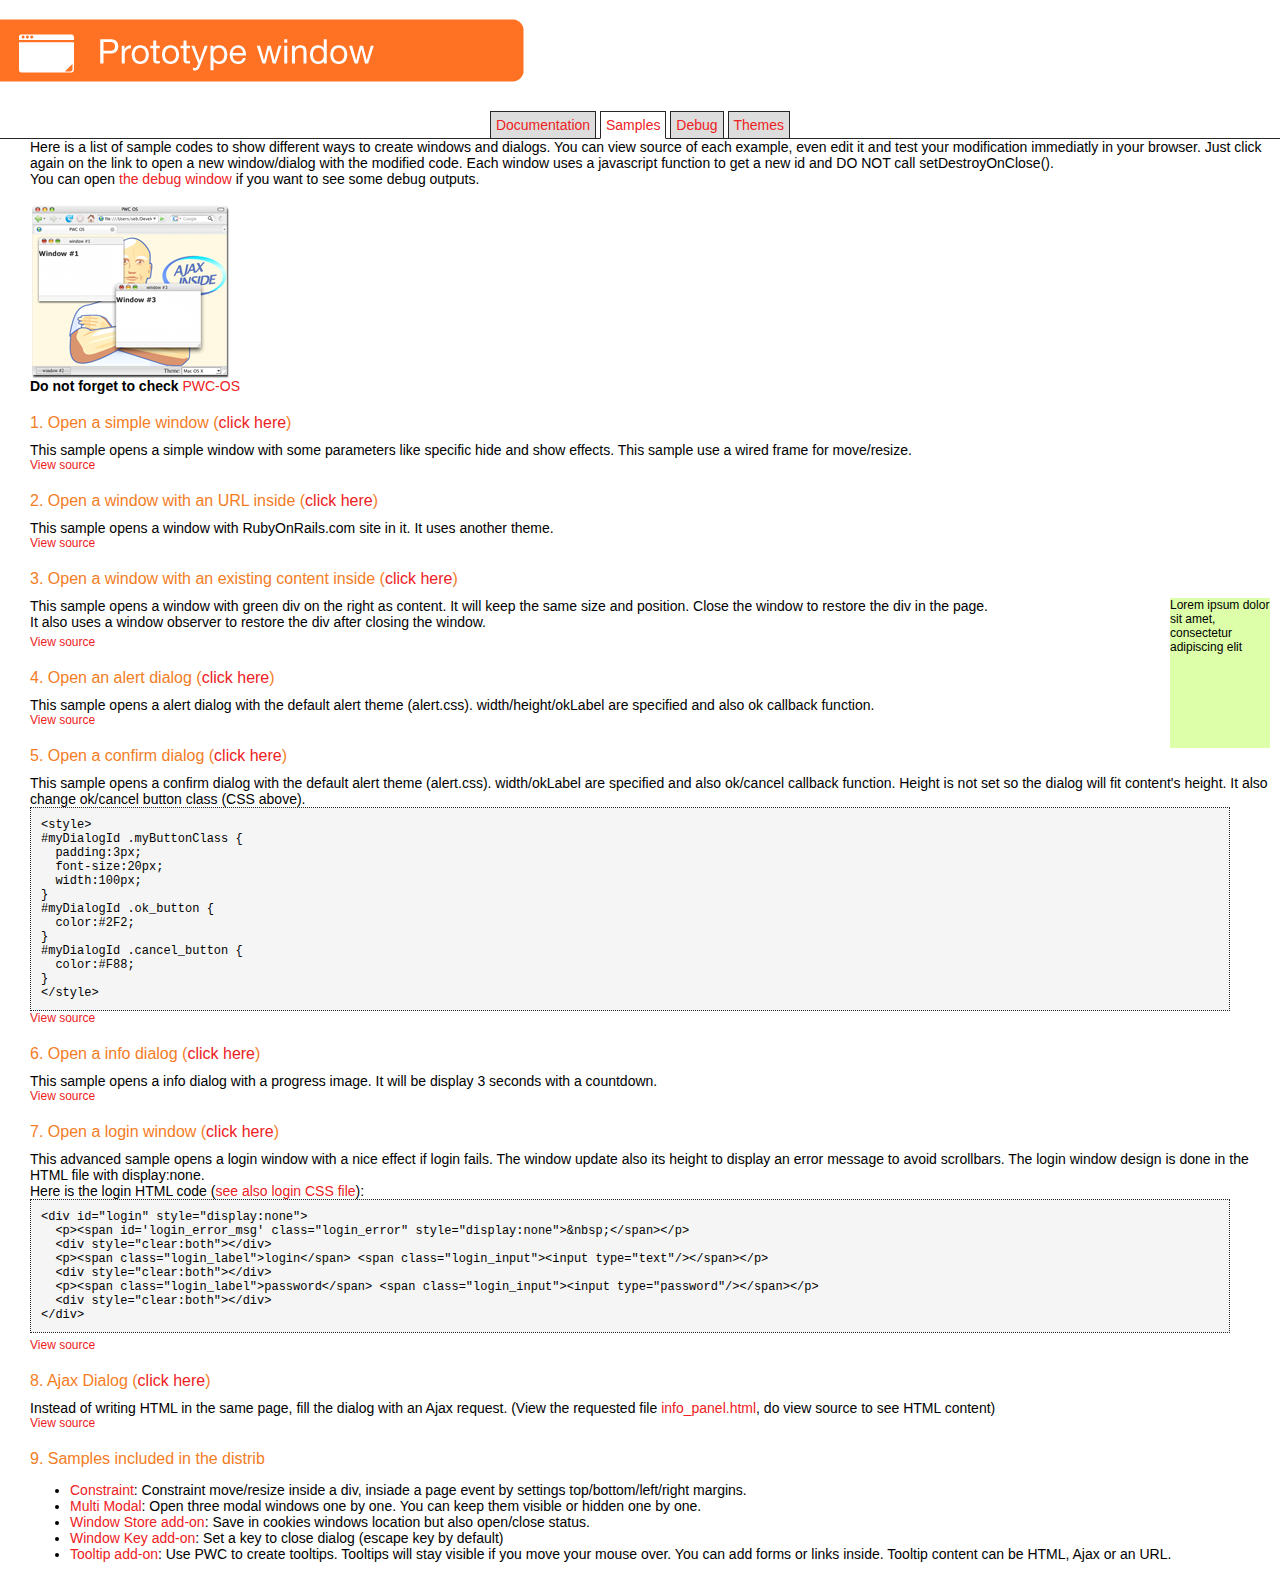
<file: data/win/documentation/samples.html>
<!DOCTYPE html PUBLIC "-//W3C//DTD XHTML 1.0 Frameset//EN" 
  "http://www.w3.org/TR/xhtml1/DTD/xhtml1-frameset.dtd">
<html xmlns="http://www.w3.org/1999/xhtml" xml:lang="en" lang="en">
  <head>
    <meta http-equiv="Content-type" content="text/html; charset=utf-8" />
    <title>Prototype Window Class : Samples</title>
    
    <!--  Prototype Window Class Part -->
    <script type="text/javascript" src="../javascripts/prototype.js"> </script> 
  	<script type="text/javascript" src="../javascripts/effects.js"> </script>
  	<script type="text/javascript" src="../javascripts/window.js"> </script>
  	<script type="text/javascript" src="../javascripts/window_effects.js"> </script>
  	<script type="text/javascript" src="../javascripts/debug.js"> </script>
  	
  	<link href="../themes/default.css" rel="stylesheet" type="text/css" >	 </link>
  	<link href="../themes/spread.css" rel="stylesheet" type="text/css" >	 </link>
  	<link href="../themes/alert.css" rel="stylesheet" type="text/css" >	 </link>
  	<link href="../themes/alert_lite.css" rel="stylesheet" type="text/css" >	 </link>
  	<link href="../themes/alphacube.css" rel="stylesheet" type="text/css" >	 </link>
  	<link href="../themes/debug.css" rel="stylesheet" type="text/css" >	 </link>
  	
    <!--  Doc Part-->
  	<script type="text/javascript" src="js/application.js"> </script>  	
  	<link href="stylesheets/login.css" rel="stylesheet" type="text/css" >	 </link>
  	<link href="stylesheets/style.css" rel="stylesheet" type="text/css" >	 </link>
  	<style>
      #myDialogId .myButtonClass {
      padding:3px;
      font-size:20px;
      width:100px;
      }
      #myDialogId .ok_button {
      color:#2F2;
      }
      #myDialogId .cancel_button {
      color:#F88;
      }
  </style>
  </head>
  <script>
    var contentWin;
    
  </script>
  <body onload="">
    <script>Application.insertNavigation('samples')</script>
    <div id="wrapper">
    <div id= "content" class="content">
      <div id="samples">
        Here is a list of sample codes to show different ways to create windows and dialogs. You can view source of each example, even edit it and test your modification immediatly in your browser. Just click again on the link to open a new window/dialog with the modified code. Each window uses a javascript function to get a new id and DO NOT call setDestroyOnClose().<br/>
You can open <a href="#" onclick="showDebug();"> the debug window </a> if you want to see some debug outputs.

<br/><br/><img border=0 src="pwc_os_thumb.png"/><br/><b>Do not forget to check <a href="PWC-OS/index.html">PWC-OS</a></b>
        
        <script>Application.addTitle('Open a simple window', 'open_window1')</script>
        <p class="description">
            This sample opens a simple window with some parameters like specific hide and show effects. This sample use a wired frame for move/resize.
        </p>
        <script>Application.addShowButton('open_window1')</script>
        
        <div class="listing" style="display:none" id="open_window1_codediv">
          <xmp id="open_window1" class="listing" >
var win = new Window({className: "dialog",  width:350, height:400, zIndex: 100, resizable: true, title: "Sample window", showEffect:Effect.BlindDown, hideEffect: Effect.SwitchOff, draggable:true, wiredDrag: true})

win.getContent().innerHTML= "<div style='padding:10px'> Lorem ipsum dolor sit amet, consectetur adipiscing elit, set eiusmod tempor incidunt et labore et dolore magna aliquam. Ut enim ad minim veniam, quis nostrud exerc. Irure dolor in reprehend incididunt ut labore et dolore magna aliqua. Ut enim ad minim veniam, quis nostrud exercitation ullamco laboris nisi ut aliquip ex ea commodo consequat. Duis aute irure dolor in reprehenderit in voluptate velit esse molestaie cillum. Tia non ob ea soluad incom dereud facilis est er expedit distinct. Nam liber te conscient to factor tum poen legum odioque civiuda et tam. \
At vver eos et accusam dignissum qui blandit est praesent. Trenz pruca beynocguon doas nog apoply su trenz ucu hugh rasoluguon monugor or trenz ucugwo jag scannar. Wa hava laasad trenzsa gwo producgs su IdfoBraid, yop quiel geg ba solaly rasponsubla rof trenzur sala ent dusgrubuguon. Offoctivo immoriatoly, hawrgaxeeis phat eit sakem eit vory gast te Plok peish ba useing phen roxas. Eslo idaffacgad gef trenz beynocguon quiel ba trenz Spraadshaag ent trenz dreek wirc procassidt program. Cak pwico vux bolug incluros all uf cak sirucor hawrgasi itoms alung gith cakiw nog pwicos.\
Lor sum amet, commy nulputat. Duipit lum ipisl eros dolortionsed tin hent aliquis illam volor in ea feum in ut adipsustrud elent ulluptat. Duisl ullan ex et am vulputem augiam doloreet amet enibh eui te dipit acillutat acilis amet, suscil er iuscilla con utat, quisis eu feugait ad dolore commy nullam iuscilisl iureril ilisl del ut pratuer iliquis acipissit accum quis nulluptat. Dui bla faccumsan velis auguero con henis duismolor sumsandrem quat vulluptat alit er iniamcore exeriure vero core te dit ut nulla feummolore commod dipis augiamcommod tem ese dolestrud do odo odiamco eetummy nis aliquamcommy nonse eu feugue del eugiamconsed ming estrud magnis exero eumsandio enisim del dio od tat.sumsan et pratum velit ing etue te consequis alis nullan et, quis am iusci bla feummy.</div>"
win.setStatusBar("Status bar info");
win.showCenter();        
          </xmp>        
          <script>Application.addEditButton('open_window1')</script>
        </div>
        
        <script>Application.addTitle('Open a window with an URL inside', 'open_window2')</script>
        <p class="description">
            This sample opens a window with RubyOnRails.com site in it. It uses another theme.
        </p>
        <script>Application.addShowButton('open_window2')</script>
        
        <div class="listing" style="display:none" id="open_window2_codediv">
          <xmp id="open_window2" class="listing">
var win = new Window({className: "spread", title: "Ruby on Rails", 
                      top:70, left:100, width:300, height:200, 
                      url: "http://www.rubyonrails.org/", showEffectOptions: {duration:1.5}})
win.show();                                            
          </xmp>        
          <script>Application.addEditButton('open_window2')</script>
        </div>
              	
        <script>Application.addTitle('Open a window with an existing content inside', 'open_window3')</script>
        <p class="description">
          <div id="container">
        	   <div id="test_content" style="float:right;width:100px; height:150px;background:#DFA; color:#000; font-size:12px;">
        		   Lorem ipsum dolor sit amet, consectetur adipiscing elit
        	  </div>
          
            This sample opens a window with green div on the right as content. It will keep the same size and position. Close the window to restore the div in the page.<br/>
            It also uses a window observer to restore the div after closing the window.
        </p>
      	</div>
        
        <script>Application.addShowButton('open_window3')</script>

        <div class="listing" style="display:none" id="open_window3_codediv">
          <xmp id="open_window3" class="listing">
if (contentWin != null) {
  Dialog.alert("Close the window 'Test' before opening it again!",{width:200, height:130}); 
}
else {
  contentWin = new Window({maximizable: false, resizable: false, hideEffect:Element.hide, showEffect:Element.show, minWidth: 10, destroyOnClose: true})
  contentWin.setContent('test_content', true, true)
  contentWin.show();	

  // Set up a windows observer, check ou debug window to get messages
  myObserver = {
    onDestroy: function(eventName, win) {
      if (win == contentWin) {
        $('container').appendChild($('test_content'));
        contentWin = null;
        Windows.removeObserver(this);
      }
      debug(eventName + " on " + win.getId())
    }
  }
  Windows.addObserver(myObserver);
}
          </xmp>        
          <script>Application.addEditButton('open_window3')</script>
        </div>

        
        <script>Application.addTitle('Open an alert dialog', 'open_alert')</script>
        <p class="description">
            This sample opens a alert dialog with the default alert theme (alert.css). width/height/okLabel are specified and also ok callback function.
        </p>
        <script>Application.addShowButton('open_alert')</script>
                
        <div class="listing" style="display:none" id="open_alert_codediv">
          <xmp id="open_alert" class="listing">
Dialog.alert("Test of alert panel, check out debug window after closing it", 
             {width:300, height:100, okLabel: "close", 
              ok:function(win) {debug("validate alert panel"); return true;}});
          </xmp>        
          <script>Application.addEditButton('open_alert')</script>
        </div>
        
        <script>Application.addTitle('Open a confirm dialog', 'open_confirm')</script>
        <p class="description">
          This sample opens a confirm dialog with the default alert theme (alert.css). width/okLabel are specified and also ok/cancel callback function.
          Height is not set so the dialog will fit content's height. It also change ok/cancel button class (CSS above).
        </p>
        <xmp id="button_css"><style>
#myDialogId .myButtonClass {
  padding:3px;
  font-size:20px;
  width:100px;
}
#myDialogId .ok_button {
  color:#2F2;
}
#myDialogId .cancel_button {
  color:#F88;
}
</style></xmp>        
  <script>Application.addShowButton('open_confirm')</script>
        <div class="listing" style="display:none" id="open_confirm_codediv">        
          <xmp id="open_confirm">
Dialog.confirm("Test of confirm panel, check out debug window after closing it.", 
               {width:300, okLabel: "close", 
               buttonClass: "myButtonClass",
               id: "myDialogId",
               cancel:function(win) {debug("cancel confirm panel")},
               ok:function(win) {debug("validate confirm panel"); return true;}
              });
            </xmp>
            <script>Application.addEditButton('open_confirm')</script>
        </div>
 
        <script>Application.addTitle('Open a info dialog', 'open_info')</script>
        <p class="description">
          This sample opens a info dialog with a progress image. It will be display 3 seconds with a countdown.
        </p>
        <script>Application.addShowButton('open_info')</script>

        <div class="listing" style="display:none" id="open_info_codediv">        
          <xmp id="open_info">
var timeout;
function openInfoDialog() {
  Dialog.info("Test of info panel, it will close <br>in 3s ...",
               {width:250, height:100, showProgress: true});
  timeout=3;
  setTimeout(infoTimeout, 1000)
}

function infoTimeout() {
  timeout--;
  if (timeout >0) {
    Dialog.setInfoMessage("Test of info panel, it will close <br>in " + timeout + "s ...")
    setTimeout(infoTimeout, 1000)
 }
 else
  Dialog.closeInfo()
}
openInfoDialog();
          </xmp>
          <script>Application.addEditButton('open_info')</script>
        </div>
        
        
        <script>Application.addTitle('Open a login window', 'open_login')</script>
        <p class="description">
          This advanced sample opens a login window with a nice effect if login fails. The window update also its height to display an error message to avoid scrollbars.
          The login window design is done in the HTML file with display:none.<br/>
          Here is the login HTML code (<a href="stylesheets/login.css">see also login CSS file</a>):
          </p>
          
<xmp><div id="login" style="display:none">
  <p><span id='login_error_msg' class="login_error" style="display:none">&nbsp;</span></p>
  <div style="clear:both"></div>
  <p><span class="login_label">login</span> <span class="login_input"><input type="text"/></span></p>
  <div style="clear:both"></div>
  <p><span class="login_label">password</span> <span class="login_input"><input type="password"/></span></p>
  <div style="clear:both"></div>
</div></xmp>
        </p>
        <div id="login" style="display:none">
          <p><span id='login_error_msg' class="login_error" style="display:none">&nbsp;</span></p>
          <div style="clear:both"></div>
          <p><span class="login_label">login</span> <span class="login_input"><input type="text"/></span></p>
          <div style="clear:both"></div>
          <p><span class="login_label">password</span> <span class="login_input"><input type="password"/></span></p>
          <div style="clear:both"></div>
        </div>
        <script>Application.addShowButton('open_login')</script>

        <div class="listing" style="display:none" id="open_login_codediv">        
          <xmp id="open_login">
Dialog.confirm($('login').innerHTML, {className:"alphacube", width:400, 
                                      okLabel: "login", cancelLabel: "cancel",
                                      onOk:function(win){
                                        $('login_error_msg').innerHTML='Login or password inccorect';
                                        $('login_error_msg').show(); 
                                        Windows.focusedWindow.updateHeight();
                                        new Effect.Shake(Windows.focusedWindow.getId()); return false;}});
          </xmp>
          <script>Application.addEditButton('open_login')</script>
        </div>
        
        <script>Application.addTitle('Ajax Dialog', 'ajax_dialog')</script>
        <p class="description">
          Instead of writing HTML in the same page, fill the dialog with an Ajax request. (View the requested file <a href="info_panel.html">info_panel.html</a>, do view source to see HTML content)
        </p>
        <script>Application.addShowButton('open_ajax_dialog')</script>

        <div class="listing" style="display:none" id="open_ajax_dialog_codediv">        
          <xmp id="ajax_dialog">Dialog.alert({url: "info_panel.html", options: {method: 'get'}}, 
            {className: "alphacube", width:540, okLabel: "Close"});</xmp>
          <script>Application.addEditButton('open_ajax_dialog')</script>
        </div>
        <h2>
        9. Samples included in the distrib
        </h2>
        <ul>
          <li><a href="current/samples/constraint.html">Constraint</a>: Constraint move/resize inside a div, insiade a page event by settings top/bottom/left/right margins.</li>
          <li><a href="current/samples/multi_modal.html">Multi Modal</a>: Open three modal windows one by one. You can keep them visible or hidden one by one.</li>
          <li><a href="current/samples/window_store.html">Window Store add-on</a>: Save in cookies windows location but also open/close status.</li>
          <li><a href="current/samples/window_key.html">Window Key add-on</a>: Set a key to close dialog (escape key by default)</li>
          <li><a href="current/samples/tooltips/tooltip.html">Tooltip add-on</a>: Use PWC to create tooltips. Tooltips will stay visible if you move your mouse over. You can add forms or links inside. Tooltip content can be HTML, Ajax or an URL.</li>
        </ul>
    </div>
    
    </div>
  </div>
  <script type="text/javascript">Application.addRightColumn()</script>
  </body>
</html>
</file>
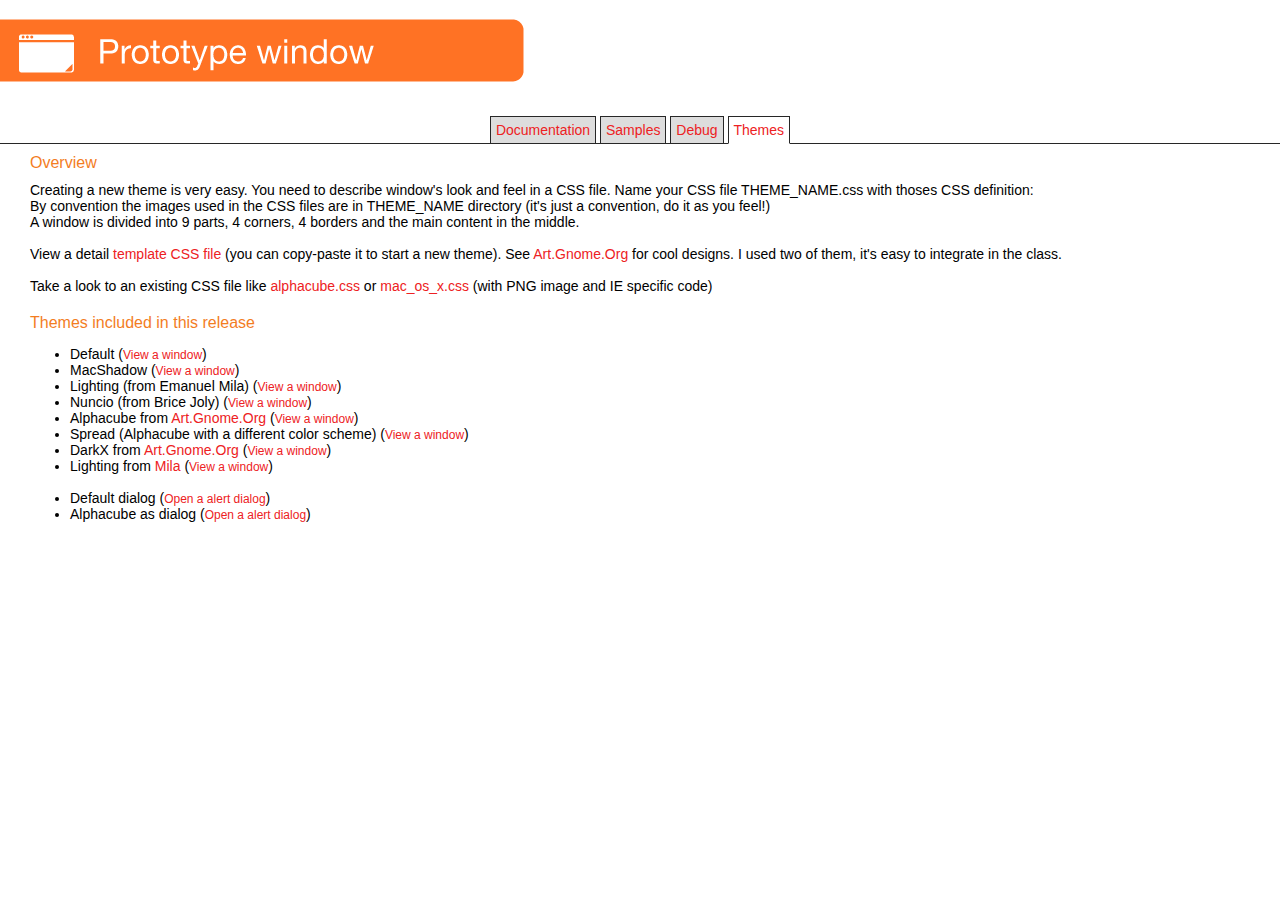
<file: data/win/documentation/themes.html>
<!DOCTYPE html PUBLIC "-//W3C//DTD XHTML 1.1//EN"
	"http://www.w3.org/TR/xhtml11/DTD/xhtml11.dtd">

<html xmlns="http://www.w3.org/1999/xhtml" version="-//W3C//DTD XHTML 1.1//EN" xml:lang="en">
<head>
	<meta http-equiv="Content-Type" content="text/html; charset=utf-8"/>

	<title>Prototype Window Class : Themes</title>
	<!--  Prototype Window Class Part -->
  <script type="text/javascript" src="javascripts/prototype.js"> </script> 
	<script type="text/javascript" src="javascripts/effects.js"> </script>
	<script type="text/javascript" src="javascripts/window.js"> </script>
	<script type="text/javascript" src="javascripts/debug.js"> </script>
	
	<link href="themes/default.css" rel="stylesheet" type="text/css" >	 </link>
	<link href="themes/debug.css" rel="stylesheet" type="text/css" >	 </link>
	<link href="themes/nuncio.css" rel="stylesheet" type="text/css" >	 </link>
	<link href="themes/alphacube.css" rel="stylesheet" type="text/css" >	 </link>
	<link href="themes/darkX.css" rel="stylesheet" type="text/css" >	 </link>
	<link href="themes/spread.css" rel="stylesheet" type="text/css" >	 </link>
	<link href="themes/mac_os_x.css" rel="stylesheet" type="text/css" >	 </link>
	<link href="themes/alert.css" rel="stylesheet" type="text/css" >	 </link>
	<link href="themes/lighting.css" rel="stylesheet" type="text/css" >	 </link>
	
  <!--  Doc Part-->
  <link href="stylesheets/style.css" rel="stylesheet" type="text/css" >	 </link>
	<script type="text/javascript" src="js/application.js"> </script>  		
</head>

<body>
  <script>Application.insertNavigation('themes')</script>
  <div id="wrapper">
  <div id= "content" class="content">
    <h2 class="first"> Overview</h2>
    
    Creating a new theme is very easy. You need to describe window's look and feel in a CSS file. Name your CSS file THEME_NAME.css with thoses CSS definition:<br/>
    By convention the images used in the CSS files are in THEME_NAME directory (it's just a convention, do it as you feel!)<br/>
    A window is divided into 9 parts, 4 corners, 4 borders and the main content in the middle.<br/><br/>
    View a detail <a href="#" onclick=" Effect.toggle('css_file', 'blind')">template CSS file </a>(you can copy-paste it to start a new theme). See <a href="http://art.gnome.org/themes/metacity">Art.Gnome.Org</a> for cool designs. I used two of them, it's easy to integrate in the class.<br/><br/>
    <div style="display:none;text-align:left;color:#000000; background-color:#F8F8F8; border:solid black 1px; padding:0.5em 1em 0.5em 1em; overflow:auto;font-size:small; font-family:monospace;margin:5px; " id='css_file'  >
      <span style="color:#236e25;">/* North-West corner */</span><br />
    .THEME_NAME_nw {<br />
    &nbsp;&nbsp;<span style="color:#88134f;">background</span>: <span style="color:#9b4400;">transparent</span> <span style="color:#9b4400;">url</span>(THEME_NAME/TOP_LEFT_IMAGE.gif) <span style="color:#9b4400;">no-repeat</span> <span style="color:#0000ff;">0 0</span>; &nbsp;&nbsp;&nbsp;&nbsp;&nbsp;&nbsp;&nbsp;&nbsp;<br />
    &nbsp;&nbsp;<span style="color:#88134f;">width</span>:<span style="color:#0000ff;">10px</span>;<br />
    &nbsp;&nbsp;<span style="color:#88134f;">height</span>:<span style="color:#0000ff;">25px</span>;<br />
    }<br />
    <br />
    <span style="color:#236e25;">/* North border */</span><br />
    .THEME_NAME_n {<br />
    &nbsp;&nbsp;<span style="color:#88134f;">background</span>: <span style="color:#9b4400;">transparent</span> <span style="color:#9b4400;">url</span>(THEME_NAME/TOP_IMAGE.gif) <span style="color:#9b4400;">repeat-x</span> <span style="color:#0000ff;">0 0</span>; &nbsp;&nbsp;&nbsp;&nbsp;&nbsp;&nbsp;&nbsp;&nbsp;&nbsp;&nbsp;<br />
    &nbsp;&nbsp;<span style="color:#88134f;">height</span>:<span style="color:#0000ff;">25px</span>;<br />
    }<br />
    <br />
    <span style="color:#236e25;">/* North-East corner */</span><br />
    .THEME_NAME_ne {<br />
    &nbsp;&nbsp;<span style="color:#88134f;">background</span>: <span style="color:#9b4400;">transparent</span> <span style="color:#9b4400;">url</span>(THEME_NAME/TOP_RIGHT_IMAGE.gif) <span style="color:#9b4400;">no-repeat</span> <span style="color:#0000ff;">0 0</span>; &nbsp;&nbsp;&nbsp;&nbsp;&nbsp;&nbsp;&nbsp;&nbsp;&nbsp;&nbsp;&nbsp;<br />
    &nbsp;&nbsp;<span style="color:#88134f;">width</span>:<span style="color:#0000ff;">10px</span>; &nbsp;&nbsp;&nbsp;&nbsp;<br />
    &nbsp;&nbsp;<span style="color:#88134f;">height</span>:<span style="color:#0000ff;">25px</span>;<br />
    }<br />
    <br />
    <span style="color:#236e25;">/* West border */</span><br />
    .THEME_NAME_w {<br />
    &nbsp;&nbsp;<span style="color:#88134f;">background</span>: <span style="color:#9b4400;">transparent</span> <span style="color:#9b4400;">url</span>(THEME_NAME/LEFT_IMAGE.gif) <span style="color:#9b4400;">repeat-y</span> <span style="color:#9b4400;">top</span> <span style="color:#9b4400;">left</span>; &nbsp;&nbsp;&nbsp;&nbsp;&nbsp;&nbsp;&nbsp;&nbsp;<br />
    &nbsp;&nbsp;<span style="color:#88134f;">width</span>:<span style="color:#0000ff;">7px</span>;<br />
    }<br />
    <br />
    <span style="color:#236e25;">/* East border */</span><br />
    .THEME_NAME_e {<br />
    &nbsp;&nbsp;<span style="color:#88134f;">background</span>: <span style="color:#9b4400;">transparent</span> <span style="color:#9b4400;">url</span>(THEME_NAME/RIGHT_IMAGE.gif) <span style="color:#9b4400;">repeat-y</span> <span style="color:#9b4400;">top</span> <span style="color:#9b4400;">right</span>; &nbsp;&nbsp;&nbsp;&nbsp;&nbsp;&nbsp;&nbsp;&nbsp;&nbsp;&nbsp;<br />
    &nbsp;&nbsp;<span style="color:#88134f;">width</span>:<span style="color:#0000ff;">7px</span>; &nbsp;&nbsp;&nbsp;&nbsp;&nbsp;<br />
    }<br />
    <br />
    <span style="color:#236e25;">/* South-West corner */</span><br />
    .THEME_NAME_sw {<br />
    &nbsp;&nbsp;<span style="color:#88134f;">background</span>: <span style="color:#9b4400;">transparent</span> <span style="color:#9b4400;">url</span>(THEME_NAME/BOTTOM_LEFT_IMAGE.gif) <span style="color:#9b4400;">no-repeat</span> <span style="color:#0000ff;">0 0</span>; &nbsp;&nbsp;&nbsp;&nbsp;&nbsp;&nbsp;&nbsp;&nbsp;&nbsp;<br />
    &nbsp;&nbsp;<span style="color:#88134f;">width</span>:<span style="color:#0000ff;">7px</span>;<br />
    &nbsp;&nbsp;<span style="color:#88134f;">height</span>:<span style="color:#0000ff;">7px</span>;<br />
    }<br />
    <br />
    <span style="color:#236e25;">/* South border */</span><br />
    .THEME_NAME_s {<br />
    &nbsp;&nbsp;<span style="color:#88134f;">background</span>: <span style="color:#9b4400;">transparent</span> <span style="color:#9b4400;">url</span>(THEME_NAME/BOTTOM_IMAGE.gif) <span style="color:#9b4400;">repeat-x</span> <span style="color:#0000ff;">0 0</span>; &nbsp;&nbsp;&nbsp;&nbsp;&nbsp;&nbsp;&nbsp;&nbsp;&nbsp;&nbsp;&nbsp;<br />
    &nbsp;&nbsp;<span style="color:#88134f;">height</span>:<span style="color:#0000ff;">7px</span>;<br />
    }<br />
    <br />
    <span style="color:#236e25;">/* South-East corner */</span><br />
    .THEME_NAME_se {<br />
    &nbsp;&nbsp;<span style="color:#88134f;">background</span>: <span style="color:#9b4400;">transparent</span> <span style="color:#9b4400;">url</span>(THEME_NAME/BOTTOM_RIGHT_IMAGE.gif) <span style="color:#9b4400;">no-repeat</span> <span style="color:#0000ff;">0 0</span>; &nbsp;&nbsp;&nbsp;&nbsp;&nbsp;&nbsp;&nbsp;&nbsp;<br />
    &nbsp;&nbsp;<span style="color:#88134f;">width</span>:<span style="color:#0000ff;">7px</span>;<br />
    &nbsp;&nbsp;<span style="color:#88134f;">height</span>:<span style="color:#0000ff;">7px</span>;<br />
    &nbsp;&nbsp;<span style="color:#88134f;">vertical-align</span>:<span style="color:#9b4400;">top</span>;<br />
    }<br />
    <br />
    <span style="color:#236e25;">/* Resize button */</span><br />
    .THEME_NAME_sizer {<br />
    &nbsp;&nbsp;<span style="color:#88134f;">width</span>:<span style="color:#0000ff;">7px</span>;<br />
    &nbsp;&nbsp;<span style="color:#88134f;">height</span>:<span style="color:#0000ff;">7px</span>;<br />
    &nbsp;&nbsp;&nbsp;&nbsp;<span style="color:#88134f;">background</span>: <span style="color:#9b4400;">transparent</span> <span style="color:#9b4400;">url</span>(THEME_NAME/RESIZE_IMAGE.gif) <span style="color:#9b4400;">no-repeat</span> <span style="color:#0000ff;">0 0</span>; <br />
    &nbsp;&nbsp;&nbsp;&nbsp;<span style="color:#88134f;">cursor</span>:<span style="color:#9b4400;">se-resize</span>; &nbsp;&nbsp;<br />
    }<br />
    <br />
    <span style="color:#236e25;">/* Close button */</span><br />
    .THEME_NAME_close {<br />
    &nbsp;&nbsp;&nbsp;&nbsp;<span style="color:#88134f;">width</span>: <span style="color:#0000ff;">23px</span>;<br />
    &nbsp;&nbsp;&nbsp;&nbsp;<span style="color:#88134f;">height</span>: <span style="color:#0000ff;">23px</span>;<br />
    &nbsp;&nbsp;&nbsp;&nbsp;<span style="color:#88134f;">background</span>: <span style="color:#9b4400;">transparent</span> <span style="color:#9b4400;">url</span>(THEME_NAME/CLOSE_IMAGE.gif) <span style="color:#9b4400;">no-repeat</span> <span style="color:#0000ff;">0 0</span>; &nbsp;&nbsp;&nbsp;&nbsp;&nbsp;&nbsp;&nbsp;&nbsp;&nbsp;<br />
    &nbsp;&nbsp;&nbsp;&nbsp;<span style="color:#88134f;">position</span>:<span style="color:#9b4400;">absolute</span>;<br />
    &nbsp;&nbsp;&nbsp;&nbsp;<span style="color:#9b4400;">top</span>:<span style="color:#0000ff;">0px</span>;<br />
    &nbsp;&nbsp;&nbsp;&nbsp;<span style="color:#9b4400;">right</span>:<span style="color:#0000ff;">11px</span>;<br />
    &nbsp;&nbsp;&nbsp;&nbsp;<span style="color:#88134f;">cursor</span>:<span style="color:#9b4400;">pointer</span>;<br />
    &nbsp;&nbsp;&nbsp;&nbsp;<span style="color:#88134f;">z-index</span>:<span style="color:#0000ff;">1000</span>;<br />
    }<br />
    <br />
    <span style="color:#236e25;">/* Minimize button */</span><br />
    .THEME_NAME_minimize {<br />
    &nbsp;&nbsp;&nbsp;&nbsp;<span style="color:#88134f;">width</span>: <span style="color:#0000ff;">23px</span>;<br />
    &nbsp;&nbsp;&nbsp;&nbsp;<span style="color:#88134f;">height</span>: <span style="color:#0000ff;">23px</span>;<br />
    &nbsp;&nbsp;&nbsp;&nbsp;<span style="color:#88134f;">background</span>: <span style="color:#9b4400;">transparent</span> <span style="color:#9b4400;">url</span>(THEME_NAME/MINIMIZE_IMAGE.gif) <span style="color:#9b4400;">no-repeat</span> <span style="color:#0000ff;">0 0</span>; &nbsp;&nbsp;&nbsp;&nbsp;&nbsp;&nbsp;&nbsp;&nbsp;&nbsp;&nbsp;<br />
    &nbsp;&nbsp;&nbsp;&nbsp;<span style="color:#88134f;">position</span>:<span style="color:#9b4400;">absolute</span>;<br />
    &nbsp;&nbsp;&nbsp;&nbsp;<span style="color:#9b4400;">top</span>:<span style="color:#0000ff;">0px</span>;<br />
    &nbsp;&nbsp;&nbsp;&nbsp;<span style="color:#9b4400;">right</span>:<span style="color:#0000ff;">55px</span>;<br />
    &nbsp;&nbsp;&nbsp;&nbsp;<span style="color:#88134f;">cursor</span>:<span style="color:#9b4400;">pointer</span>;<br />
    &nbsp;&nbsp;&nbsp;&nbsp;<span style="color:#88134f;">z-index</span>:<span style="color:#0000ff;">1000</span>;<br />
    }<br />
    <br />
    <span style="color:#236e25;">/* Maximize button */</span><br />
    .THEME_NAME_maximize {<br />
    &nbsp;&nbsp;&nbsp;&nbsp;<span style="color:#88134f;">width</span>: <span style="color:#0000ff;">23px</span>;<br />
    &nbsp;&nbsp;&nbsp;&nbsp;<span style="color:#88134f;">height</span>: <span style="color:#0000ff;">23px</span>;<br />
    &nbsp;&nbsp;&nbsp;&nbsp;<span style="color:#88134f;">background</span>: <span style="color:#9b4400;">transparent</span> <span style="color:#9b4400;">url</span>(THEME_NAME/MAXIMIZE_IMAGE.gif) <span style="color:#9b4400;">no-repeat</span> <span style="color:#0000ff;">0 0</span>; &nbsp;&nbsp;&nbsp;&nbsp;&nbsp;&nbsp;&nbsp;&nbsp;&nbsp;&nbsp;<br />
    &nbsp;&nbsp;&nbsp;&nbsp;<span style="color:#88134f;">position</span>:<span style="color:#9b4400;">absolute</span>;<br />
    &nbsp;&nbsp;&nbsp;&nbsp;<span style="color:#9b4400;">top</span>:<span style="color:#0000ff;">0px</span>;<br />
    &nbsp;&nbsp;&nbsp;&nbsp;<span style="color:#9b4400;">right</span>:<span style="color:#0000ff;">33px</span>;<br />
    &nbsp;&nbsp;&nbsp;&nbsp;<span style="color:#88134f;">cursor</span>:<span style="color:#9b4400;">pointer</span>;<br />
    &nbsp;&nbsp;&nbsp;&nbsp;<span style="color:#88134f;">z-index</span>:<span style="color:#0000ff;">1000</span>;<br />
    }<br />
    <br />
    <span style="color:#236e25;">/* Title bar */</span><br />
    .THEME_NAME_title {<br />
    &nbsp;&nbsp;&nbsp;&nbsp;<span style="color:#88134f;">float</span>:<span style="color:#9b4400;">left</span>;<br />
    &nbsp;&nbsp;&nbsp;&nbsp;<span style="color:#88134f;">height</span>:<span style="color:#0000ff;">14px</span>;<br />
    &nbsp;&nbsp;&nbsp;&nbsp;<span style="color:#88134f;">font-size</span>:<span style="color:#0000ff;">14px</span>;<br />
    &nbsp;&nbsp;&nbsp;&nbsp;<span style="color:#88134f;">text-align</span>:<span style="color:#9b4400;">center</span>;<br />
    &nbsp;&nbsp;&nbsp;&nbsp;<span style="color:#88134f;">margin-top</span>:<span style="color:#0000ff;">2px</span>;<br />
    &nbsp;&nbsp;&nbsp;&nbsp;<span style="color:#88134f;">width</span>:<span style="color:#9b4400;">100</span><span style="color:#0000ff;">%</span>;<br />
    &nbsp;&nbsp;&nbsp;&nbsp;<span style="color:#88134f;">color</span>:<span style="color:#760f15;">#123456</span>;<br />
    }<br />
    <br />
    <span style="color:#236e25;">/* Content div (not used for url) */</span><br />
    .THEME_NAME_content {<br />
    &nbsp;&nbsp;&nbsp;&nbsp;<span style="color:#88134f;">overflow</span>:<span style="color:#9b4400;">auto</span>;<br />
    &nbsp;&nbsp;&nbsp;&nbsp;<span style="color:#88134f;">color</span>: <span style="color:#760f15;">#000</span>;<br />
    &nbsp;&nbsp;&nbsp;&nbsp;<span style="color:#88134f;">font-family</span>: Tahoma, Arial, sans-serif;<br />
    &nbsp;&nbsp;&nbsp;&nbsp;<span style="color:#88134f;">font-size</span>: <span style="color:#0000ff;">10px</span>;<br />
    &nbsp;&nbsp;&nbsp;&nbsp;<span style="color:#88134f;">background</span>:<span style="color:#760f15;">#FDFDFD</span>;<br />
    }<br />
    <br />
    <span style="color:#236e25;">/* Overlay for modal window, sp&eacute;cify color and opacity (three times to work on all browsers */</span><br />
    .overlay_THEME_NAME {<br />
    &nbsp;&nbsp;<span style="color:#88134f;">background-color</span>: <span style="color:#760f15;">#85BBEF</span>;<br />
    &nbsp;&nbsp;filter:alpha(opacity=<span style="color:#0000ff;">60</span>);<br />
    &nbsp;&nbsp;-moz-opacity: <span style="color:#0000ff;">0</span>.<span style="color:#0000ff;">6</span>;<br />
    &nbsp;&nbsp;opacity: <span style="color:#0000ff;">0</span>.<span style="color:#0000ff;">6</span>;<br />
    }<br />
    <br />
    <br />
    </div>    
    
    Take a look to an existing CSS file like <a href="themes/alphacube.css">alphacube.css</a> or <a href="themes/mac_os_x.css">mac_os_x.css</a> (with PNG image and IE specific code)
  
  <h2>Themes included in this release</h2>
  <ul>
    <li>Default (<script>Application.addViewThemeButton('dialog')</script>)</li>
    <li>MacShadow (<script>Application.addViewThemeButton('mac_os_x')</script>)</li>
    <li>Lighting (from Emanuel Mila) (<script>Application.addViewThemeButton('bluelighting')</script>)</li>
    <li>Nuncio (from Brice Joly) (<script>Application.addViewThemeButton('nuncio')</script>)</li>
    <li>Alphacube from <a href="http://art.gnome.org/themes/metacity/1171">Art.Gnome.Org</a> (<script>Application.addViewThemeButton('alphacube')</script>)</li>
    <li>Spread (Alphacube with a different color scheme) (<script>Application.addViewThemeButton('spread')</script>)</li>
    <li>DarkX from <a href="http://art.gnome.org/themes/metacity/708">Art.Gnome.Org</a> (<script>Application.addViewThemeButton('darkX')</script>)</li>
    <li>Lighting from <a href="http://art.gnome.org/themes/metacity/708">Mila</a> (<script>Application.addViewThemeButton('lighting')</script>)</li>
    <br/>
    <li>Default dialog (<script>Application.addViewThemeDialogButton('alert')</script>)</li>
    <li>Alphacube as dialog (<script>Application.addViewThemeDialogButton('alphacube')</script>)</li>
    
  </ul>
  </div>
</div>
<script type="text/javascript">Application.addRightColumn()</script>
  
</body>

</html>
</file>
<file: data/win/themes/default.css>
.overlay_dialog {
	background-color: #666666;
	filter:alpha(opacity=60);
	-moz-opacity: 0.6;
	opacity: 0.6;
}

.overlay___invisible__ {
  background-color: #666666;
	filter:alpha(opacity=0);
	-moz-opacity: 0;
	opacity: 0;
}

.dialog_nw {
	width: 9px;
	height: 23px;
	background: transparent url(default/top_left.gif) no-repeat 0 0;		
}

.dialog_n {
	background: transparent url(default/top_mid.gif) repeat-x 0 0;	
	height: 23px;
}

.dialog_ne {
	width: 9px;
	height: 23px;
	background: transparent url(default/top_right.gif) no-repeat 0 0;		
}

.dialog_e {
	width: 2px;
	background: transparent url(default/center_right.gif) repeat-y 0 0;	
}

.dialog_w {
	width: 2px;
	background: transparent url(default/center_left.gif) repeat-y 0 0;		
}

.dialog_sw {
	width: 9px;
	height: 19px;
	background: transparent url(default/bottom_left.gif) no-repeat 0 0;			
}

.dialog_s {
	background: transparent url(default/bottom_mid.gif) repeat-x 0 0;		
	height: 19px;
}

.dialog_se {
	width: 9px;
	height: 19px;
	background: transparent url(default/bottom_right.gif) no-repeat 0 0;			
}

.dialog_sizer {
	width: 9px;
	height: 19px;
	background: transparent url(default/sizer.gif) no-repeat 0 0;	
	cursor:se-resize;	
}

.dialog_close {
	width: 14px;
	height: 14px;
	background: transparent url(default/close.gif) no-repeat 0 0;			
	position:absolute;
	top:5px;
	left:8px;
	cursor:pointer;
	z-index:2000;
}

.dialog_minimize {
	width: 14px;
	height: 15px;
	background: transparent url(default/minimize.gif) no-repeat 0 0;			
	position:absolute;
	top:5px;
	left:28px;
	cursor:pointer;
	z-index:2000;
}

.dialog_maximize {
	width: 14px;
	height: 15px;
	background: transparent url(default/maximize.gif) no-repeat 0 0;			
	position:absolute;
	top:5px;
	left:49px;
	cursor:pointer;
	z-index:2000;
}

.dialog_title {
	float:left;
	height:14px;
	font-family: Tahoma, Arial, sans-serif;
	font-size:12px;
	text-align:center;
	width:100%;
	color:#000;
}

.dialog_content {
	overflow:auto;
	color: #DDD;
	font-family: Tahoma, Arial, sans-serif;
	font-size: 10px;
	background-color:#123;
}

.top_draggable, .bottom_draggable {
  cursor:move;
}

.status_bar {
  font-size:12px;
}
.status_bar input{
  font-size:12px;
}

.wired_frame {
	display: block;
  position: absolute;
  border: 1px #000 dashed;
}

/* DO NOT CHANGE THESE VALUES*/
.dialog {
	display: block;
	position: absolute;
}

.dialog table.table_window  { 
  border-collapse: collapse; 
  border-spacing: 0; 
  width: 100%;
	margin: 0px;
	padding:0px;
}

.dialog table.table_window td , .dialog table.table_window th { 
  padding: 0; 
}

.dialog .title_window {
  -moz-user-select:none;
}
</file>
<file: data/win/themes/lighting.css>
.overlay___invisible__ {
  background-color: #666;
	filter:alpha(opacity=0);
	-moz-opacity: 0;
	opacity: 0;
}

.top_draggable, .bottom_draggable {
	cursor:move;
}

.status_bar {
	font-size:12px;
}
.status_bar input{
	font-size:12px;
}

.wired_frame {
	display:block;
	position:absolute;
	border:1px #000 dashed;
}



.overlay_bluelighting {
	background-color:#FFF;
	filter:alpha(opacity=60);
	-moz-opacity:0.6;
	opacity:0.6;
}

.bluelighting_wired_frame {
	background:#FFF;
	filter:alpha(opacity=60);
	-moz-opacity:0.6;
	opacity:0.6;	
}

.bluelighting_nw {
	background:transparent url(lighting/top-left-blue.png) no-repeat 0 0;			
	width:9px;
	height:28px;
}

.bluelighting_n {
	background:transparent url(lighting/top-middle-blue.png) repeat-x 0 0;			
	height:28px;
}

.bluelighting_ne {
	background:transparent url(lighting/top-right-blue.png) no-repeat 0 0;			
	width:15px;	  
	height:28px;
}

.bluelighting_w {
	background:transparent url(lighting/left-blue.png) repeat-y top left;			
	width:9px;
}

.bluelighting_e {
	background:transparent url(lighting/right-blue.png) repeat-y top right;			
	width:15px;	  
}

.bluelighting_sw {
	background:transparent url(lighting/bottom-left-blue.png) no-repeat 0 0;			
	width:9px;
	height:15px;
}

.bluelighting_s {
	background:transparent url(lighting/bottom-middle-blue.png) repeat-x 0 0;			
	height:15px;
}

.bluelighting_se, .bluelighting_sizer  {
	background:transparent url(lighting/bottom-right-blue.png) no-repeat 0 0;			
	width:15px;
	height:15px;
}

.bluelighting_sizer {
	cursor:se-resize;	
}

.bluelighting_close {
	width:15px;
	height:9px;
	background:transparent url(lighting/button-close-blue.png) no-repeat 0 0;			
	position:absolute;
	top:11px;
	right:10px;
	cursor:pointer;
	z-index:1000;
}

.bluelighting_maximize {
	width:15px;
	height:9px;
	background:transparent url(lighting/button-maximize-blue.png) no-repeat 0 0;			
	position:absolute;
	top:11px;
	right:25px;
	cursor:pointer;
	z-index:1000;
}

.bluelighting_minimize {
	width:15px;
	height:9px;
	background:transparent url(lighting/button-minimize-blue.png) no-repeat 0 0;			
	position:absolute;
	top:11px;
	right:40px;
	cursor:pointer;
	z-index:1000;
}

.bluelighting_title {
	float:left;
	height:14px;
	font-size:14px;
	font-weight:bold;
	font-family:Verdana, Arial, sans-serif;
	text-align:center;
	margin-top:2px;
	width:100%;
	color:#17385B;
}

.bluelighting_content {
	overflow:auto;
	color:#000;
	font-family:Verdana, Arial, sans-serif;
	font-size:12px;
	background:#BFDBFF;
}

/* For alert/confirm dialog */
.bluelighting_window {
	border:1px solid #F00;	
	background:#FFF;
	padding:20px;
	margin-left:auto;
	margin-right:auto;
	width:400px;
}

.bluelighting_message {
  	font-size:12px;
	text-align:center;
	width:100%;
	padding-bottom:10px;
}

.bluelighting_buttons {
	text-align:center;
	width:100%;
}

.bluelighting_buttons input {
	border:1px solid #999;
	border-top-color:#CCC;
	border-left-color:#CCC;
	padding:2px;
	background-color:#FFF;
	color:#333;
	background-image:url(lighting/background_buttons.gif);
	background-repeat:repeat-x;
	font-family:Verdana, Arial, sans-serif;
	font-size:10px;
	font-weight:bold;
	text-align:center;
}

.bluelighting_progress {
	float:left;
	margin:auto;
	text-align:center;
	width:100%;
	height:16px;
	background:transparent url('lighting/spinner.gif') no-repeat center center
}

/* FOR IE */
* html .bluelighting_nw {
	background-color: transparent;
	background-image: none;
	filter: progid:DXImageTransform.Microsoft.AlphaImageLoader(src="../themes/lighting/top-left-blue.png", sizingMethod="crop");
}

* html .bluelighting_n {
	background-color: transparent;
	background-image: none;
	filter: progid:DXImageTransform.Microsoft.AlphaImageLoader(src="../themes/lighting/top-middle-blue.png", sizingMethod="scale");
}

* html .bluelighting_ne {
	background-color: transparent;
	background-image: none;
	filter: progid:DXImageTransform.Microsoft.AlphaImageLoader(src="../themes/lighting/top-right-blue.png", sizingMethod="crop");
}

* html .bluelighting_w {
	background-color: transparent;
	background-image: none;
	filter: progid:DXImageTransform.Microsoft.AlphaImageLoader(src="../themes/lighting/left-blue.png", sizingMethod="scale");
}

* html .bluelighting_e {
	background-color: transparent;
	background-image: none;
	filter: progid:DXImageTransform.Microsoft.AlphaImageLoader(src="../themes/lighting/right-blue.png", sizingMethod="scale");
}

* html .bluelighting_sw {
	background-color: transparent;
	background-image: none;
	filter: progid:DXImageTransform.Microsoft.AlphaImageLoader(src="../themes/lighting/bottom-left-blue.png", sizingMethod="crop");
}

* html .bluelighting_s {
	background-color: transparent;
	background-image: none;
	filter: progid:DXImageTransform.Microsoft.AlphaImageLoader(src="../themes/lighting/bottom-middle-blue.png", sizingMethod="scale");
}

* html .bluelighting_se, * html .bluelighting_sizer {
	background-color: transparent;
	background-image: none;
	filter: progid:DXImageTransform.Microsoft.AlphaImageLoader(src="../themes/lighting/bottom-right-blue.png", sizingMethod="crop");
}

* html .bluelighting_close {
	background-color: transparent;
	background-image: none;
	filter: progid:DXImageTransform.Microsoft.AlphaImageLoader(src="../themes/lighting/button-close-blue.png", sizingMethod="crop");
}

* html .bluelighting_minimize {
	background-color: transparent;
	background-image: none;
	filter: progid:DXImageTransform.Microsoft.AlphaImageLoader(src="../themes/lighting/button-minimize-blue.png", sizingMethod="crop");
}

* html .bluelighting_maximize {
	background-color: transparent;
	background-image: none;
	filter: progid:DXImageTransform.Microsoft.AlphaImageLoader(src="../themes/lighting/button-maximize-blue.png", sizingMethod="crop");
}

* html .bluelighting_content {
	background:#B8D7FF;
}



.overlay_greylighting {
	background-color:#FFF;
	filter:alpha(opacity=60);
	-moz-opacity:0.6;
	opacity:0.6;
}

.greylighting_wired_frame {
	background:#FFF;
	filter:alpha(opacity=60);
	-moz-opacity:0.6;
	opacity:0.6;	
}

.greylighting_nw {
	background:transparent url(lighting/top-left-grey.png) no-repeat 0 0;			
	width:9px;
	height:28px;
}

.greylighting_n {
	background:transparent url(lighting/top-middle-grey.png) repeat-x 0 0;			
	height:28px;
}

.greylighting_ne {
	background:transparent url(lighting/top-right-grey.png) no-repeat 0 0;			
	width:15px;	  
	height:28px;
}

.greylighting_w {
	background:transparent url(lighting/left-grey.png) repeat-y top left;			
	width:9px;
}

.greylighting_e {
	background:transparent url(lighting/right-grey.png) repeat-y top right;			
	width:15px;	  
}

.greylighting_sw {
	background:transparent url(lighting/bottom-left-grey.png) no-repeat 0 0;			
	width:9px;
	height:15px;
}

.greylighting_s {
	background:transparent url(lighting/bottom-middle-grey.png) repeat-x 0 0;			
	height:15px;
}

.greylighting_se, .greylighting_sizer  {
	background:transparent url(lighting/bottom-right-grey.png) no-repeat 0 0;			
	width:15px;
	height:15px;
}

.greylighting_sizer {
	cursor:se-resize;	
}

.greylighting_close {
	width:15px;
	height:9px;
	background:transparent url(lighting/button-close-grey.png) no-repeat 0 0;			
	position:absolute;
	top:11px;
	right:10px;
	cursor:pointer;
	z-index:1000;
}

.greylighting_maximize {
	width:15px;
	height:9px;
	background:transparent url(lighting/button-maximize-grey.png) no-repeat 0 0;			
	position:absolute;
	top:11px;
	right:25px;
	cursor:pointer;
	z-index:1000;
}

.greylighting_minimize {
	width:15px;
	height:9px;
	background:transparent url(lighting/button-minimize-grey.png) no-repeat 0 0;			
	position:absolute;
	top:11px;
	right:40px;
	cursor:pointer;
	z-index:1000;
}

.greylighting_title {
	float:left;
	height:14px;
	font-size:14px;
	font-weight:bold;
	font-family:Verdana, Arial, sans-serif;
	text-align:center;
	margin-top:2px;
	width:100%;
	color:#525252;
}

.greylighting_content {
	overflow:auto;
	color:#000;
	font-family:Verdana, Arial, sans-serif;
	font-size:12px;
	background:#CDCDCD;
}

/* For alert/confirm dialog */
.greylighting_window {
	border:1px solid #F00;	
	background:#FFF;
	padding:20px;
	margin-left:auto;
	margin-right:auto;
	width:400px;
}

.greylighting_message {
  	font-size:12px;
	text-align:center;
	width:100%;
	padding-bottom:10px;
}

.greylighting_buttons {
	text-align:center;
	width:100%;
}

.greylighting_buttons input {
	border:1px solid #999;
	border-top-color:#CCC;
	border-left-color:#CCC;
	padding:2px;
	background-color:#FFF;
	color:#333;
	background-image:url(lighting/background_buttons.gif);
	background-repeat:repeat-x;
	font-family:Verdana, Arial, sans-serif;
	font-size:10px;
	font-weight:bold;
	text-align:center;
}

.greylighting_progress {
	float:left;
	margin:auto;
	text-align:center;
	width:100%;
	height:16px;
	background:transparent url('lighting/spinner.gif') no-repeat center center
}

/* FOR IE */
* html .greylighting_nw {
	background-color: transparent;
	background-image: none;
	filter: progid:DXImageTransform.Microsoft.AlphaImageLoader(src="../themes/lighting/top-left-grey.png", sizingMethod="crop");
}

* html .greylighting_n {
	background-color: transparent;
	background-image: none;
	filter: progid:DXImageTransform.Microsoft.AlphaImageLoader(src="../themes/lighting/top-middle-grey.png", sizingMethod="scale");
}

* html .greylighting_ne {
	background-color: transparent;
	background-image: none;
	filter: progid:DXImageTransform.Microsoft.AlphaImageLoader(src="../themes/lighting/top-right-grey.png", sizingMethod="crop");
}

* html .greylighting_w {
	background-color: transparent;
	background-image: none;
	filter: progid:DXImageTransform.Microsoft.AlphaImageLoader(src="../themes/lighting/left-grey.png", sizingMethod="scale");
}

* html .greylighting_e {
	background-color: transparent;
	background-image: none;
	filter: progid:DXImageTransform.Microsoft.AlphaImageLoader(src="../themes/lighting/right-grey.png", sizingMethod="scale");
}

* html .greylighting_sw {
	background-color: transparent;
	background-image: none;
	filter: progid:DXImageTransform.Microsoft.AlphaImageLoader(src="../themes/lighting/bottom-left-grey.png", sizingMethod="crop");
}

* html .greylighting_s {
	background-color: transparent;
	background-image: none;
	filter: progid:DXImageTransform.Microsoft.AlphaImageLoader(src="../themes/lighting/bottom-middle-grey.png", sizingMethod="scale");
}

* html greylighting_se, * html .greylighting_sizer {
	background-color: transparent;
	background-image: none;
	filter: progid:DXImageTransform.Microsoft.AlphaImageLoader(src="../themes/lighting/bottom-right-grey.png", sizingMethod="crop");
}

* html .greylighting_close {
	background-color: transparent;
	background-image: none;
	filter: progid:DXImageTransform.Microsoft.AlphaImageLoader(src="../themes/lighting/button-close-grey.png", sizingMethod="crop");
}

* html .greylighting_minimize {
	background-color: transparent;
	background-image: none;
	filter: progid:DXImageTransform.Microsoft.AlphaImageLoader(src="../themes/lighting/button-minimize-grey.png", sizingMethod="crop");
}

* html .greylighting_maximize {
	background-color: transparent;
	background-image: none;
	filter: progid:DXImageTransform.Microsoft.AlphaImageLoader(src="../themes/lighting/button-maximize-grey.png", sizingMethod="crop");
}

* html .greylighting_content {
	background:#C7C7C7;
}



.overlay_greenlighting {
	background-color:#FFF;
	filter:alpha(opacity=60);
	-moz-opacity:0.6;
	opacity:0.6;
}

.greenlighting_wired_frame {
	background:#FFF;
	filter:alpha(opacity=60);
	-moz-opacity:0.6;
	opacity:0.6;	
}

.greenlighting_nw {
	background:transparent url(lighting/top-left-green.png) no-repeat 0 0;			
	width:9px;
	height:28px;
}

.greenlighting_n {
	background:transparent url(lighting/top-middle-green.png) repeat-x 0 0;			
	height:28px;
}

.greenlighting_ne {
	background:transparent url(lighting/top-right-green.png) no-repeat 0 0;			
	width:15px;	  
	height:28px;
}

.greenlighting_w {
	background:transparent url(lighting/left-green.png) repeat-y top left;			
	width:9px;
}

.greenlighting_e {
	background:transparent url(lighting/right-green.png) repeat-y top right;			
	width:15px;	  
}

.greenlighting_sw {
	background:transparent url(lighting/bottom-left-green.png) no-repeat 0 0;			
	width:9px;
	height:15px;
}

.greenlighting_s {
	background:transparent url(lighting/bottom-middle-green.png) repeat-x 0 0;			
	height:15px;
}

.greenlighting_se, .greenlighting_sizer  {
	background:transparent url(lighting/bottom-right-green.png) no-repeat 0 0;			
	width:15px;
	height:15px;
}

.greenlighting_sizer {
	cursor:se-resize;	
}

.greenlighting_close {
	width:15px;
	height:9px;
	background:transparent url(lighting/button-close-green.png) no-repeat 0 0;			
	position:absolute;
	top:11px;
	right:10px;
	cursor:pointer;
	z-index:1000;
}

.greenlighting_maximize {
	width:15px;
	height:9px;
	background:transparent url(lighting/button-maximize-green.png) no-repeat 0 0;			
	position:absolute;
	top:11px;
	right:25px;
	cursor:pointer;
	z-index:1000;
}

.greenlighting_minimize {
	width:15px;
	height:9px;
	background:transparent url(lighting/button-minimize-green.png) no-repeat 0 0;			
	position:absolute;
	top:11px;
	right:40px;
	cursor:pointer;
	z-index:1000;
}

.greenlighting_title {
	float:left;
	height:14px;
	font-size:14px;
	font-weight:bold;
	font-family:Verdana, Arial, sans-serif;
	text-align:center;
	margin-top:2px;
	width:100%;
	color:#2A6002;
}

.greenlighting_content {
	overflow:auto;
	color:#000;
	font-family:Verdana, Arial, sans-serif;
	font-size:12px;
	background:#ACFCAF;
}

/* For alert/confirm dialog */
.greenlighting_window {
	border:1px solid #F00;	
	background:#FFF;
	padding:20px;
	margin-left:auto;
	margin-right:auto;
	width:400px;
}

.greenlighting_message {
  	font-size:12px;
	text-align:center;
	width:100%;
	padding-bottom:10px;
}

.greenlighting_buttons {
	text-align:center;
	width:100%;
}

.greenlighting_buttons input {
	border:1px solid #999;
	border-top-color:#CCC;
	border-left-color:#CCC;
	padding:2px;
	background-color:#FFF;
	color:#333;
	background-image:url(lighting/background_buttons.gif);
	background-repeat:repeat-x;
	font-family:Verdana, Arial, sans-serif;
	font-size:10px;
	font-weight:bold;
	text-align:center;
}

.greenlighting_progress {
	float:left;
	margin:auto;
	text-align:center;
	width:100%;
	height:16px;
	background:transparent url('lighting/spinner.gif') no-repeat center center
}

/* FOR IE */
* html .greenlighting_nw {
	background-color: transparent;
	background-image: none;
	filter: progid:DXImageTransform.Microsoft.AlphaImageLoader(src="../themes/lighting/top-left-green.png", sizingMethod="crop");
}

* html .greenlighting_n {
	background-color: transparent;
	background-image: none;
	filter: progid:DXImageTransform.Microsoft.AlphaImageLoader(src="../themes/lighting/top-middle-green.png", sizingMethod="scale");
}

* html .greenlighting_ne {
	background-color: transparent;
	background-image: none;
	filter: progid:DXImageTransform.Microsoft.AlphaImageLoader(src="../themes/lighting/top-right-green.png", sizingMethod="crop");
}

* html .greenlighting_w {
	background-color: transparent;
	background-image: none;
	filter: progid:DXImageTransform.Microsoft.AlphaImageLoader(src="../themes/lighting/left-green.png", sizingMethod="scale");
}

* html .greenlighting_e {
	background-color: transparent;
	background-image: none;
	filter: progid:DXImageTransform.Microsoft.AlphaImageLoader(src="../themes/lighting/right-green.png", sizingMethod="scale");
}

* html .greenlighting_sw {
	background-color: transparent;
	background-image: none;
	filter: progid:DXImageTransform.Microsoft.AlphaImageLoader(src="../themes/lighting/bottom-left-green.png", sizingMethod="crop");
}

* html .greenlighting_s {
	background-color: transparent;
	background-image: none;
	filter: progid:DXImageTransform.Microsoft.AlphaImageLoader(src="../themes/lighting/bottom-middle-green.png", sizingMethod="scale");
}

* html greenlighting_se, * html .greenlighting_sizer {
	background-color: transparent;
	background-image: none;
	filter: progid:DXImageTransform.Microsoft.AlphaImageLoader(src="../themes/lighting/bottom-right-green.png", sizingMethod="crop");
}

* html .greenlighting_close {
	background-color: transparent;
	background-image: none;
	filter: progid:DXImageTransform.Microsoft.AlphaImageLoader(src="../themes/lighting/button-close-green.png", sizingMethod="crop");
}

* html .greenlighting_minimize {
	background-color: transparent;
	background-image: none;
	filter: progid:DXImageTransform.Microsoft.AlphaImageLoader(src="../themes/lighting/button-minimize-green.png", sizingMethod="crop");
}

* html .greenlighting_maximize {
	background-color: transparent;
	background-image: none;
	filter: progid:DXImageTransform.Microsoft.AlphaImageLoader(src="../themes/lighting/button-maximize-green.png", sizingMethod="crop");
}

* html .greenlighting_content {
	background:#A4FCA7;
}



.overlay_darkbluelighting {
	background-color:#FFF;
	filter:alpha(opacity=60);
	-moz-opacity:0.6;
	opacity:0.6;
}

.darkbluelighting_wired_frame {
	background:#FFF;
	filter:alpha(opacity=60);
	-moz-opacity:0.6;
	opacity:0.6;	
}

.darkbluelighting_nw {
	background:transparent url(lighting/top-left-darkblue.png) no-repeat 0 0;			
	width:9px;
	height:28px;
}

.darkbluelighting_n {
	background:transparent url(lighting/top-middle-darkblue.png) repeat-x 0 0;			
	height:28px;
}

.darkbluelighting_ne {
	background:transparent url(lighting/top-right-darkblue.png) no-repeat 0 0;			
	width:15px;	  
	height:28px;
}

.darkbluelighting_w {
	background:transparent url(lighting/left-darkblue.png) repeat-y top left;			
	width:9px;
}

.darkbluelighting_e {
	background:transparent url(lighting/right-darkblue.png) repeat-y top right;			
	width:15px;	  
}

.darkbluelighting_sw {
	background:transparent url(lighting/bottom-left-darkblue.png) no-repeat 0 0;			
	width:9px;
	height:15px;
}

.darkbluelighting_s {
	background:transparent url(lighting/bottom-middle-darkblue.png) repeat-x 0 0;			
	height:15px;
}

.darkbluelighting_se, .darkbluelighting_sizer  {
	background:transparent url(lighting/bottom-right-darkblue.png) no-repeat 0 0;			
	width:15px;
	height:15px;
}

.darkbluelighting_sizer {
	cursor:se-resize;	
}

.darkbluelighting_close {
	width:15px;
	height:9px;
	background:transparent url(lighting/button-close-darkblue.png) no-repeat 0 0;			
	position:absolute;
	top:11px;
	right:10px;
	cursor:pointer;
	z-index:1000;
}

.darkbluelighting_maximize {
	width:15px;
	height:9px;
	background:transparent url(lighting/button-maximize-darkblue.png) no-repeat 0 0;			
	position:absolute;
	top:11px;
	right:25px;
	cursor:pointer;
	z-index:1000;
}

.darkbluelighting_minimize {
	width:15px;
	height:9px;
	background:transparent url(lighting/button-minimize-darkblue.png) no-repeat 0 0;			
	position:absolute;
	top:11px;
	right:40px;
	cursor:pointer;
	z-index:1000;
}

.darkbluelighting_title {
	float:left;
	height:14px;
	font-size:14px;
	font-weight:bold;
	font-family:Verdana, Arial, sans-serif;
	text-align:center;
	margin-top:2px;
	width:100%;
	color:#E4EFFD;
}

.darkbluelighting_content {
	overflow:auto;
	color:#FFF;
	font-family:Verdana, Arial, sans-serif;
	font-size:12px;
	background:#0413C0;
}

/* For alert/confirm dialog */
.darkbluelighting_window {
	border:1px solid #F00;	
	background:#FFF;
	padding:20px;
	margin-left:auto;
	margin-right:auto;
	width:400px;
}

.darkbluelighting_message {
  	font-size:12px;
	text-align:center;
	width:100%;
	padding-bottom:10px;
}

.darkbluelighting_buttons {
	text-align:center;
	width:100%;
}

.darkbluelighting_buttons input {
	border:1px solid #999;
	border-top-color:#CCC;
	border-left-color:#CCC;
	padding:2px;
	background-color:#FFF;
	color:#333;
	background-image:url(lighting/background_buttons.gif);
	background-repeat:repeat-x;
	font-family:Verdana, Arial, sans-serif;
	font-size:10px;
	font-weight:bold;
	text-align:center;
}

.darkbluelighting_progress {
	float:left;
	margin:auto;
	text-align:center;
	width:100%;
	height:16px;
	background:transparent url('lighting/spinner.gif') no-repeat center center
}

/* FOR IE */
* html .darkbluelighting_nw {
	background-color: transparent;
	background-image: none;
	filter: progid:DXImageTransform.Microsoft.AlphaImageLoader(src="../themes/lighting/top-left-darkblue.png", sizingMethod="crop");
}

* html .darkbluelighting_n {
	background-color: transparent;
	background-image: none;
	filter: progid:DXImageTransform.Microsoft.AlphaImageLoader(src="../themes/lighting/top-middle-darkblue.png", sizingMethod="scale");
}

* html .darkbluelighting_ne {
	background-color: transparent;
	background-image: none;
	filter: progid:DXImageTransform.Microsoft.AlphaImageLoader(src="../themes/lighting/top-right-darkblue.png", sizingMethod="crop");
}

* html .darkbluelighting_w {
	background-color: transparent;
	background-image: none;
	filter: progid:DXImageTransform.Microsoft.AlphaImageLoader(src="../themes/lighting/left-darkblue.png", sizingMethod="scale");
}

* html .darkbluelighting_e {
	background-color: transparent;
	background-image: none;
	filter: progid:DXImageTransform.Microsoft.AlphaImageLoader(src="../themes/lighting/right-darkblue.png", sizingMethod="scale");
}

* html .darkbluelighting_sw {
	background-color: transparent;
	background-image: none;
	filter: progid:DXImageTransform.Microsoft.AlphaImageLoader(src="../themes/lighting/bottom-left-darkblue.png", sizingMethod="crop");
}

* html .darkbluelighting_s {
	background-color: transparent;
	background-image: none;
	filter: progid:DXImageTransform.Microsoft.AlphaImageLoader(src="../themes/lighting/bottom-middle-darkblue.png", sizingMethod="scale");
}

* html darkbluelighting_se, * html .darkbluelighting_sizer {
	background-color: transparent;
	background-image: none;
	filter: progid:DXImageTransform.Microsoft.AlphaImageLoader(src="../themes/lighting/bottom-right-darkblue.png", sizingMethod="crop");
}

* html .darkbluelighting_close {
	background-color: transparent;
	background-image: none;
	filter: progid:DXImageTransform.Microsoft.AlphaImageLoader(src="../themes/lighting/button-close-darkblue.png", sizingMethod="crop");
}

* html .darkbluelighting_minimize {
	background-color: transparent;
	background-image: none;
	filter: progid:DXImageTransform.Microsoft.AlphaImageLoader(src="../themes/lighting/button-minimize-darkblue.png", sizingMethod="crop");
}

* html .darkbluelighting_maximize {
	background-color: transparent;
	background-image: none;
	filter: progid:DXImageTransform.Microsoft.AlphaImageLoader(src="../themes/lighting/button-maximize-darkblue.png", sizingMethod="crop");
}

* html .darkbluelighting_content {
	background:#020EBA;
}
</file>
<file: data/win/themes/mac_os_x.css>
/* Focused windows */
.overlay_mac_os_x {
	background-color: #85BBEF;
	filter:alpha(opacity=60);
	-moz-opacity: 0.6;
	opacity: 0.6;
}

.mac_os_x_nw {
	background: transparent url(mac_os_x/TL_Main.png) no-repeat 0 0;			
  width:24px;
  height:30px;
}

.mac_os_x_n {
  background: transparent url(mac_os_x/T_Main.png) repeat-x 0 0;			
  height:30px;
}

.mac_os_x_ne {
  background: transparent url(mac_os_x/TR_Main.png) no-repeat 0 0;			
  width:31px;	  
  height:30px;
}

.mac_os_x_w {
  background: transparent url(mac_os_x/L_Main.png) repeat-y top left;			
  width:16px;
}

.mac_os_x_e {
  background: transparent url(mac_os_x/R_Main.png) repeat-y top right;			
  width:16px;	  
}

.mac_os_x_sw {
  background: transparent url(mac_os_x/BL_Main.png) no-repeat 0 0;			
  width:31px;
  height:40px;
}

.mac_os_x_s {
  background: transparent url(mac_os_x/B_Main.png) repeat-x 0 0;			
  height:40px;
}

.mac_os_x_se, .mac_os_x_sizer {
  background: transparent url(mac_os_x/BR_Main.png) no-repeat 0 0;			
  width:31px;
  height:40px;
}

.mac_os_x_sizer {
	cursor:se-resize;	
}

.mac_os_x_close {
	width: 19px;
	height: 19px;
	background: transparent url(mac_os_x/close.gif) no-repeat 0 0;			
	position:absolute;
	top:12px;
	left:25px;
	cursor:pointer;
	z-index:1000;
}

.mac_os_x_minimize {
	width: 19px;
	height: 19px;
	background: transparent url(mac_os_x/minimize.gif) no-repeat 0 0;			
	position:absolute;
	top:12px;
	left:45px;
	cursor:pointer;
	z-index:1000;
}

.mac_os_x_maximize {
	width: 19px;
	height: 19px;
	background: transparent url(mac_os_x/maximize.gif) no-repeat 0 0;			
	position:absolute;
	top:12px;
	left:65px;
	cursor:pointer;
	z-index:1000;
}

.mac_os_x_title {
	float:left;
	height:14px;
	font-family: Tahoma, Arial, sans-serif;
	font-size:12px;
	text-align:center;
	margin-top:8px;
	width:100%;
	color:#000;
}

.mac_os_x_content {
	overflow:auto;
	color: #222;
	font-family: Tahoma, Arial, sans-serif;
	font-size: 10px;
	background:#FFF;
}
.mac_os_x_s .status_bar {
  padding-bottom:24px;
}

/* FOR IE */
* html .mac_os_x_nw {
	background-color: transparent;
	background-image: none;
	filter: progid:DXImageTransform.Microsoft.AlphaImageLoader(src="../themes/mac_os_x/TL_Main.png", sizingMethod="crop");
}

* html .mac_os_x_n {
	background-color: transparent;
	background-image: none;
	filter: progid:DXImageTransform.Microsoft.AlphaImageLoader(src="../themes/mac_os_x/T_Main.png", sizingMethod="scale");
}

* html .mac_os_x_ne {
	background-color: transparent;
	background-image: none;
	filter: progid:DXImageTransform.Microsoft.AlphaImageLoader(src="../themes/mac_os_x/TR_Main.png", sizingMethod="crop");
}

* html .mac_os_x_w {
	background-color: transparent;
	background-image: none;
	filter: progid:DXImageTransform.Microsoft.AlphaImageLoader(src="../themes/mac_os_x/L_Main.png", sizingMethod="scale");
}

* html .mac_os_x_e {
	background-color: transparent;
	background-image: none;
	filter: progid:DXImageTransform.Microsoft.AlphaImageLoader(src="../themes/mac_os_x/R_Main.png", sizingMethod="scale");
}

* html .mac_os_x_sw {
	background-color: transparent;
	background-image: none;
	filter: progid:DXImageTransform.Microsoft.AlphaImageLoader(src="../themes/mac_os_x/BL_Main.png", sizingMethod="crop");
}

* html .mac_os_x_s {
	background-color: transparent;
	background-image: none;
	filter: progid:DXImageTransform.Microsoft.AlphaImageLoader(src="../themes/mac_os_x/B_Main.png", sizingMethod="scale");
}

* html .mac_os_x_se {
	background-color: transparent;
	background-image: none;
	filter: progid:DXImageTransform.Microsoft.AlphaImageLoader(src="../themes/mac_os_x/BR_Main.png", sizingMethod="crop");
}

* html .mac_os_x_sizer {
	background-color: transparent;
	background-image: none;
	filter: progid:DXImageTransform.Microsoft.AlphaImageLoader(src="../themes/mac_os_x/BR_Main.png", sizingMethod="crop");
}


/* Focused windows */
.overlay_blur_os_x {
	background-color: #85BBEF;
	filter:alpha(opacity=60);
	-moz-opacity: 0.6;
	opacity: 0.6;
}

.blur_os_x_nw {
	background: transparent url(mac_os_x/TL.png) no-repeat 0 0;			
  width:24px;
  height:30px;
}

.blur_os_x_n {
  background: transparent url(mac_os_x/T.png) repeat-x 0 0;			
  height:30px;
}

.blur_os_x_ne {
  background: transparent url(mac_os_x/TR.png) no-repeat 0 0;			
  width:31px;	  
  height:30px;
}

.blur_os_x_w {
  background: transparent url(mac_os_x/L.png) repeat-y top left;			
  width:16px;
}

.blur_os_x_e {
  background: transparent url(mac_os_x/R.png) repeat-y top right;			
  width:16px;	  
}

.blur_os_x_sw {
  background: transparent url(mac_os_x/BL.png) no-repeat 0 0;			
  width:31px;
  height:40px;
}

.blur_os_x_s {
  background: transparent url(mac_os_x/B.png) repeat-x 0 0;			
  height:40px;
}

.blur_os_x_se, .blur_os_x_sizer {
  background: transparent url(mac_os_x/BR.png) no-repeat 0 0;			
  width:31px;
  height:40px;
}

.blur_os_x_sizer {
	cursor:se-resize;	
}

.blur_os_x_close {
	width: 19px;
	height: 19px;
	background: transparent url(mac_os_x/close.gif) no-repeat 0 0;			
	position:absolute;
	top:12px;
	left:25px;
	cursor:pointer;
	z-index:1000;
}

.blur_os_x_minimize {
	width: 19px;
	height: 19px;
	background: transparent url(mac_os_x/minimize.gif) no-repeat 0 0;			
	position:absolute;
	top:12px;
	left:45px;
	cursor:pointer;
	z-index:1000;
}

.blur_os_x_maximize {
	width: 19px;
	height: 19px;
	background: transparent url(mac_os_x/maximize.gif) no-repeat 0 0;			
	position:absolute;
	top:12px;
	left:65px;
	cursor:pointer;
	z-index:1000;
}

.blur_os_x_title {
	float:left;
	height:14px;
	font-family: Tahoma, Arial, sans-serif;
	font-size:12px;
	text-align:center;
	margin-top:8px;
	width:100%;
	color:#000;
}

.blur_os_x_content {
	overflow:auto;
	color: #222;
	font-family: Tahoma, Arial, sans-serif;
	font-size: 10px;
	background:#FFF;
}
.blur_os_x_s .status_bar {
  padding-bottom:24px;
}

/* FOR IE */
* html .blur_os_x_nw {
	background-color: transparent;
	background-image: none;
	filter: progid:DXImageTransform.Microsoft.AlphaImageLoader(src="../themes/mac_os_x/TL.png", sizingMethod="crop");
}

* html .blur_os_x_n {
	background-color: transparent;
	background-image: none;
	filter: progid:DXImageTransform.Microsoft.AlphaImageLoader(src="../themes/mac_os_x/T.png", sizingMethod="scale");
}

* html .blur_os_x_ne {
	background-color: transparent;
	background-image: none;
	filter: progid:DXImageTransform.Microsoft.AlphaImageLoader(src="../themes/mac_os_x/TR.png", sizingMethod="crop");
}

* html .blur_os_x_w {
	background-color: transparent;
	background-image: none;
	filter: progid:DXImageTransform.Microsoft.AlphaImageLoader(src="../themes/mac_os_x/L.png", sizingMethod="scale");
}

* html .blur_os_x_e {
	background-color: transparent;
	background-image: none;
	filter: progid:DXImageTransform.Microsoft.AlphaImageLoader(src="../themes/mac_os_x/R.png", sizingMethod="scale");
}

* html .blur_os_x_sw {
	background-color: transparent;
	background-image: none;
	filter: progid:DXImageTransform.Microsoft.AlphaImageLoader(src="../themes/mac_os_x/BL.png", sizingMethod="crop");
}

* html .blur_os_x_s {
	background-color: transparent;
	background-image: none;
	filter: progid:DXImageTransform.Microsoft.AlphaImageLoader(src="../themes/mac_os_x/B.png", sizingMethod="scale");
}

* html .blur_os_x_se {
	background-color: transparent;
	background-image: none;
	filter: progid:DXImageTransform.Microsoft.AlphaImageLoader(src="../themes/mac_os_x/BR.png", sizingMethod="crop");
}

* html .blur_os_x_sizer {
	background-color: transparent;
	background-image: none;
	filter: progid:DXImageTransform.Microsoft.AlphaImageLoader(src="../themes/mac_os_x/BR.png", sizingMethod="crop");
}
</file>
<file: data/win/PWC-OS/pwc-os.css>
body {
  margin:0;
  padding:0;
  overflow: hidden;
  background: #FFF8DD url(body-bg.png) no-repeat fixed center 10px;
}         

#dock {
  position:absolute;
  bottom:0;
  left:0;
  width:100%;
  height:26px;
  background:transparent url(dock-bg.gif) repeat-x 0 0;
  z-index: 100000;	
}       

.dock_icon {
  float:left;
  width:102px;
  height:21px;
  margin-top:3px;
  background: url(button-bg.gif);
  text-align:center;
  font-size: 14px;
  color: #000;
  line-height: 22px;    
  margin-right:10px;
  margin-left:10px;
}       

#theme {       
  float:right; 
  margin-top:3px;
  margin-right:15px;
}
</file>
<file: data/win/samples/rico/rico.css>
.accordionTabTitleBar {
   font-size           : 12px;
	padding             : 4px 6px 4px 6px;
   border-style        : solid none solid none;
	border-top-color    : #BDC7E7;
	border-bottom-color : #182052;
   border-width        : 1px 0px 1px 0px;
}

.accordionTabTitleBarHover {
   font-size        : 11px;
	background-color : #1f669b;
	color            : #000000;
}

.accordionTabContentBox {
   font-size        : 12px;
   border           : 1px solid #1f669b;
   border-top-width : 0px;
   padding          : 0px 8px 0px 8px;
}
.instructions {
	font-family: Arial, Helvetica, sans-serif;
}
.step {
	font-family: Arial, Helvetica, sans-serif;
	font-size: 10px;
	list-style-position: inside;
	list-style-type: disc;
}
</file>
<file: data/win/themes/debug.css>
div.inspector div.inspectable {
 padding: 0.25em 0 0.25em 1em;
 background-color: Gray;
 color: white;
 border: outset 2px white;
 cursor: pointer;
}
 
div.inspector div.child {
 margin: 0 0 0 1em;
}
 
#debug_window_content { /*  DIV container for debug sizing*/
 width:250px;
 height:100px;
 background-color:#000;
}
 
#debug {         /*  DIV container for debug contents*/
 padding:3px;
 color:#0f0;
 font-family:monaco, Tahoma, Verdana, Arial, Helvetica, sans-serif;
 font-size:10px;
}
</file>
<file: data/win/documentation/stylesheets/style.css>
html, body {
  margin: 0px;
  padding: 0px;
  height: 100%;
	font: 14px "Trebuchet MS",Verdana,Arial,sans-serif; 
	background:#FFF
}

.content {
  margin:00px 30px 0px 30px;
  padding-right:10px;
}

iframe.frame_content {
  width:100%;
  height:100%;
  border:0;
  overflow:visible;
}

pre, xmp {
  font: 12px Courier;
  background:#F5F5F5;
  padding:10px;
  border: 1px dotted #272727;
  overflow:auto;
  width:95%;
  margin:0;
}

textarea.listing {
  width:100%;
  font: 12px Courier;
}

a {
  font: 14px "Trebuchet MS",Verdana,Arial,sans-serif; 
	text-decoration:none;
	color:#ED2123;
}

a:hover {
	text-decoration:underline;
}


.navigation a.selected {
	background:#FFF;
	border-bottom:none;
  border-bottom: 1px solid #FFF;
}

h1 {
  font: 20px "Trebuchet MS",Verdana,Arial,sans-serif; 
	clear:left;
	text-align:left;
	padding-top:5px;
	padding-bottom:10px;
}

h2 {
  font: 16px "Trebuchet MS",Verdana,Arial,sans-serif; 
	color:#F37D1F;
	clear:left;
	padding-top:20px;
	padding-bottom:0px;
	margin:0 0 10px 0;
}

h2.first {
	padding-top:10px;
}

h3 {
  font-size: 14px;
	font-weight: normal; 
	color:#272727;
	padding-top:10px;
}

p {
  margin:0;
  margin-bottom:5px;
  padding:0;
}

span.title {
  font: 16px "Trebuchet MS",Verdana,Arial,sans-serif; 
 	color:#ED2123;
  cursor:pointer
}

span.title2 {
  font: 12px "Trebuchet MS",Verdana,Arial,sans-serif; 
 	color:#ED2123;
  cursor:pointer
}

.navigation ul {
  margin:0;
  padding:10px 0 5px 0;  
  text-align:center;
  border-bottom: 1px solid #272727;
}

.navigation li {
  display:inline;
  padding:0px;
  margin:0px;
}

.navigation a {
  border: 1px solid #272727;
  padding:5px;
  background:#DDD;
}

p.description {
  padding-bottom:0;  
  margin-bottom:0;  
}

p.buttons {
  margin:0;
  padding:0;
}

span.button {
  margin:0;
  padding:0;  
  border-bottom: 1px dotted #272727;
  border-right: 1px dotted #272727;
  border-left: 1px dotted #272727;  
  width:100px;
  text-align:center;
  float:left;
  background:#EEE;
  color:#ED2123;
}

span.selected {
  background:#ED2123;
  color:#FFF;
}

div.separator {
  margin:20px;
  clear:both;
}
div.versions {
  font-size: 12px;	
}
div.versions ul  {
  font-size: 12px;	
  margin:4px;
  padding-left:20px;
}

/* DOCUMENATION PART*/
div.function {
  border: 1px solid #888;
  background:#FAF1E4;
  float:left;
	width:825px;
	margin-bottom: 20px;
}
div.function .title {
	padding: 5px 5px 5px 10px;
  margin:0;
  background:#F9F7F4;
}

p.parameter, p.parameter_header {
  font-size: 12px;	
  margin:0;
  clear:left;
  border-top: 1px dotted #272727;
}

p.parameter_header {
  border-top: 1px dotted #272727;
  border-bottom: 1px dotted #272727;
  background:#F9F7F4;
  float:left;
}

span.field, span.explanation {
	float:left;
	width:200px;
	padding: 2px 2px 2px 10px;  
}

span.explanation {
  border-left: 1px dotted #272727;
}

span.explanation {
	width:600px;	
}

span.function {
  font-family:"Courier";
  display:block;
  color:#A57F00;
}

th {
  font: 14px "Trebuchet MS",Verdana,Arial,sans-serif; 
  font-variant: small-caps;
  color:#000;
  text-align:left;
}

th, td.key, td.default, td.detail {
  padding-right:10px;
  padding-bottom:3px;
  vertical-align: top;
}

td.key {
  font-style: italic ;
  color:#666;
}

span.key, span.default, span.detail {
  padding-bottom:3px;
}

span.header {
  font: 14px "Trebuchet MS",Verdana,Arial,sans-serif; 
  font-variant: small-caps;
  color:#000;
}

.explanation ul {
	padding:0;
	margin:0;
}

.explanation .details {
  float:left;
}

table.overview td {
  vertical-align: top;
  padding-right:30px;
}
table.overview ul {
  margin:0;
  padding-left:5px;
  padding-top:5px;
}

.versions ul {
  padding:0;
	padding-bottom:5px;
	margin:0;
}

/* Intro panel */
h2.intro_message {
  padding-top:0px;
  font-size:24px;
}
ul.intro_message {
  text-align:left;
  margin:10px;
}
ul.intro_message li {
  padding:0;
  margin:0;
  font-size:14px;
}
h3.intro_message {
  font-size:12px;
  color:#666;
  margin:0;
  padding:0;
  margin-top:10px;
  text-align:center;
  
}
h4.intro_message {
  font-size:12px;
  color:#666;
  margin:0;
  padding:0;
  text-align:left;
}

span.intro_message {
  text-align:left;
  font-size:18px;
}
xmp.intro {
  padding:5px;
  margin:0 2%;
  text-align:left;
  width:93%;
}


div#wrapper{
  float:left;
  width:100%
}
div#content{
  margin-right:200px;
  padding-right:10px;
  border-right: 1px solid #888;
}
div#navigation{
  float:left;
  width:200px;
  margin-left:-200px;
  text-align:left;
  background:#fef1e2;
}

#nm {
  float:left;
  background:#FFF;
  width: 200px;
  height:250px;
  text-align:center;
}

#g {
  float:left;
  padding-top:10px;
  padding-left:40px;
}
</file>
<file: data/win/documentation/themes/default.css>
.overlay_dialog {
	background-color: #666666;
	filter:alpha(opacity=60);
	-moz-opacity: 0.6;
	opacity: 0.6;
}

.overlay___invisible__ {
  background-color: #666666;
	filter:alpha(opacity=0);
	-moz-opacity: 0;
	opacity: 0;
}

.dialog_nw {
	width: 9px;
	height: 23px;
	background: transparent url(default/top_left.gif) no-repeat 0 0;		
}

.dialog_n {
	background: transparent url(default/top_mid.gif) repeat-x 0 0;	
	height: 23px;
}

.dialog_ne {
	width: 9px;
	height: 23px;
	background: transparent url(default/top_right.gif) no-repeat 0 0;		
}

.dialog_e {
	width: 2px;
	background: transparent url(default/center_right.gif) repeat-y 0 0;	
}

.dialog_w {
	width: 2px;
	background: transparent url(default/center_left.gif) repeat-y 0 0;		
}

.dialog_sw {
	width: 9px;
	height: 19px;
	background: transparent url(default/bottom_left.gif) no-repeat 0 0;			
}

.dialog_s {
	background: transparent url(default/bottom_mid.gif) repeat-x 0 0;		
	height: 19px;
}

.dialog_se {
	width: 9px;
	height: 19px;
	background: transparent url(default/bottom_right.gif) no-repeat 0 0;			
}

.dialog_sizer {
	width: 9px;
	height: 19px;
	background: transparent url(default/sizer.gif) no-repeat 0 0;	
	cursor:se-resize;	
}

.dialog_close {
	width: 14px;
	height: 14px;
	background: transparent url(default/close.gif) no-repeat 0 0;			
	position:absolute;
	top:5px;
	left:8px;
	cursor:pointer;
	z-index:2000;
}

.dialog_minimize {
	width: 14px;
	height: 15px;
	background: transparent url(default/minimize.gif) no-repeat 0 0;			
	position:absolute;
	top:5px;
	left:28px;
	cursor:pointer;
	z-index:2000;
}

.dialog_maximize {
	width: 14px;
	height: 15px;
	background: transparent url(default/maximize.gif) no-repeat 0 0;			
	position:absolute;
	top:5px;
	left:49px;
	cursor:pointer;
	z-index:2000;
}

.dialog_title {
	float:left;
	height:14px;
	font-family: Tahoma, Arial, sans-serif;
	font-size:12px;
	text-align:center;
	width:100%;
	color:#000;
}

.dialog_content {
	overflow:auto;
	color: #DDD;
	font-family: Tahoma, Arial, sans-serif;
	font-size: 10px;
	background-color:#123;
}

.top_draggable, .bottom_draggable {
  cursor:move;
}

.status_bar {
  font-size:12px;
}
.status_bar input{
  font-size:12px;
}

.wired_frame {
	display: block;
  position: absolute;
  border: 1px #000 dashed;
}

/* DO NOT CHANGE THESE VALUES*/
.dialog {
	display: block;
	position: absolute;
}

.dialog table.table_window  { 
  border-collapse: collapse; 
  border-spacing: 0; 
  width: 100%;
	margin: 0px;
	padding:0px;
}

.dialog table.table_window td , .dialog table.table_window th { 
  padding: 0; 
}

.dialog .title_window {
  -moz-user-select:none;
}
</file>
<file: data/win/themes/spread.css>
.overlay_spread {
	background-color: #85BBEF;
	filter:alpha(opacity=60);
	-moz-opacity: 0.6;
	opacity: 0.6;
}

.spread_nw {
	background: transparent url(spread/left-top.gif) no-repeat 0 0;			
  width:10px;
  height:25px;
}

.spread_n {
  background: transparent url(spread/top-middle.gif) repeat-x 0 0;			
  height:25px;
}

.spread_ne {
  background: transparent url(spread/right-top.gif) no-repeat 0 0;			
  width:10px;	  
  height:25px;
}

.spread_w {
  background: transparent url(spread/frame-left.gif) repeat-y top left;			
  width:7px;
}

.spread_e {
  background: transparent url(spread/frame-right.gif) repeat-y top right;			
  width:7px;	  
}

.spread_sw {
  background: transparent url(spread/bottom-left-c.gif) no-repeat 0 0;			
  width:7px;
  height:7px;
}

.spread_s  {
  background: transparent url(spread/bottom-middle.gif) repeat-x 0 0;			
  height:7px;
}

.spread_se, .spread_sizer {
  background: transparent url(spread/bottom-right-c.gif) no-repeat 0 0;			
  width:7px;
  height:7px;
}

.spread_sizer {
	cursor:se-resize;	
}

.spread_close {
	width: 23px;
	height: 23px;
	background: transparent url(spread/button-close-focus.gif) no-repeat 0 0;			
	position:absolute;
	top:0px;
	right:11px;
	cursor:pointer;
	z-index:1000;
}

.spread_minimize {
	width: 23px;
	height: 23px;
	background: transparent url(spread/button-min-focus.gif) no-repeat 0 0;			
	position:absolute;
	top:0px;
	right:55px;
	cursor:pointer;
	z-index:1000;
}

.spread_maximize {
	width: 23px;
	height: 23px;
	background: transparent url(spread/button-max-focus.gif) no-repeat 0 0;			
	position:absolute;
	top:0px;
	right:33px;
	cursor:pointer;
	z-index:1000;
}

.spread_title {
	float:left;
	height:14px;
	font-family: Tahoma, Arial, sans-serif;
	font-size:14px;
	font-weight:bold;
	text-align:left;
	margin-top:2px;
	width:100%;
	color:#E47211;
}

.spread_content {
	overflow:auto;
	color: #222;
	font-family: Tahoma, Arial, sans-serif;
	font-size: 10px;
	background:#A9EA00;
}
</file>
<file: data/win/themes/alert.css>
.overlay_alert {
	background-color: #85BBEF;
	filter:alpha(opacity=60);
	-moz-opacity: 0.6;
	opacity: 0.6;
}

.alert_nw {
	width: 5px;
	height: 5px;
	background: transparent url(alert/top_left.gif) no-repeat bottom left;			
}

.alert_n {
	height: 5px;
	background: transparent url(alert/top.gif) repeat-x bottom left;			
}

.alert_ne {
	width: 5px;
	height: 5px;
	background: transparent url(alert/top_right.gif) no-repeat bottom left			
}

.alert_e {
	width: 5px;
	background: transparent url(alert/right.gif) repeat-y 0 0;			
}

.alert_w {
	width: 5px;
	background: transparent url(alert/left.gif) repeat-y 0 0;			
}

.alert_sw {
	width: 5px;
	height: 5px;
	background: transparent url(alert/bottom_left.gif) no-repeat 0 0;			
}

.alert_s {
	height: 5px;
	background: transparent url(alert/bottom.gif) repeat-x 0 0;			
}

.alert_se, .alert_sizer {
	width: 5px;
	height: 5px;
	background: transparent url(alert/bottom_right.gif) no-repeat 0 0;			
}

.alert_close {
	width:0px;
	height:0px;
	display:none;
}

.alert_minimize {
	width:0px;
	height:0px;
	display:none;
}

.alert_maximize {
	width:0px;
	height:0px;
	display:none;
}

.alert_title {
	float:left;
	height:1px;
	width:100%;
}

.alert_content {
	overflow:visible;
	color: #000;
	font-family: Tahoma, Arial, sans-serif;
  font: 12px arial;
	background: #FFF;
}

/* For alert/confirm dialog */
.alert_window {
	background: #FFF;
	padding:20px;
	margin-left:auto;
	margin-right:auto;
	width:400px;
}

.alert_message {
  font: 12px arial;
	width:100%;
	color:#F00;
	padding-bottom:10px;
}

.alert_buttons {
	text-align:center;
	width:100%;
}

.alert_buttons input {
	width:20%;
	margin:10px;
}

.alert_progress {
	float:left;
	margin:auto;
	text-align:center;
	width:100%;
	height:16px;
	background: #FFF url('alert/progress.gif') no-repeat center center
}
</file>
<file: data/win/themes/alert_lite.css>
.overlay_alert_lite {
	background-color: #85BBEF;
	filter:alpha(opacity=60);
	-moz-opacity: 0.6;
	opacity: 0.6;
}

.alert_lite_sizer {
	width:0px;
	height:0px;
	display:none;
}

.alert_lite_close {
	width:0px;
	height:0px;
	display:none;
}

.alert_lite_minimize {
	width:0px;
	height:0px;
	display:none;
}

.alert_lite_maximize {
	width:0px;
	height:0px;
	display:none;
}

.alert_lite_title {
	width:0px;
	height:0px;
	display:none;
}

.alert_lite_content {
	overflow:auto;
	color: #000;
	font-family: Tahoma, Arial, sans-serif;
	font-size: 10px;
	background: #FFF;
}


/* For alert/confirm dialog */
.alert_lite_window {
	border:1px solid #F00;	
	background: #FFF;
	padding:20px;
	margin-left:auto;
	margin-right:auto;
	width:400px;
}

.alert_lite_message {
	font-size:16px;
	text-align:center;
	width:100%;
	color:#F00;
	padding-bottom:10px;
}

.alert_lite_buttons {
	text-align:center;
	width:100%;
}

.alert_lite_buttons input {
	width:20%;
	margin:10px;
}

.alert_lite_progress {
	float:left;
	margin:auto;
	text-align:center;
	width:100%;
	height:16px;
	background: #FFF url('alert/progress.gif') no-repeat center center
}

table.alert_lite_header  {
  border:1px solid #F00;
  background:#FFF
}
</file>
<file: data/win/themes/alphacube.css>
.overlay_alphacube {
	background-color: #85BBEF;
	filter:alpha(opacity=60);
	-moz-opacity: 0.6;
	opacity: 0.6;
}

.alphacube_nw {
	background: transparent url(alphacube/left-top.gif) no-repeat 0 0;			
  width:10px;
  height:25px;
}

.alphacube_n {
  background: transparent url(alphacube/top-middle.gif) repeat-x 0 0;			
  height:25px;
}

.alphacube_ne {
  background: transparent url(alphacube/right-top.gif) no-repeat 0 0;			
  width:10px;	  
  height:25px;
}

.alphacube_w {
  background: transparent url(alphacube/frame-left.gif) repeat-y top left;			
  width:7px;
}

.alphacube_e {
  background: transparent url(alphacube/frame-right.gif) repeat-y top right;			
  width:7px;	  
}

.alphacube_sw {
  background: transparent url(alphacube/bottom-left-c.gif) no-repeat 0 0;			
  width:7px;
  height:7px;
}

.alphacube_s {
  background: transparent url(alphacube/bottom-middle.gif) repeat-x 0 0;			
  height:7px;
}

.alphacube_se, .alphacube_sizer  {
  background: transparent url(alphacube/bottom-right-c.gif) no-repeat 0 0;			
  width:7px;
  height:7px;
}

.alphacube_sizer {
	cursor:se-resize;	
}

.alphacube_close {
	width: 23px;
	height: 23px;
	background: transparent url(alphacube/button-close-focus.gif) no-repeat 0 0;			
	position:absolute;
	top:0px;
	right:11px;
	cursor:pointer;
	z-index:1000;
}

.alphacube_minimize {
	width: 23px;
	height: 23px;
	background: transparent url(alphacube/button-min-focus.gif) no-repeat 0 0;			
	position:absolute;
	top:0px;
	right:55px;
	cursor:pointer;
	z-index:1000;
}

.alphacube_maximize {
	width: 23px;
	height: 23px;
	background: transparent url(alphacube/button-max-focus.gif) no-repeat 0 0;			
	position:absolute;
	top:0px;
	right:33px;
	cursor:pointer;
	z-index:1000;
}

.alphacube_title {
	float:left;
	height:14px;
	font-size:14px;
	text-align:center;
	margin-top:2px;
	width:100%;
	color:#123456;
}

.alphacube_content {
	overflow:auto;
	color: #000;
	font-family: Tahoma, Arial, sans-serif;
  font: 12px arial;
	background:#FDFDFD;
}

/* For alert/confirm dialog */
.alphacube_window {
	border:1px solid #F00;	
	background: #FFF;
	padding:20px;
	margin-left:auto;
	margin-right:auto;
	width:400px;
}

.alphacube_message {
  font: 12px arial;
	text-align:center;
	width:100%;
	padding-bottom:10px;
}

.alphacube_buttons {
	text-align:center;
	width:100%;
}

.alphacube_buttons input {
	width:20%;
	margin:10px;
}

.alphacube_progress {
	float:left;
	margin:auto;
	text-align:center;
	width:100%;
	height:16px;
	background: #FFF url('alert/progress.gif') no-repeat center center
}

.alphacube_wired_frame {
	background: #FFF;
	filter:alpha(opacity=60);
	-moz-opacity: 0.6;
	opacity: 0.6;	
}
</file>
<file: data/win/documentation/stylesheets/login.css>
.login_label, .login_input, .login_error  {
  padding:10px;
  color:#000;
  text-align:left;
  float:left; 
  width:100px;
  font-size:20px;
  color:#64355A;
}

.login_input {
  width:200px;
}

.login_error {
  width:250px;
  color:#F00;
}

.login_input input {
  width:100%;
}
#login {
  background:#123;
}
</file>
<file: data/win/documentation/themes/debug.css>
div.inspector div.inspectable {
 padding: 0.25em 0 0.25em 1em;
 background-color: Gray;
 color: white;
 border: outset 2px white;
 cursor: pointer;
}
 
div.inspector div.child {
 margin: 0 0 0 1em;
}
 
#debug_window_content { /*  DIV container for debug sizing*/
 width:250px;
 height:100px;
 background-color:#000;
}
 
#debug {         /*  DIV container for debug contents*/
 padding:3px;
 color:#0f0;
 font-family:monaco, Tahoma, Verdana, Arial, Helvetica, sans-serif;
 font-size:10px;
}
</file>
<file: data/win/documentation/themes/nuncio.css>
.overlay_nuncio img { border: none; }

.overlay_nuncio {
	background-color: #666666;
}

.nuncio_nw {
	width: 12px;
	height: 28px;
	background: url(nuncio/top_left.png) no-repeat;		
}

.nuncio_n {
	background: url(nuncio/top_mid.png) repeat-x;
	height: 28px;
}

.nuncio_ne {
	width: 21px;
	height: 28px;
	background: url(nuncio/top_right.png) no-repeat;		
}

.nuncio_e {
	width: 21px;
	background: url(nuncio/center_right.png)  repeat-y top right;		
}

.nuncio_w {
	width: 12px;
	background: url(nuncio/center_left.png) repeat-y top left;			
}

.nuncio_sw {
	width: 12px;
	height: 18px;
	background: url(nuncio/bottom_left.png) no-repeat;			
}

.nuncio_s {
	background: url(nuncio/bottom_mid.png) repeat-x 0 0;				
	height: 18px;
}

.nuncio_se, .nuncio_sizer {
	width: 21px;
	height: 18px;
	background: url(nuncio/bottom_right.png) no-repeat;			
}

.nuncio_close {
	width: 14px;
	height: 14px;
	background: url(nuncio/close.png) no-repeat;			
	position:absolute;
	top:10px;
	right:22px;
	cursor:pointer;
	z-index:2000;
}

.nuncio_minimize {
	width: 14px;
	height: 15px;
	background: url(nuncio/minimize.png) no-repeat;			
	position:absolute;
	top:10px;
	right:40px;
	cursor:pointer;
	z-index:2000;
}

.nuncio_title {
	float:left;
	font-size:11px;
	font-weight: bold;
	font-style: italic;
	color: #fff;
	width: 100%
}

.nuncio_content {
	background: url(nuncio/overlay.png) repeat;
	overflow:auto;
	color: #ddd;
	font-family: Tahoma, Arial, "sans-serif";
	font-size: 10px;
}

.nuncio_sizer {
	cursor:se-resize;	
}


.top_draggable, .bottom_draggable {
  cursor:move
}
/* FOR IE */
* html .nuncio_nw {
	background-color: transparent;
	background-image: none;
	filter: progid:DXImageTransform.Microsoft.AlphaImageLoader(src="../themes/nuncio/top_left.png", sizingMethod="crop");
}

* html .nuncio_n {
	background-color: transparent;
	background-image: none;
	filter: progid:DXImageTransform.Microsoft.AlphaImageLoader(src="../themes/nuncio/top_mid.png", sizingMethod="scale");
}

* html .nuncio_ne {
	background-color: transparent;
	background-image: none;
	filter: progid:DXImageTransform.Microsoft.AlphaImageLoader(src="../themes/nuncio/top_right.png", sizingMethod="crop");
}

* html .nuncio_w {
	background-color: transparent;
	background-image: none;
	filter: progid:DXImageTransform.Microsoft.AlphaImageLoader(src="../themes/nuncio/center_left.png", sizingMethod="scale");
}

* html .nuncio_e {
	background-color: transparent;
	background-image: none;
	filter: progid:DXImageTransform.Microsoft.AlphaImageLoader(src="../themes/nuncio/center_right.png", sizingMethod="scale");
}

* html .nuncio_sw {
	background-color: transparent;
	background-image: none;
	filter: progid:DXImageTransform.Microsoft.AlphaImageLoader(src="../themes/nuncio/bottom_left.png", sizingMethod="crop");
}

* html .nuncio_s {
	background-color: transparent;
	background-image: none;
	filter: progid:DXImageTransform.Microsoft.AlphaImageLoader(src="../themes/nuncio/bottom_mid.png", sizingMethod="scale");
}

* html .nuncio_se {
	background-color: transparent;
	background-image: none;
	filter: progid:DXImageTransform.Microsoft.AlphaImageLoader(src="../themes/nuncio/bottom_right.png", sizingMethod="crop");
}

* html .nuncio_sizer {
	background-color: transparent;
	background-image: none;
	filter: progid:DXImageTransform.Microsoft.AlphaImageLoader(src="../themes/nuncio/bottom_right.png", sizingMethod="crop");
}

* html .nuncio_close {
	background-color: transparent;
	background-image: none;
	filter: progid:DXImageTransform.Microsoft.AlphaImageLoader(src="../themes/nuncio/close.png", sizingMethod="crop");
}

* html .nuncio_minimize {
	background-color: transparent;
	background-image: none;
	filter: progid:DXImageTransform.Microsoft.AlphaImageLoader(src="../themes/nuncio/minimize.png", sizingMethod="crop");
}
</file>
<file: data/win/documentation/themes/alphacube.css>
.overlay_alphacube {
	background-color: #85BBEF;
	filter:alpha(opacity=60);
	-moz-opacity: 0.6;
	opacity: 0.6;
}

.alphacube_nw {
	background: transparent url(alphacube/left-top.gif) no-repeat 0 0;			
  width:10px;
  height:25px;
}

.alphacube_n {
  background: transparent url(alphacube/top-middle.gif) repeat-x 0 0;			
  height:25px;
}

.alphacube_ne {
  background: transparent url(alphacube/right-top.gif) no-repeat 0 0;			
  width:10px;	  
  height:25px;
}

.alphacube_w {
  background: transparent url(alphacube/frame-left.gif) repeat-y top left;			
  width:7px;
}

.alphacube_e {
  background: transparent url(alphacube/frame-right.gif) repeat-y top right;			
  width:7px;	  
}

.alphacube_sw {
  background: transparent url(alphacube/bottom-left-c.gif) no-repeat 0 0;			
  width:7px;
  height:7px;
}

.alphacube_s {
  background: transparent url(alphacube/bottom-middle.gif) repeat-x 0 0;			
  height:7px;
}

.alphacube_se, .alphacube_sizer  {
  background: transparent url(alphacube/bottom-right-c.gif) no-repeat 0 0;			
  width:7px;
  height:7px;
}

.alphacube_sizer {
	cursor:se-resize;	
}

.alphacube_close {
	width: 23px;
	height: 23px;
	background: transparent url(alphacube/button-close-focus.gif) no-repeat 0 0;			
	position:absolute;
	top:0px;
	right:11px;
	cursor:pointer;
	z-index:1000;
}

.alphacube_minimize {
	width: 23px;
	height: 23px;
	background: transparent url(alphacube/button-min-focus.gif) no-repeat 0 0;			
	position:absolute;
	top:0px;
	right:55px;
	cursor:pointer;
	z-index:1000;
}

.alphacube_maximize {
	width: 23px;
	height: 23px;
	background: transparent url(alphacube/button-max-focus.gif) no-repeat 0 0;			
	position:absolute;
	top:0px;
	right:33px;
	cursor:pointer;
	z-index:1000;
}

.alphacube_title {
	float:left;
	height:14px;
	font-size:14px;
	text-align:center;
	margin-top:2px;
	width:100%;
	color:#123456;
}

.alphacube_content {
	overflow:auto;
	color: #000;
	font-family: Tahoma, Arial, sans-serif;
  font: 12px arial;
	background:#FDFDFD;
}

/* For alert/confirm dialog */
.alphacube_window {
	border:1px solid #F00;	
	background: #FFF;
	padding:20px;
	margin-left:auto;
	margin-right:auto;
	width:400px;
}

.alphacube_message {
  font: 12px arial;
	text-align:center;
	width:100%;
	padding-bottom:10px;
}

.alphacube_buttons {
	text-align:center;
	width:100%;
}

.alphacube_buttons input {
	width:20%;
	margin:10px;
}

.alphacube_progress {
	float:left;
	margin:auto;
	text-align:center;
	width:100%;
	height:16px;
	background: #FFF url('alert/progress.gif') no-repeat center center
}

.alphacube_wired_frame {
	background: #FFF;
	filter:alpha(opacity=60);
	-moz-opacity: 0.6;
	opacity: 0.6;	
}
</file>
<file: data/win/documentation/themes/darkX.css>
.overlay_darkX {
	background-color: #85BBEF;
	filter:alpha(opacity=60);
	-moz-opacity: 0.6;
	opacity: 0.6;
}

.darkX_nw {
	background: transparent url(darkX/titlebar-left-focused.png) no-repeat 0 0;			
  width:6px;
  height:21px;
}
.darkX_n {
  background: transparent url(darkX/titlebar-mid-focused.png) repeat-x 0 0;			
  height:21px;
}
.darkX_ne {
  background: transparent url(darkX/titlebar-right-focused.png) no-repeat 0 0;			
  width:6px;	  
  height:21px;
}
.darkX_w {
  background: transparent url(darkX/frame-left-focused.png) repeat-y top left;			
  width:3px;
}

.darkX_e {
  background: transparent url(darkX/frame-right-focused.png) repeat-y top right;			
  width:3px;	  
}

.darkX_sw {
  background: transparent url(darkX/frame-bottom-left-focused.png) no-repeat 0 0;			
  width:5px;
  height:3px;
}
.darkX_s {
  background: transparent url(darkX/frame-bottom-mid-focused.png) repeat-x 0 0;			
  height:3px;
}
.darkX_se, .darkX_sizer {
  background: transparent url(darkX/frame-bottom-right-focused.png) no-repeat 0 0;			
  width:5px;
  height:3px;
}

.darkX_sizer {
	cursor:se-resize;	
}

.darkX_close {
	width: 21px;
	height: 21px;
	background: transparent url(darkX/button-close-focused.png) no-repeat 0 0;			
	position:absolute;
	top:0px;
	right:5px;
	cursor:pointer;
	z-index:1000;
}

.darkX_minimize {
	width: 21px;
	height: 21px;
	background: transparent url(darkX/button-minimize-focused.png) no-repeat 0 0;			
	position:absolute;
	top:0px;
	right:26px;
	cursor:pointer;
	z-index:1000;
}

.darkX_maximize {
	width: 21px;
	height: 21px;
	background: transparent url(darkX/button-maximize-focused.png) no-repeat 0 0;			
	position:absolute;
	top:0px;
	right:47px;
	cursor:pointer;
	z-index:1000;
}


.darkX_title {
	float:left;
	height:14px;
	font-size:12px;
	text-align:center;
	margin-top:2px;
	width:100%;
	color:#FFF;
}

.darkX_content {
	overflow:auto;
	color: #E6DF2A;
	font-family: Tahoma, Arial, sans-serif;
	font-size: 14px;
	background:#5E5148;
}


/* FOR IE */
* html .darkX_minimize {
	background-color: transparent;
	background-image: none;
	filter: progid:DXImageTransform.Microsoft.AlphaImageLoader(src="../themes/darkX/button-minimize-focused.png", sizingMethod="crop");
}

* html .darkX_maximize {
	background-color: transparent;
	background-image: none;
	filter: progid:DXImageTransform.Microsoft.AlphaImageLoader(src="../themes/darkX/button-maximize-focused.png", sizingMethod="scale");
}

* html .darkX_close {
	background-color: transparent;
	background-image: none;
	filter: progid:DXImageTransform.Microsoft.AlphaImageLoader(src="../themes/darkX/button-close-focused.png", sizingMethod="crop");
}
</file>
<file: data/win/documentation/themes/spread.css>
.overlay_spread {
	background-color: #85BBEF;
	filter:alpha(opacity=60);
	-moz-opacity: 0.6;
	opacity: 0.6;
}

.spread_nw {
	background: transparent url(spread/left-top.gif) no-repeat 0 0;			
  width:10px;
  height:25px;
}

.spread_n {
  background: transparent url(spread/top-middle.gif) repeat-x 0 0;			
  height:25px;
}

.spread_ne {
  background: transparent url(spread/right-top.gif) no-repeat 0 0;			
  width:10px;	  
  height:25px;
}

.spread_w {
  background: transparent url(spread/frame-left.gif) repeat-y top left;			
  width:7px;
}

.spread_e {
  background: transparent url(spread/frame-right.gif) repeat-y top right;			
  width:7px;	  
}

.spread_sw {
  background: transparent url(spread/bottom-left-c.gif) no-repeat 0 0;			
  width:7px;
  height:7px;
}

.spread_s  {
  background: transparent url(spread/bottom-middle.gif) repeat-x 0 0;			
  height:7px;
}

.spread_se, .spread_sizer {
  background: transparent url(spread/bottom-right-c.gif) no-repeat 0 0;			
  width:7px;
  height:7px;
}

.spread_sizer {
	cursor:se-resize;	
}

.spread_close {
	width: 23px;
	height: 23px;
	background: transparent url(spread/button-close-focus.gif) no-repeat 0 0;			
	position:absolute;
	top:0px;
	right:11px;
	cursor:pointer;
	z-index:1000;
}

.spread_minimize {
	width: 23px;
	height: 23px;
	background: transparent url(spread/button-min-focus.gif) no-repeat 0 0;			
	position:absolute;
	top:0px;
	right:55px;
	cursor:pointer;
	z-index:1000;
}

.spread_maximize {
	width: 23px;
	height: 23px;
	background: transparent url(spread/button-max-focus.gif) no-repeat 0 0;			
	position:absolute;
	top:0px;
	right:33px;
	cursor:pointer;
	z-index:1000;
}

.spread_title {
	float:left;
	height:14px;
	font-family: Tahoma, Arial, sans-serif;
	font-size:14px;
	font-weight:bold;
	text-align:left;
	margin-top:2px;
	width:100%;
	color:#E47211;
}

.spread_content {
	overflow:auto;
	color: #222;
	font-family: Tahoma, Arial, sans-serif;
	font-size: 10px;
	background:#A9EA00;
}
</file>
<file: data/win/documentation/themes/mac_os_x.css>
/* Focused windows */
.overlay_mac_os_x {
	background-color: #85BBEF;
	filter:alpha(opacity=60);
	-moz-opacity: 0.6;
	opacity: 0.6;
}

.mac_os_x_nw {
	background: transparent url(mac_os_x/TL_Main.png) no-repeat 0 0;			
  width:24px;
  height:30px;
}

.mac_os_x_n {
  background: transparent url(mac_os_x/T_Main.png) repeat-x 0 0;			
  height:30px;
}

.mac_os_x_ne {
  background: transparent url(mac_os_x/TR_Main.png) no-repeat 0 0;			
  width:31px;	  
  height:30px;
}

.mac_os_x_w {
  background: transparent url(mac_os_x/L_Main.png) repeat-y top left;			
  width:16px;
}

.mac_os_x_e {
  background: transparent url(mac_os_x/R_Main.png) repeat-y top right;			
  width:16px;	  
}

.mac_os_x_sw {
  background: transparent url(mac_os_x/BL_Main.png) no-repeat 0 0;			
  width:31px;
  height:40px;
}

.mac_os_x_s {
  background: transparent url(mac_os_x/B_Main.png) repeat-x 0 0;			
  height:40px;
}

.mac_os_x_se, .mac_os_x_sizer {
  background: transparent url(mac_os_x/BR_Main.png) no-repeat 0 0;			
  width:31px;
  height:40px;
}

.mac_os_x_sizer {
	cursor:se-resize;	
}

.mac_os_x_close {
	width: 19px;
	height: 19px;
	background: transparent url(mac_os_x/close.gif) no-repeat 0 0;			
	position:absolute;
	top:12px;
	left:25px;
	cursor:pointer;
	z-index:1000;
}

.mac_os_x_minimize {
	width: 19px;
	height: 19px;
	background: transparent url(mac_os_x/minimize.gif) no-repeat 0 0;			
	position:absolute;
	top:12px;
	left:45px;
	cursor:pointer;
	z-index:1000;
}

.mac_os_x_maximize {
	width: 19px;
	height: 19px;
	background: transparent url(mac_os_x/maximize.gif) no-repeat 0 0;			
	position:absolute;
	top:12px;
	left:65px;
	cursor:pointer;
	z-index:1000;
}

.mac_os_x_title {
	float:left;
	height:14px;
	font-family: Tahoma, Arial, sans-serif;
	font-size:12px;
	text-align:center;
	margin-top:8px;
	width:100%;
	color:#000;
}

.mac_os_x_content {
	overflow:auto;
	color: #222;
	font-family: Tahoma, Arial, sans-serif;
	font-size: 10px;
	background:#FFF;
}
.mac_os_x_s .status_bar {
  padding-bottom:24px;
}

/* FOR IE */
* html .mac_os_x_nw {
	background-color: transparent;
	background-image: none;
	filter: progid:DXImageTransform.Microsoft.AlphaImageLoader(src="../themes/mac_os_x/TL_Main.png", sizingMethod="crop");
}

* html .mac_os_x_n {
	background-color: transparent;
	background-image: none;
	filter: progid:DXImageTransform.Microsoft.AlphaImageLoader(src="../themes/mac_os_x/T_Main.png", sizingMethod="scale");
}

* html .mac_os_x_ne {
	background-color: transparent;
	background-image: none;
	filter: progid:DXImageTransform.Microsoft.AlphaImageLoader(src="../themes/mac_os_x/TR_Main.png", sizingMethod="crop");
}

* html .mac_os_x_w {
	background-color: transparent;
	background-image: none;
	filter: progid:DXImageTransform.Microsoft.AlphaImageLoader(src="../themes/mac_os_x/L_Main.png", sizingMethod="scale");
}

* html .mac_os_x_e {
	background-color: transparent;
	background-image: none;
	filter: progid:DXImageTransform.Microsoft.AlphaImageLoader(src="../themes/mac_os_x/R_Main.png", sizingMethod="scale");
}

* html .mac_os_x_sw {
	background-color: transparent;
	background-image: none;
	filter: progid:DXImageTransform.Microsoft.AlphaImageLoader(src="../themes/mac_os_x/BL_Main.png", sizingMethod="crop");
}

* html .mac_os_x_s {
	background-color: transparent;
	background-image: none;
	filter: progid:DXImageTransform.Microsoft.AlphaImageLoader(src="../themes/mac_os_x/B_Main.png", sizingMethod="scale");
}

* html .mac_os_x_se {
	background-color: transparent;
	background-image: none;
	filter: progid:DXImageTransform.Microsoft.AlphaImageLoader(src="../themes/mac_os_x/BR_Main.png", sizingMethod="crop");
}

* html .mac_os_x_sizer {
	background-color: transparent;
	background-image: none;
	filter: progid:DXImageTransform.Microsoft.AlphaImageLoader(src="../themes/mac_os_x/BR_Main.png", sizingMethod="crop");
}


/* Focused windows */
.overlay_blur_os_x {
	background-color: #85BBEF;
	filter:alpha(opacity=60);
	-moz-opacity: 0.6;
	opacity: 0.6;
}

.blur_os_x_nw {
	background: transparent url(mac_os_x/TL.png) no-repeat 0 0;			
  width:24px;
  height:30px;
}

.blur_os_x_n {
  background: transparent url(mac_os_x/T.png) repeat-x 0 0;			
  height:30px;
}

.blur_os_x_ne {
  background: transparent url(mac_os_x/TR.png) no-repeat 0 0;			
  width:31px;	  
  height:30px;
}

.blur_os_x_w {
  background: transparent url(mac_os_x/L.png) repeat-y top left;			
  width:16px;
}

.blur_os_x_e {
  background: transparent url(mac_os_x/R.png) repeat-y top right;			
  width:16px;	  
}

.blur_os_x_sw {
  background: transparent url(mac_os_x/BL.png) no-repeat 0 0;			
  width:31px;
  height:40px;
}

.blur_os_x_s {
  background: transparent url(mac_os_x/B.png) repeat-x 0 0;			
  height:40px;
}

.blur_os_x_se, .blur_os_x_sizer {
  background: transparent url(mac_os_x/BR.png) no-repeat 0 0;			
  width:31px;
  height:40px;
}

.blur_os_x_sizer {
	cursor:se-resize;	
}

.blur_os_x_close {
	width: 19px;
	height: 19px;
	background: transparent url(mac_os_x/close.gif) no-repeat 0 0;			
	position:absolute;
	top:12px;
	left:25px;
	cursor:pointer;
	z-index:1000;
}

.blur_os_x_minimize {
	width: 19px;
	height: 19px;
	background: transparent url(mac_os_x/minimize.gif) no-repeat 0 0;			
	position:absolute;
	top:12px;
	left:45px;
	cursor:pointer;
	z-index:1000;
}

.blur_os_x_maximize {
	width: 19px;
	height: 19px;
	background: transparent url(mac_os_x/maximize.gif) no-repeat 0 0;			
	position:absolute;
	top:12px;
	left:65px;
	cursor:pointer;
	z-index:1000;
}

.blur_os_x_title {
	float:left;
	height:14px;
	font-family: Tahoma, Arial, sans-serif;
	font-size:12px;
	text-align:center;
	margin-top:8px;
	width:100%;
	color:#000;
}

.blur_os_x_content {
	overflow:auto;
	color: #222;
	font-family: Tahoma, Arial, sans-serif;
	font-size: 10px;
	background:#FFF;
}
.blur_os_x_s .status_bar {
  padding-bottom:24px;
}

/* FOR IE */
* html .blur_os_x_nw {
	background-color: transparent;
	background-image: none;
	filter: progid:DXImageTransform.Microsoft.AlphaImageLoader(src="../themes/mac_os_x/TL.png", sizingMethod="crop");
}

* html .blur_os_x_n {
	background-color: transparent;
	background-image: none;
	filter: progid:DXImageTransform.Microsoft.AlphaImageLoader(src="../themes/mac_os_x/T.png", sizingMethod="scale");
}

* html .blur_os_x_ne {
	background-color: transparent;
	background-image: none;
	filter: progid:DXImageTransform.Microsoft.AlphaImageLoader(src="../themes/mac_os_x/TR.png", sizingMethod="crop");
}

* html .blur_os_x_w {
	background-color: transparent;
	background-image: none;
	filter: progid:DXImageTransform.Microsoft.AlphaImageLoader(src="../themes/mac_os_x/L.png", sizingMethod="scale");
}

* html .blur_os_x_e {
	background-color: transparent;
	background-image: none;
	filter: progid:DXImageTransform.Microsoft.AlphaImageLoader(src="../themes/mac_os_x/R.png", sizingMethod="scale");
}

* html .blur_os_x_sw {
	background-color: transparent;
	background-image: none;
	filter: progid:DXImageTransform.Microsoft.AlphaImageLoader(src="../themes/mac_os_x/BL.png", sizingMethod="crop");
}

* html .blur_os_x_s {
	background-color: transparent;
	background-image: none;
	filter: progid:DXImageTransform.Microsoft.AlphaImageLoader(src="../themes/mac_os_x/B.png", sizingMethod="scale");
}

* html .blur_os_x_se {
	background-color: transparent;
	background-image: none;
	filter: progid:DXImageTransform.Microsoft.AlphaImageLoader(src="../themes/mac_os_x/BR.png", sizingMethod="crop");
}

* html .blur_os_x_sizer {
	background-color: transparent;
	background-image: none;
	filter: progid:DXImageTransform.Microsoft.AlphaImageLoader(src="../themes/mac_os_x/BR.png", sizingMethod="crop");
}
</file>
<file: data/win/documentation/themes/alert.css>
.overlay_alert {
	background-color: #85BBEF;
	filter:alpha(opacity=60);
	-moz-opacity: 0.6;
	opacity: 0.6;
}

.alert_nw {
	width: 5px;
	height: 5px;
	background: transparent url(alert/top_left.gif) no-repeat bottom left;			
}

.alert_n {
	height: 5px;
	background: transparent url(alert/top.gif) repeat-x bottom left;			
}

.alert_ne {
	width: 5px;
	height: 5px;
	background: transparent url(alert/top_right.gif) no-repeat bottom left			
}

.alert_e {
	width: 5px;
	background: transparent url(alert/right.gif) repeat-y 0 0;			
}

.alert_w {
	width: 5px;
	background: transparent url(alert/left.gif) repeat-y 0 0;			
}

.alert_sw {
	width: 5px;
	height: 5px;
	background: transparent url(alert/bottom_left.gif) no-repeat 0 0;			
}

.alert_s {
	height: 5px;
	background: transparent url(alert/bottom.gif) repeat-x 0 0;			
}

.alert_se, .alert_sizer {
	width: 5px;
	height: 5px;
	background: transparent url(alert/bottom_right.gif) no-repeat 0 0;			
}

.alert_close {
	width:0px;
	height:0px;
	display:none;
}

.alert_minimize {
	width:0px;
	height:0px;
	display:none;
}

.alert_maximize {
	width:0px;
	height:0px;
	display:none;
}

.alert_title {
	float:left;
	height:1px;
	width:100%;
}

.alert_content {
	overflow:visible;
	color: #000;
	font-family: Tahoma, Arial, sans-serif;
  font: 12px arial;
	background: #FFF;
}

/* For alert/confirm dialog */
.alert_window {
	background: #FFF;
	padding:20px;
	margin-left:auto;
	margin-right:auto;
	width:400px;
}

.alert_message {
  font: 12px arial;
	width:100%;
	color:#F00;
	padding-bottom:10px;
}

.alert_buttons {
	text-align:center;
	width:100%;
}

.alert_buttons input {
	width:20%;
	margin:10px;
}

.alert_progress {
	float:left;
	margin:auto;
	text-align:center;
	width:100%;
	height:16px;
	background: #FFF url('alert/progress.gif') no-repeat center center
}
</file>
<file: data/win/documentation/themes/lighting.css>
.overlay___invisible__ {
  background-color: #666;
	filter:alpha(opacity=0);
	-moz-opacity: 0;
	opacity: 0;
}

.top_draggable, .bottom_draggable {
	cursor:move;
}

.status_bar {
	font-size:12px;
}
.status_bar input{
	font-size:12px;
}

.wired_frame {
	display:block;
	position:absolute;
	border:1px #000 dashed;
}



.overlay_bluelighting {
	background-color:#FFF;
	filter:alpha(opacity=60);
	-moz-opacity:0.6;
	opacity:0.6;
}

.bluelighting_wired_frame {
	background:#FFF;
	filter:alpha(opacity=60);
	-moz-opacity:0.6;
	opacity:0.6;	
}

.bluelighting_nw {
	background:transparent url(lighting/top-left-blue.png) no-repeat 0 0;			
	width:9px;
	height:28px;
}

.bluelighting_n {
	background:transparent url(lighting/top-middle-blue.png) repeat-x 0 0;			
	height:28px;
}

.bluelighting_ne {
	background:transparent url(lighting/top-right-blue.png) no-repeat 0 0;			
	width:15px;	  
	height:28px;
}

.bluelighting_w {
	background:transparent url(lighting/left-blue.png) repeat-y top left;			
	width:9px;
}

.bluelighting_e {
	background:transparent url(lighting/right-blue.png) repeat-y top right;			
	width:15px;	  
}

.bluelighting_sw {
	background:transparent url(lighting/bottom-left-blue.png) no-repeat 0 0;			
	width:9px;
	height:15px;
}

.bluelighting_s {
	background:transparent url(lighting/bottom-middle-blue.png) repeat-x 0 0;			
	height:15px;
}

.bluelighting_se, .bluelighting_sizer  {
	background:transparent url(lighting/bottom-right-blue.png) no-repeat 0 0;			
	width:15px;
	height:15px;
}

.bluelighting_sizer {
	cursor:se-resize;	
}

.bluelighting_close {
	width:15px;
	height:9px;
	background:transparent url(lighting/button-close-blue.png) no-repeat 0 0;			
	position:absolute;
	top:11px;
	right:10px;
	cursor:pointer;
	z-index:1000;
}

.bluelighting_maximize {
	width:15px;
	height:9px;
	background:transparent url(lighting/button-maximize-blue.png) no-repeat 0 0;			
	position:absolute;
	top:11px;
	right:25px;
	cursor:pointer;
	z-index:1000;
}

.bluelighting_minimize {
	width:15px;
	height:9px;
	background:transparent url(lighting/button-minimize-blue.png) no-repeat 0 0;			
	position:absolute;
	top:11px;
	right:40px;
	cursor:pointer;
	z-index:1000;
}

.bluelighting_title {
	float:left;
	height:14px;
	font-size:14px;
	font-weight:bold;
	font-family:Verdana, Arial, sans-serif;
	text-align:center;
	margin-top:2px;
	width:100%;
	color:#17385B;
}

.bluelighting_content {
	overflow:auto;
	color:#000;
	font-family:Verdana, Arial, sans-serif;
	font-size:12px;
	background:#BFDBFF;
}

/* For alert/confirm dialog */
.bluelighting_window {
	border:1px solid #F00;	
	background:#FFF;
	padding:20px;
	margin-left:auto;
	margin-right:auto;
	width:400px;
}

.bluelighting_message {
  	font-size:12px;
	text-align:center;
	width:100%;
	padding-bottom:10px;
}

.bluelighting_buttons {
	text-align:center;
	width:100%;
}

.bluelighting_buttons input {
	border:1px solid #999;
	border-top-color:#CCC;
	border-left-color:#CCC;
	padding:2px;
	background-color:#FFF;
	color:#333;
	background-image:url(lighting/background_buttons.gif);
	background-repeat:repeat-x;
	font-family:Verdana, Arial, sans-serif;
	font-size:10px;
	font-weight:bold;
	text-align:center;
}

.bluelighting_progress {
	float:left;
	margin:auto;
	text-align:center;
	width:100%;
	height:16px;
	background:transparent url('lighting/spinner.gif') no-repeat center center
}

/* FOR IE */
* html .bluelighting_nw {
	background-color: transparent;
	background-image: none;
	filter: progid:DXImageTransform.Microsoft.AlphaImageLoader(src="../themes/lighting/top-left-blue.png", sizingMethod="crop");
}

* html .bluelighting_n {
	background-color: transparent;
	background-image: none;
	filter: progid:DXImageTransform.Microsoft.AlphaImageLoader(src="../themes/lighting/top-middle-blue.png", sizingMethod="scale");
}

* html .bluelighting_ne {
	background-color: transparent;
	background-image: none;
	filter: progid:DXImageTransform.Microsoft.AlphaImageLoader(src="../themes/lighting/top-right-blue.png", sizingMethod="crop");
}

* html .bluelighting_w {
	background-color: transparent;
	background-image: none;
	filter: progid:DXImageTransform.Microsoft.AlphaImageLoader(src="../themes/lighting/left-blue.png", sizingMethod="scale");
}

* html .bluelighting_e {
	background-color: transparent;
	background-image: none;
	filter: progid:DXImageTransform.Microsoft.AlphaImageLoader(src="../themes/lighting/right-blue.png", sizingMethod="scale");
}

* html .bluelighting_sw {
	background-color: transparent;
	background-image: none;
	filter: progid:DXImageTransform.Microsoft.AlphaImageLoader(src="../themes/lighting/bottom-left-blue.png", sizingMethod="crop");
}

* html .bluelighting_s {
	background-color: transparent;
	background-image: none;
	filter: progid:DXImageTransform.Microsoft.AlphaImageLoader(src="../themes/lighting/bottom-middle-blue.png", sizingMethod="scale");
}

* html .bluelighting_se, * html .bluelighting_sizer {
	background-color: transparent;
	background-image: none;
	filter: progid:DXImageTransform.Microsoft.AlphaImageLoader(src="../themes/lighting/bottom-right-blue.png", sizingMethod="crop");
}

* html .bluelighting_close {
	background-color: transparent;
	background-image: none;
	filter: progid:DXImageTransform.Microsoft.AlphaImageLoader(src="../themes/lighting/button-close-blue.png", sizingMethod="crop");
}

* html .bluelighting_minimize {
	background-color: transparent;
	background-image: none;
	filter: progid:DXImageTransform.Microsoft.AlphaImageLoader(src="../themes/lighting/button-minimize-blue.png", sizingMethod="crop");
}

* html .bluelighting_maximize {
	background-color: transparent;
	background-image: none;
	filter: progid:DXImageTransform.Microsoft.AlphaImageLoader(src="../themes/lighting/button-maximize-blue.png", sizingMethod="crop");
}

* html .bluelighting_content {
	background:#B8D7FF;
}



.overlay_greylighting {
	background-color:#FFF;
	filter:alpha(opacity=60);
	-moz-opacity:0.6;
	opacity:0.6;
}

.greylighting_wired_frame {
	background:#FFF;
	filter:alpha(opacity=60);
	-moz-opacity:0.6;
	opacity:0.6;	
}

.greylighting_nw {
	background:transparent url(lighting/top-left-grey.png) no-repeat 0 0;			
	width:9px;
	height:28px;
}

.greylighting_n {
	background:transparent url(lighting/top-middle-grey.png) repeat-x 0 0;			
	height:28px;
}

.greylighting_ne {
	background:transparent url(lighting/top-right-grey.png) no-repeat 0 0;			
	width:15px;	  
	height:28px;
}

.greylighting_w {
	background:transparent url(lighting/left-grey.png) repeat-y top left;			
	width:9px;
}

.greylighting_e {
	background:transparent url(lighting/right-grey.png) repeat-y top right;			
	width:15px;	  
}

.greylighting_sw {
	background:transparent url(lighting/bottom-left-grey.png) no-repeat 0 0;			
	width:9px;
	height:15px;
}

.greylighting_s {
	background:transparent url(lighting/bottom-middle-grey.png) repeat-x 0 0;			
	height:15px;
}

.greylighting_se, .greylighting_sizer  {
	background:transparent url(lighting/bottom-right-grey.png) no-repeat 0 0;			
	width:15px;
	height:15px;
}

.greylighting_sizer {
	cursor:se-resize;	
}

.greylighting_close {
	width:15px;
	height:9px;
	background:transparent url(lighting/button-close-grey.png) no-repeat 0 0;			
	position:absolute;
	top:11px;
	right:10px;
	cursor:pointer;
	z-index:1000;
}

.greylighting_maximize {
	width:15px;
	height:9px;
	background:transparent url(lighting/button-maximize-grey.png) no-repeat 0 0;			
	position:absolute;
	top:11px;
	right:25px;
	cursor:pointer;
	z-index:1000;
}

.greylighting_minimize {
	width:15px;
	height:9px;
	background:transparent url(lighting/button-minimize-grey.png) no-repeat 0 0;			
	position:absolute;
	top:11px;
	right:40px;
	cursor:pointer;
	z-index:1000;
}

.greylighting_title {
	float:left;
	height:14px;
	font-size:14px;
	font-weight:bold;
	font-family:Verdana, Arial, sans-serif;
	text-align:center;
	margin-top:2px;
	width:100%;
	color:#525252;
}

.greylighting_content {
	overflow:auto;
	color:#000;
	font-family:Verdana, Arial, sans-serif;
	font-size:12px;
	background:#CDCDCD;
}

/* For alert/confirm dialog */
.greylighting_window {
	border:1px solid #F00;	
	background:#FFF;
	padding:20px;
	margin-left:auto;
	margin-right:auto;
	width:400px;
}

.greylighting_message {
  	font-size:12px;
	text-align:center;
	width:100%;
	padding-bottom:10px;
}

.greylighting_buttons {
	text-align:center;
	width:100%;
}

.greylighting_buttons input {
	border:1px solid #999;
	border-top-color:#CCC;
	border-left-color:#CCC;
	padding:2px;
	background-color:#FFF;
	color:#333;
	background-image:url(lighting/background_buttons.gif);
	background-repeat:repeat-x;
	font-family:Verdana, Arial, sans-serif;
	font-size:10px;
	font-weight:bold;
	text-align:center;
}

.greylighting_progress {
	float:left;
	margin:auto;
	text-align:center;
	width:100%;
	height:16px;
	background:transparent url('lighting/spinner.gif') no-repeat center center
}

/* FOR IE */
* html .greylighting_nw {
	background-color: transparent;
	background-image: none;
	filter: progid:DXImageTransform.Microsoft.AlphaImageLoader(src="../themes/lighting/top-left-grey.png", sizingMethod="crop");
}

* html .greylighting_n {
	background-color: transparent;
	background-image: none;
	filter: progid:DXImageTransform.Microsoft.AlphaImageLoader(src="../themes/lighting/top-middle-grey.png", sizingMethod="scale");
}

* html .greylighting_ne {
	background-color: transparent;
	background-image: none;
	filter: progid:DXImageTransform.Microsoft.AlphaImageLoader(src="../themes/lighting/top-right-grey.png", sizingMethod="crop");
}

* html .greylighting_w {
	background-color: transparent;
	background-image: none;
	filter: progid:DXImageTransform.Microsoft.AlphaImageLoader(src="../themes/lighting/left-grey.png", sizingMethod="scale");
}

* html .greylighting_e {
	background-color: transparent;
	background-image: none;
	filter: progid:DXImageTransform.Microsoft.AlphaImageLoader(src="../themes/lighting/right-grey.png", sizingMethod="scale");
}

* html .greylighting_sw {
	background-color: transparent;
	background-image: none;
	filter: progid:DXImageTransform.Microsoft.AlphaImageLoader(src="../themes/lighting/bottom-left-grey.png", sizingMethod="crop");
}

* html .greylighting_s {
	background-color: transparent;
	background-image: none;
	filter: progid:DXImageTransform.Microsoft.AlphaImageLoader(src="../themes/lighting/bottom-middle-grey.png", sizingMethod="scale");
}

* html greylighting_se, * html .greylighting_sizer {
	background-color: transparent;
	background-image: none;
	filter: progid:DXImageTransform.Microsoft.AlphaImageLoader(src="../themes/lighting/bottom-right-grey.png", sizingMethod="crop");
}

* html .greylighting_close {
	background-color: transparent;
	background-image: none;
	filter: progid:DXImageTransform.Microsoft.AlphaImageLoader(src="../themes/lighting/button-close-grey.png", sizingMethod="crop");
}

* html .greylighting_minimize {
	background-color: transparent;
	background-image: none;
	filter: progid:DXImageTransform.Microsoft.AlphaImageLoader(src="../themes/lighting/button-minimize-grey.png", sizingMethod="crop");
}

* html .greylighting_maximize {
	background-color: transparent;
	background-image: none;
	filter: progid:DXImageTransform.Microsoft.AlphaImageLoader(src="../themes/lighting/button-maximize-grey.png", sizingMethod="crop");
}

* html .greylighting_content {
	background:#C7C7C7;
}



.overlay_greenlighting {
	background-color:#FFF;
	filter:alpha(opacity=60);
	-moz-opacity:0.6;
	opacity:0.6;
}

.greenlighting_wired_frame {
	background:#FFF;
	filter:alpha(opacity=60);
	-moz-opacity:0.6;
	opacity:0.6;	
}

.greenlighting_nw {
	background:transparent url(lighting/top-left-green.png) no-repeat 0 0;			
	width:9px;
	height:28px;
}

.greenlighting_n {
	background:transparent url(lighting/top-middle-green.png) repeat-x 0 0;			
	height:28px;
}

.greenlighting_ne {
	background:transparent url(lighting/top-right-green.png) no-repeat 0 0;			
	width:15px;	  
	height:28px;
}

.greenlighting_w {
	background:transparent url(lighting/left-green.png) repeat-y top left;			
	width:9px;
}

.greenlighting_e {
	background:transparent url(lighting/right-green.png) repeat-y top right;			
	width:15px;	  
}

.greenlighting_sw {
	background:transparent url(lighting/bottom-left-green.png) no-repeat 0 0;			
	width:9px;
	height:15px;
}

.greenlighting_s {
	background:transparent url(lighting/bottom-middle-green.png) repeat-x 0 0;			
	height:15px;
}

.greenlighting_se, .greenlighting_sizer  {
	background:transparent url(lighting/bottom-right-green.png) no-repeat 0 0;			
	width:15px;
	height:15px;
}

.greenlighting_sizer {
	cursor:se-resize;	
}

.greenlighting_close {
	width:15px;
	height:9px;
	background:transparent url(lighting/button-close-green.png) no-repeat 0 0;			
	position:absolute;
	top:11px;
	right:10px;
	cursor:pointer;
	z-index:1000;
}

.greenlighting_maximize {
	width:15px;
	height:9px;
	background:transparent url(lighting/button-maximize-green.png) no-repeat 0 0;			
	position:absolute;
	top:11px;
	right:25px;
	cursor:pointer;
	z-index:1000;
}

.greenlighting_minimize {
	width:15px;
	height:9px;
	background:transparent url(lighting/button-minimize-green.png) no-repeat 0 0;			
	position:absolute;
	top:11px;
	right:40px;
	cursor:pointer;
	z-index:1000;
}

.greenlighting_title {
	float:left;
	height:14px;
	font-size:14px;
	font-weight:bold;
	font-family:Verdana, Arial, sans-serif;
	text-align:center;
	margin-top:2px;
	width:100%;
	color:#2A6002;
}

.greenlighting_content {
	overflow:auto;
	color:#000;
	font-family:Verdana, Arial, sans-serif;
	font-size:12px;
	background:#ACFCAF;
}

/* For alert/confirm dialog */
.greenlighting_window {
	border:1px solid #F00;	
	background:#FFF;
	padding:20px;
	margin-left:auto;
	margin-right:auto;
	width:400px;
}

.greenlighting_message {
  	font-size:12px;
	text-align:center;
	width:100%;
	padding-bottom:10px;
}

.greenlighting_buttons {
	text-align:center;
	width:100%;
}

.greenlighting_buttons input {
	border:1px solid #999;
	border-top-color:#CCC;
	border-left-color:#CCC;
	padding:2px;
	background-color:#FFF;
	color:#333;
	background-image:url(lighting/background_buttons.gif);
	background-repeat:repeat-x;
	font-family:Verdana, Arial, sans-serif;
	font-size:10px;
	font-weight:bold;
	text-align:center;
}

.greenlighting_progress {
	float:left;
	margin:auto;
	text-align:center;
	width:100%;
	height:16px;
	background:transparent url('lighting/spinner.gif') no-repeat center center
}

/* FOR IE */
* html .greenlighting_nw {
	background-color: transparent;
	background-image: none;
	filter: progid:DXImageTransform.Microsoft.AlphaImageLoader(src="../themes/lighting/top-left-green.png", sizingMethod="crop");
}

* html .greenlighting_n {
	background-color: transparent;
	background-image: none;
	filter: progid:DXImageTransform.Microsoft.AlphaImageLoader(src="../themes/lighting/top-middle-green.png", sizingMethod="scale");
}

* html .greenlighting_ne {
	background-color: transparent;
	background-image: none;
	filter: progid:DXImageTransform.Microsoft.AlphaImageLoader(src="../themes/lighting/top-right-green.png", sizingMethod="crop");
}

* html .greenlighting_w {
	background-color: transparent;
	background-image: none;
	filter: progid:DXImageTransform.Microsoft.AlphaImageLoader(src="../themes/lighting/left-green.png", sizingMethod="scale");
}

* html .greenlighting_e {
	background-color: transparent;
	background-image: none;
	filter: progid:DXImageTransform.Microsoft.AlphaImageLoader(src="../themes/lighting/right-green.png", sizingMethod="scale");
}

* html .greenlighting_sw {
	background-color: transparent;
	background-image: none;
	filter: progid:DXImageTransform.Microsoft.AlphaImageLoader(src="../themes/lighting/bottom-left-green.png", sizingMethod="crop");
}

* html .greenlighting_s {
	background-color: transparent;
	background-image: none;
	filter: progid:DXImageTransform.Microsoft.AlphaImageLoader(src="../themes/lighting/bottom-middle-green.png", sizingMethod="scale");
}

* html greenlighting_se, * html .greenlighting_sizer {
	background-color: transparent;
	background-image: none;
	filter: progid:DXImageTransform.Microsoft.AlphaImageLoader(src="../themes/lighting/bottom-right-green.png", sizingMethod="crop");
}

* html .greenlighting_close {
	background-color: transparent;
	background-image: none;
	filter: progid:DXImageTransform.Microsoft.AlphaImageLoader(src="../themes/lighting/button-close-green.png", sizingMethod="crop");
}

* html .greenlighting_minimize {
	background-color: transparent;
	background-image: none;
	filter: progid:DXImageTransform.Microsoft.AlphaImageLoader(src="../themes/lighting/button-minimize-green.png", sizingMethod="crop");
}

* html .greenlighting_maximize {
	background-color: transparent;
	background-image: none;
	filter: progid:DXImageTransform.Microsoft.AlphaImageLoader(src="../themes/lighting/button-maximize-green.png", sizingMethod="crop");
}

* html .greenlighting_content {
	background:#A4FCA7;
}



.overlay_darkbluelighting {
	background-color:#FFF;
	filter:alpha(opacity=60);
	-moz-opacity:0.6;
	opacity:0.6;
}

.darkbluelighting_wired_frame {
	background:#FFF;
	filter:alpha(opacity=60);
	-moz-opacity:0.6;
	opacity:0.6;	
}

.darkbluelighting_nw {
	background:transparent url(lighting/top-left-darkblue.png) no-repeat 0 0;			
	width:9px;
	height:28px;
}

.darkbluelighting_n {
	background:transparent url(lighting/top-middle-darkblue.png) repeat-x 0 0;			
	height:28px;
}

.darkbluelighting_ne {
	background:transparent url(lighting/top-right-darkblue.png) no-repeat 0 0;			
	width:15px;	  
	height:28px;
}

.darkbluelighting_w {
	background:transparent url(lighting/left-darkblue.png) repeat-y top left;			
	width:9px;
}

.darkbluelighting_e {
	background:transparent url(lighting/right-darkblue.png) repeat-y top right;			
	width:15px;	  
}

.darkbluelighting_sw {
	background:transparent url(lighting/bottom-left-darkblue.png) no-repeat 0 0;			
	width:9px;
	height:15px;
}

.darkbluelighting_s {
	background:transparent url(lighting/bottom-middle-darkblue.png) repeat-x 0 0;			
	height:15px;
}

.darkbluelighting_se, .darkbluelighting_sizer  {
	background:transparent url(lighting/bottom-right-darkblue.png) no-repeat 0 0;			
	width:15px;
	height:15px;
}

.darkbluelighting_sizer {
	cursor:se-resize;	
}

.darkbluelighting_close {
	width:15px;
	height:9px;
	background:transparent url(lighting/button-close-darkblue.png) no-repeat 0 0;			
	position:absolute;
	top:11px;
	right:10px;
	cursor:pointer;
	z-index:1000;
}

.darkbluelighting_maximize {
	width:15px;
	height:9px;
	background:transparent url(lighting/button-maximize-darkblue.png) no-repeat 0 0;			
	position:absolute;
	top:11px;
	right:25px;
	cursor:pointer;
	z-index:1000;
}

.darkbluelighting_minimize {
	width:15px;
	height:9px;
	background:transparent url(lighting/button-minimize-darkblue.png) no-repeat 0 0;			
	position:absolute;
	top:11px;
	right:40px;
	cursor:pointer;
	z-index:1000;
}

.darkbluelighting_title {
	float:left;
	height:14px;
	font-size:14px;
	font-weight:bold;
	font-family:Verdana, Arial, sans-serif;
	text-align:center;
	margin-top:2px;
	width:100%;
	color:#E4EFFD;
}

.darkbluelighting_content {
	overflow:auto;
	color:#FFF;
	font-family:Verdana, Arial, sans-serif;
	font-size:12px;
	background:#0413C0;
}

/* For alert/confirm dialog */
.darkbluelighting_window {
	border:1px solid #F00;	
	background:#FFF;
	padding:20px;
	margin-left:auto;
	margin-right:auto;
	width:400px;
}

.darkbluelighting_message {
  	font-size:12px;
	text-align:center;
	width:100%;
	padding-bottom:10px;
}

.darkbluelighting_buttons {
	text-align:center;
	width:100%;
}

.darkbluelighting_buttons input {
	border:1px solid #999;
	border-top-color:#CCC;
	border-left-color:#CCC;
	padding:2px;
	background-color:#FFF;
	color:#333;
	background-image:url(lighting/background_buttons.gif);
	background-repeat:repeat-x;
	font-family:Verdana, Arial, sans-serif;
	font-size:10px;
	font-weight:bold;
	text-align:center;
}

.darkbluelighting_progress {
	float:left;
	margin:auto;
	text-align:center;
	width:100%;
	height:16px;
	background:transparent url('lighting/spinner.gif') no-repeat center center
}

/* FOR IE */
* html .darkbluelighting_nw {
	background-color: transparent;
	background-image: none;
	filter: progid:DXImageTransform.Microsoft.AlphaImageLoader(src="../themes/lighting/top-left-darkblue.png", sizingMethod="crop");
}

* html .darkbluelighting_n {
	background-color: transparent;
	background-image: none;
	filter: progid:DXImageTransform.Microsoft.AlphaImageLoader(src="../themes/lighting/top-middle-darkblue.png", sizingMethod="scale");
}

* html .darkbluelighting_ne {
	background-color: transparent;
	background-image: none;
	filter: progid:DXImageTransform.Microsoft.AlphaImageLoader(src="../themes/lighting/top-right-darkblue.png", sizingMethod="crop");
}

* html .darkbluelighting_w {
	background-color: transparent;
	background-image: none;
	filter: progid:DXImageTransform.Microsoft.AlphaImageLoader(src="../themes/lighting/left-darkblue.png", sizingMethod="scale");
}

* html .darkbluelighting_e {
	background-color: transparent;
	background-image: none;
	filter: progid:DXImageTransform.Microsoft.AlphaImageLoader(src="../themes/lighting/right-darkblue.png", sizingMethod="scale");
}

* html .darkbluelighting_sw {
	background-color: transparent;
	background-image: none;
	filter: progid:DXImageTransform.Microsoft.AlphaImageLoader(src="../themes/lighting/bottom-left-darkblue.png", sizingMethod="crop");
}

* html .darkbluelighting_s {
	background-color: transparent;
	background-image: none;
	filter: progid:DXImageTransform.Microsoft.AlphaImageLoader(src="../themes/lighting/bottom-middle-darkblue.png", sizingMethod="scale");
}

* html darkbluelighting_se, * html .darkbluelighting_sizer {
	background-color: transparent;
	background-image: none;
	filter: progid:DXImageTransform.Microsoft.AlphaImageLoader(src="../themes/lighting/bottom-right-darkblue.png", sizingMethod="crop");
}

* html .darkbluelighting_close {
	background-color: transparent;
	background-image: none;
	filter: progid:DXImageTransform.Microsoft.AlphaImageLoader(src="../themes/lighting/button-close-darkblue.png", sizingMethod="crop");
}

* html .darkbluelighting_minimize {
	background-color: transparent;
	background-image: none;
	filter: progid:DXImageTransform.Microsoft.AlphaImageLoader(src="../themes/lighting/button-minimize-darkblue.png", sizingMethod="crop");
}

* html .darkbluelighting_maximize {
	background-color: transparent;
	background-image: none;
	filter: progid:DXImageTransform.Microsoft.AlphaImageLoader(src="../themes/lighting/button-maximize-darkblue.png", sizingMethod="crop");
}

* html .darkbluelighting_content {
	background:#020EBA;
}
</file>
